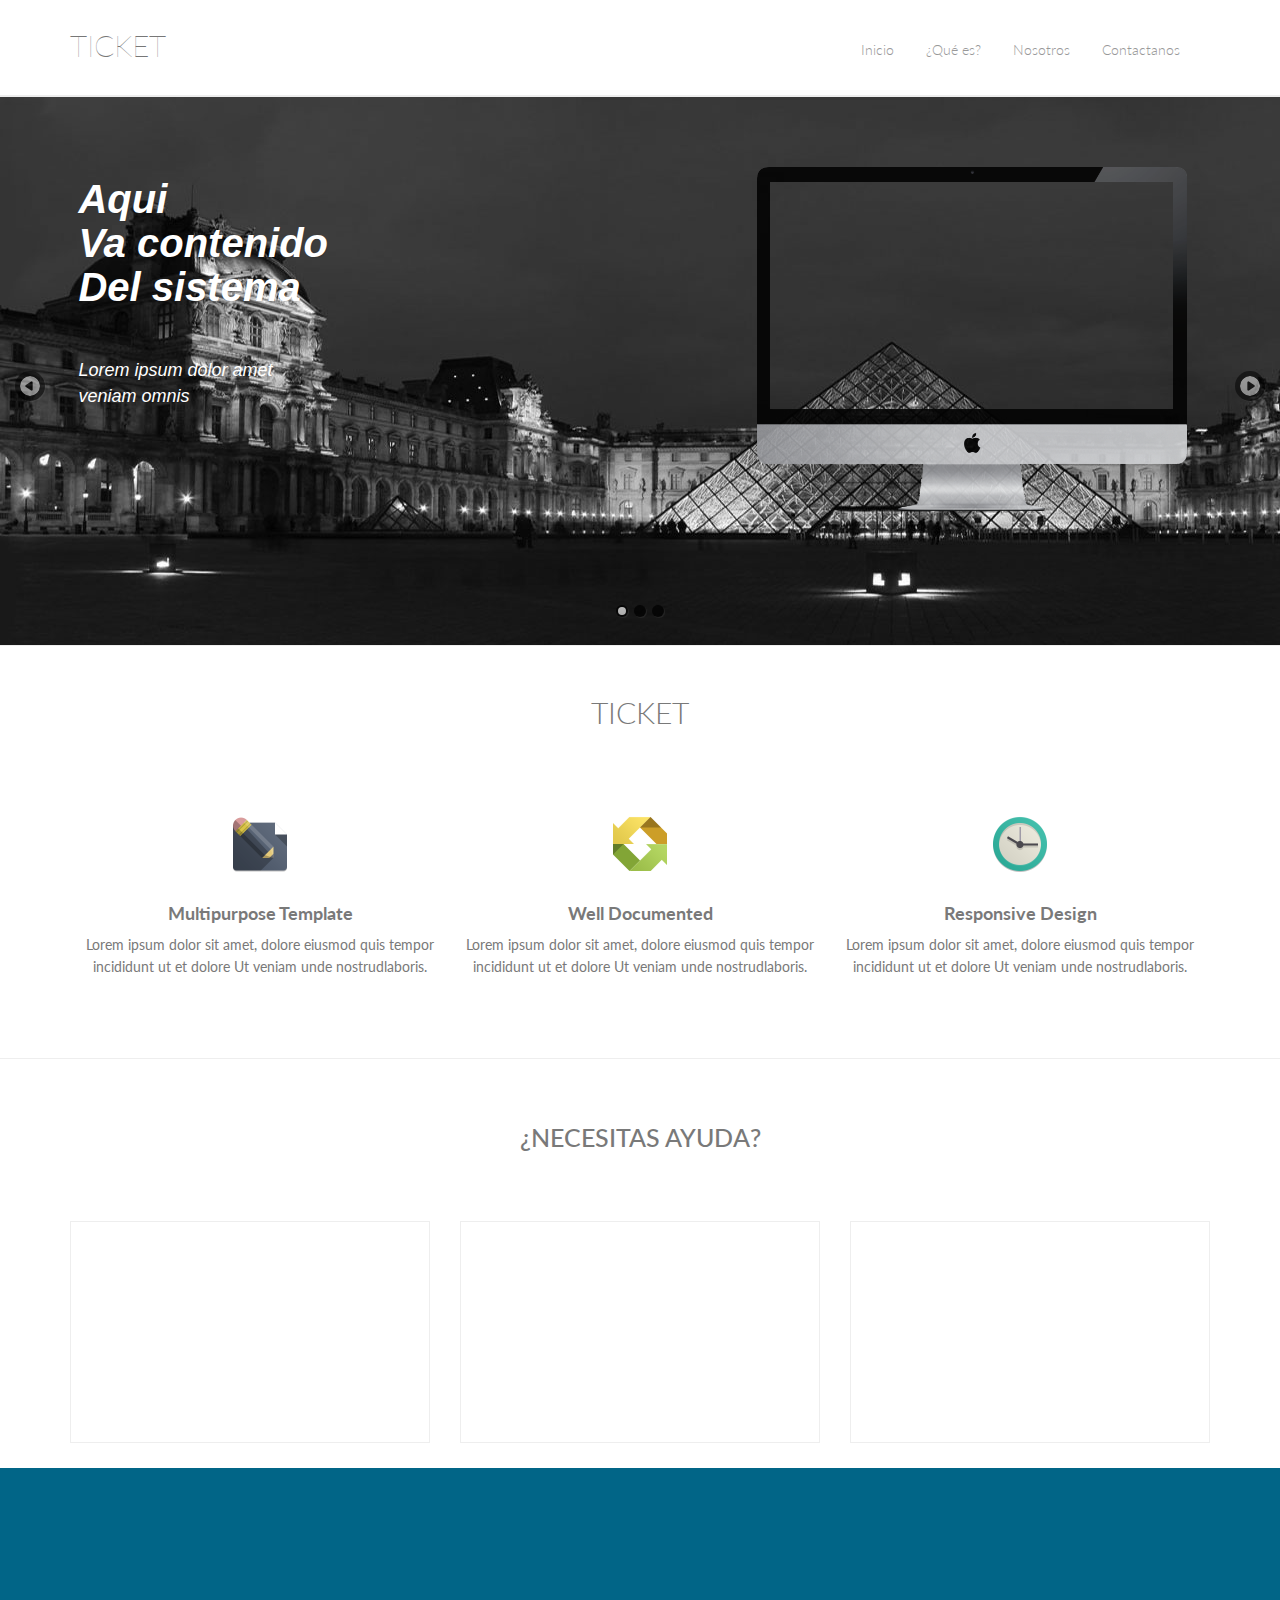
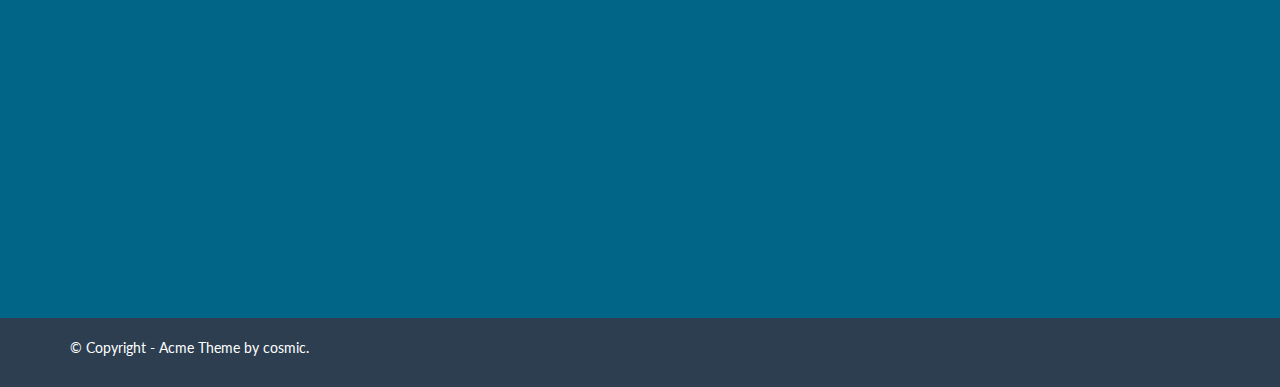
<file: Ticket/index.html>
<!DOCTYPE html>
<html lang="en">
  <head>
    <meta charset="utf-8">
    <meta name="viewport" content="width=device-width, initial-scale=1.0">
    <meta name="description" content="Developed By M Abdur Rokib Promy">
    <meta name="author" content="cosmic">
    <meta name="keywords" content="Bootstrap 3, Template, Theme, Responsive, Corporate, Business">
    <link rel="shortcut icon" href="img/favicon.png">

    <title>Ticket | Inicio</title>

    <!-- Bootstrap core CSS -->
    <link href="css/bootstrap.min.css" rel="stylesheet">
    <link href="css/theme.css" rel="stylesheet">
    <link href="css/bootstrap-reset.css" rel="stylesheet">
    <!-- <link href="css/bootstrap.min.css" rel="stylesheet">-->

    <!--external css-->
    <link href="assets/font-awesome/css/font-awesome.css" rel="stylesheet" />
    <link rel="stylesheet" href="css/flexslider.css"/>
    <link href="assets/bxslider/jquery.bxslider.css" rel="stylesheet" />
    <link rel="stylesheet" href="css/animate.css">
    <link rel="stylesheet" href="assets/owlcarousel/owl.carousel.css">
    <link rel="stylesheet" href="assets/owlcarousel/owl.theme.css">

    <link href="css/superfish.css" rel="stylesheet" media="screen">
    <link href='http://fonts.googleapis.com/css?family=Lato' rel='stylesheet' type='text/css'>
    <!-- <link href='http://fonts.googleapis.com/css?family=Open+Sans' rel='stylesheet' type='text/css'> -->


    <!-- Custom styles for this template -->
    <link rel="stylesheet" type="text/css" href="css/component.css">
    <link href="css/style.css" rel="stylesheet">
    <link href="css/style-responsive.css" rel="stylesheet" />

    <link rel="stylesheet" type="text/css" href="css/parallax-slider/parallax-slider.css" />
    <script type="text/javascript" src="js/parallax-slider/modernizr.custom.28468.js">
    </script>

    <!-- HTML5 shim and Respond.js IE8 support of HTML5 tooltipss and media queries -->
    <!--[if lt IE 9]>
    <script src="js/html5shiv.js">
    </script>
    <script src="js/respond.min.js">
    </script>
    <![endif]-->
  </head>

  <body>
    <!--header start-->
    <header class="head-section">
      <div class="navbar navbar-default navbar-static-top container">
          <div class="navbar-header">
              <button class="navbar-toggle" data-target=".navbar-collapse" data-toggle="collapse" type="button">
                <span class="icon-bar"></span>
                <span class="icon-bar"></span>
                <span class="icon-bar"></span>
              </button>
              <a class="navbar-brand" href="index.html">TICKET</a>
          </div>
          <div class="navbar-collapse collapse">
              <ul class="nav navbar-nav">
                  <li class="dropdown">
                      <a href="index.html">Inicio</a>
                  </li>
                  <li class="dropdown">
                      <a href="acerca.html">¿Qué es?</a>
                  </li>
                  <li class="dropdown">
                      <a href="about.html">Nosotros</a>
                  </li>
                  <li>
                      <a href="contact.html">Contactanos</a>
                  </li>
              </ul>
          </div>
      </div>
    </header>
    <!--header end-->

    <!-- Sequence Modern Slider -->
    <div id="da-slider" class="da-slider">

            <div class="da-slide">
            <div class="container">
              <div class="row">
                <div class="col-md-12">
              <h2>
                <i>Aqui</i>
                <br>
                <i>Va contenido</i>
                <br>
                <i>Del sistema</i>
              </h2>
              <p>
                <i>Lorem ipsum dolor amet</i>
                <br>
                <i>veniam omnis</i>
              </p>
              <div class="da-img">
                <img src="img/parallax-slider/images/2.png" alt="image01" />
              </div>
            </div>
          </div>
        </div>
      </div>
            <div class="da-slide">
            <div class="container">
        <div class="row">
          <div class="col-md-12">
        <h2>
          <i>RESPONSIVE VIDEO</i>
            <br />
          <i>SUPPORT AND</i>
            <br />
          <i>MANY MORE</i>
        </h2>
        <p>
          <i>Lorem ipsum dolor amet</i>
            <br />
          <i>tempor incididunt ut</i>
        </p>
        <div class="da-img">
          <img src="img/parallax-slider/images/3.png" alt="image01" />
        </div>
      </div>
          </div>
        </div>
      </div>

      <div class="da-slide">
      <div class="container">
        <div class="row">
          <div class="col-md-12">
        <h2>
          <i>USING BEST WEB</i>
            </br>
          <i>SOLUTIONS WITH</i>
            </br>
          <i>HTML5/CSS3</i>
        </h2>
        <p>
          <i>Lorem ipsum dolor amet</i>
          <br />
          <i>tempor incididunt ut</i>
          <br />
          <i>veniam omnis </i>
        </p>
        <div class="da-img">
          <img src="img/parallax-slider/images/1.png" alt="image01" />
        </div>
      </div>
      </div>
      </div>
      </div>

      <nav class="da-arrows">
        <span class="da-arrows-prev">
        </span>
        <span class="da-arrows-next">
        </span>
      </nav>
    </div>

    <!-- Inicia la parte de donde dice TICKET -->
    <div class="container">
      <div class="row mar-b-50">
        <div class="col-md-12">
          <div class="text-center feature-head wow fadeInDown">
            <h1 class="">Ticket<h1>
          </div>

          <div class="feature-box">
            <div class="col-md-4 col-sm-4 text-center wow fadeInUp">
              <div class="feature-box-heading">
                <em>
                <img src="img/1.png" alt="" width="100" height="100">

                </em>
                <h4>
                  <b>Multipurpose Template</b>
                </h4>
              </div>
              <p class="text-center">
                Lorem ipsum dolor sit amet, dolore eiusmod quis tempor incididunt ut et dolore Ut veniam unde nostrudlaboris.
              </p>
            </div>
            <div class="col-md-4 col-sm-4 text-center wow fadeInUp">
              <div class="feature-box-heading">
                <em>
                  <img src="img/2.png" alt="" width="100" height="100">
                </em>
                <h4>
                  <b>Well Documented</b>
                </h4>
              </div>
              <p class="text-center">
                Lorem ipsum dolor sit amet, dolore eiusmod quis tempor incididunt ut et dolore Ut veniam unde nostrudlaboris.
              </p>
            </div>
            <div class="col-md-4 col-sm-4 text-center wow fadeInUp">
              <div class="feature-box-heading">
                <em>
                  <img src="img/3.png" alt="" width="100" height="100">
                </em>
                <h4>
                  <b>Responsive Design</b>
                </h4>
              </div>
              <p class="text-center">
                Lorem ipsum dolor sit amet, dolore eiusmod quis tempor incididunt ut et dolore Ut veniam unde nostrudlaboris.
              </p>
            </div>
          </div>
        </div>
      </div>
    </div>
    <!-- Termina la parte de TICKET -->
    <hr>
    <!-- Inicia la parte de Necesitas ayuda -->
    <div id="home-services">
      <div class="container">
        <div class="row">
          <div class="col-md-12">
            <h2>¿Necesitas ayuda?</h2>
          </div>

          <div class="col-md-4">
            <div class="h-service">
              <div class="icon-wrap ico-bg round-fifty wow fadeInDown">
                <i class="fa fa-question">
                </i>
              </div>
              <div class="h-service-content wow fadeInUp">
                <h3>
                  PRESALE QUESTION
                </h3>
                <p>
                  Lorem ipsum dolor sit amet, consectetur adipisicing elit, sed do eiusmod
                  tempor incididunt ut labore et dolore magna aliqua. Ut enim  laborum.
                  <br>
                  <a href="#">
                    Learn more
                  </a>
                </p>
              </div>
            </div>
          </div>
          <div class="col-md-4">
            <div class="h-service">
              <div class="icon-wrap ico-bg round-fifty wow fadeInDown">
                <i class="fa fa-h-square">
                </i>
              </div>
              <div class="h-service-content wow fadeInUp">
                <h3>
                  NEED SUPPORT?
                </h3>
                <p>
                  Lorem ipsum dolor sit amet, consectetur adipisicing elit, sed do eiusmod
                  tempor incididunt ut labore et dolore magna aliqua. Ut enim  laborum.
                  <br>
                  <a href="#">
                    Learn more
                  </a>
                </p>
              </div>
            </div>
          </div>
          <div class="col-md-4">
            <div class="h-service">
              <div class="icon-wrap ico-bg round-fifty wow fadeInDown">
                <i class="fa fa-users">
                </i>
              </div>
              <div class="h-service-content wow fadeInUp">
                <h3>
                  CHECK FORUM
                </h3>
                <p>
                  Lorem ipsum dolor sit amet, consectetur adipisicing elit, sed do eiusmod
                  tempor incididunt ut labore et dolore magna aliqua. Ut enim  laborum.
                  <br>
                  <a href="#">
                    Learn more
                  </a>
                </p>
              </div>
            </div>
          </div>
        </div><!-- /row -->
      </div><!-- /container -->
    </div>
    <!-- Termina la parte de Necesitas ayuda -->

    <!--footer start-->
    <footer class="footer">
      <div class="container">
        <div class="row">
          <div class="col-lg-3 col-sm-3 address wow fadeInUp" data-wow-duration="2s" data-wow-delay=".1s">
            <h1>
              contact info
            </h1>
            <address>
              <p><i class="fa fa-home pr-10"></i>Address: No.XXXXXX street</p>
              <p><i class="fa fa-globe pr-10"></i>Mars city, Country </p>
              <p><i class="fa fa-mobile pr-10"></i>Mobile : (123) 456-7890 </p>
              <p><i class="fa fa-phone pr-10"></i>Phone : (123) 456-7890 </p>
              <p><i class="fa fa-envelope pr-10"></i>Email :   <a href="javascript:;">support@example.com</a></p>
            </address>
          </div>      
          <div class="col-lg-3 col-sm-3 wow fadeInUp" data-wow-duration="2s" data-wow-delay=".3s">
            <h1>latest tweet</h1>
              <div class="tweet-box">
                <i class="fa fa-twitter"></i>
                <em>
                  Please follow
                  <a href="javascript:;">@example</a>
                  for all future updates of us!
                  <a href="javascript:;">twitter.com/acme</a>
                </em>
              </div>
              <div class="tweet-box">
                <i class="fa fa-twitter"></i>
                <em>
                  Please follow
                  <a href="javascript:;">@example</a>
                  for all future updates of us!
                  <a href="javascript:;">twitter.com/acme</a>
                </em>
              </div>
              <div class="tweet-box">
                <i class="fa fa-twitter"></i>
                <em>
                  Please follow
                  <a href="javascript:;">@example</a>
                  for all future updates of us!
                  <a href="javascript:;">twitter.com/acme</a>
                </em>
              </div>
              <div class="tweet-box">
                <i class="fa fa-twitter"></i>
                <em>
                  Please follow
                  <a href="javascript:;">@example</a>
                  for all future updates of us!
                  <a href="javascript:;">twitter.com/acme</a>
                </em>
              </div>
          </div>
          <div class="col-lg-3 col-sm-3">
            <div class="page-footer wow fadeInUp" data-wow-duration="2s" data-wow-delay=".5s">
              <h1>
                Our Company
              </h1>
              <ul class="page-footer-list">
                <li>
                  <i class="fa fa-angle-right"></i>
                  <a href="about.html">About Us</a>
                </li>
                <li>
                  <i class="fa fa-angle-right"></i>
                  <a href="faq.html">Support</a>
                </li>
                <li>
                  <i class="fa fa-angle-right"></i>
                  <a href="service.html">Service</a>
                </li>
                <li>
                  <i class="fa fa-angle-right"></i>
                  <a href="privacy-policy.html">Privacy Policy</a>
                </li>
                <li>
                  <i class="fa fa-angle-right"></i>
                  <a href="career.html">We are Hiring</a>
                </li>
                <li>
                  <i class="fa fa-angle-right"></i>
                  <a href="terms.html">Term & condition</a>
                </li>
              </ul>
            </div>
          </div>
          <div class="col-lg-3 col-sm-3">
            <div class="text-footer wow fadeInUp" data-wow-duration="2s" data-wow-delay=".7s">
              <h1>
                Text Widget
              </h1>
              <p>
                This is a text widget.Lorem ipsum dolor sit amet.
                This is a text widget.Lorem ipsum dolor sit amet.
              </p>
            </div>
          </div>
        </div>
      </div>
    </footer>
    <!-- footer end -->

    <!--small footer start -->
    <footer class="footer-small">
        <div class="container">
            <div class="row">
                <div class="col-lg-6 col-sm-6 pull-right">
                    <ul class="social-link-footer list-unstyled">
                        <li class="wow flipInX" data-wow-duration="2s" data-wow-delay=".1s"><a href="#"><i class="fa fa-facebook"></i></a></li>                        
                        <li class="wow flipInX" data-wow-duration="2s" data-wow-delay=".4s"><a href="#"><i class="fa fa-linkedin"></i></a></li>
                        <li class="wow flipInX" data-wow-duration="2s" data-wow-delay=".5s"><a href="#"><i class="fa fa-twitter"></i></a></li>                        
                    </ul>
                </div>
                <div class="col-md-4">
                  <div class="copyright">
                    <p>&copy; Copyright - Acme Theme by cosmic.</p>
                  </div>
                </div>
            </div>
        </div>
    </footer>
    <!--small footer end-->

    <!-- js placed at the end of the document so the pages load faster
<script src="js/jquery.js">
</script>
-->
    <script src="js/jquery-1.8.3.min.js">
    </script>
    <script src="js/bootstrap.min.js">
    </script>
    <script type="text/javascript" src="js/hover-dropdown.js">
    </script>
    <script defer src="js/jquery.flexslider.js">
    </script>
    <script type="text/javascript" src="assets/bxslider/jquery.bxslider.js">
    </script>

    <script type="text/javascript" src="js/jquery.parallax-1.1.3.js">
    </script>
    <script src="js/wow.min.js">
    </script>
    <script src="assets/owlcarousel/owl.carousel.js">
    </script>

    <script src="js/jquery.easing.min.js">
    </script>
    <script src="js/link-hover.js">
    </script>
    <script src="js/superfish.js">
    </script>
    <script type="text/javascript" src="js/parallax-slider/jquery.cslider.js">
    </script>
    <script type="text/javascript">
      $(function() {

        $('#da-slider').cslider({
          autoplay    : true,
          bgincrement : 100
        });

      });
    </script>



    <!--common script for all pages-->
    <script src="js/common-scripts.js">
    </script>

    <script type="text/javascript">
      jQuery(document).ready(function() {


        $('.bxslider1').bxSlider({
          minSlides: 5,
          maxSlides: 6,
          slideWidth: 360,
          slideMargin: 2,
          moveSlides: 1,
          responsive: true,
          nextSelector: '#slider-next',
          prevSelector: '#slider-prev',
          nextText: 'Onward →',
          prevText: '← Go back'
        });

      });


    </script>


    <script>
      $('a.info').tooltip();

      $(window).load(function() {
        $('.flexslider').flexslider({
          animation: "slide",
          start: function(slider) {
            $('body').removeClass('loading');
          }
        });
      });

      $(document).ready(function() {

        $("#owl-demo").owlCarousel({

          items : 4

        });

      });

      jQuery(document).ready(function(){
        jQuery('ul.superfish').superfish();
      });

      new WOW().init();


    </script>
  </body>
</html>
</file>
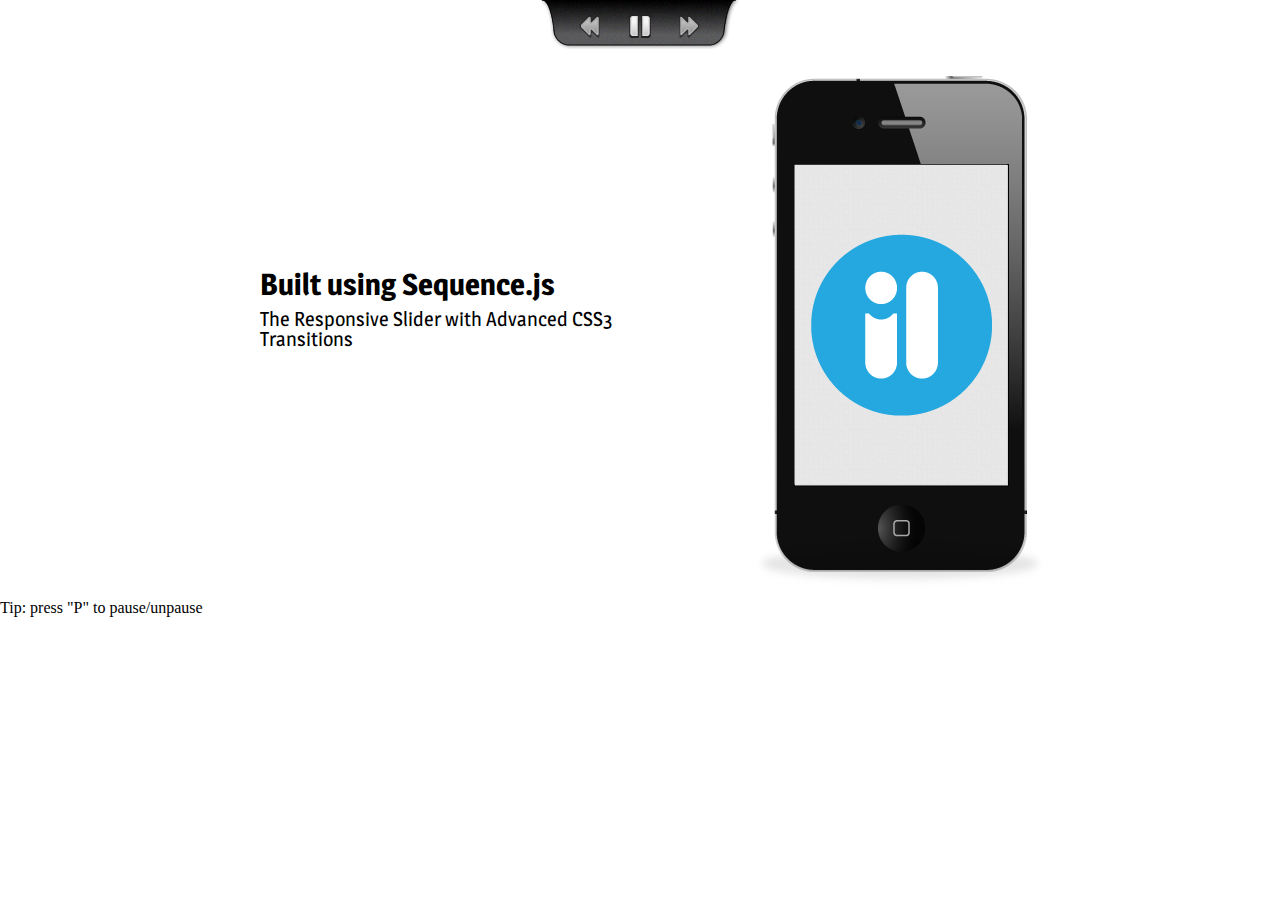
<file: Ticket/css/seq-slider/apple-style/apple-style/index.html>
<!DOCTYPE html>
<html>
	<head>
		<meta charset="utf-8" />
		<meta http-equiv="X-UA-Compatible" content="IE=edge, chrome=1" />
		<title>Sequence Theme Demo - Apple Style</title>
		<link rel="stylesheet" media="screen" href="css/sequencejs-theme.apple-style.css" />
		<link rel="stylesheet" href="http://fonts.googleapis.com/css?family=Magra:400,700" />
		
		<script src="//ajax.googleapis.com/ajax/libs/jquery/1.9.1/jquery.min.js"></script>
		<script>
		 if (typeof jQuery == 'undefined'){
		    document.write(unescape('%3Cscript src="scripts/jquery-min.js" %3E%3C/script%3E'));
		 }
		</script>
		<script src="scripts/jquery.sequence-min.js"></script>
		<script src="sequencejs-options.apple-style.js"></script>
	</head>
	<body>
		<div id="sequence-theme">
			<div id="sequence">

				<ul class="controls">
					<li class="status"></li>
					<li class="sequence-prev"></li>
					<li class="sequence-pause"></li>
					<li class="sequence-next"></li>
				</ul>

				<ul class="sequence-canvas">
					<li class="animate-in">
						<div class="intro">
							<h2>Built using Sequence.js</h2>
							<h3>The Responsive Slider with Advanced CSS3 Transitions</h3>
						</div>
						<img class="iphone" src="images/iphone.png" alt="iPhone4" />
						<img class="iphone-shadow" src="images/iphone-shadow.png" />
					</li>
					<li>
						<img class="ipad" src="images/ipad.png" alt="iPad" />
						<div class="slide2">
							<h2>Creative Control</h2>
							<p>Create Acme sliders using CSS3 transitions</p>
						</div>
						<img class="ipad-shadow" src="images/ipad-shadow.png" />
					</li>
					<li>
						<div class="slide3">
							<h2>Cutting Edge</h2>
							<p>Supports modern browsers, old browsers (IE7+), touch devices and responsive designs</p>
						</div>
						<img class="iphone2" src="images/iphone.png" alt="iPhone4" />
						<img class="iphone2-shadow" src="images/iphone-shadow.png" />
						<img class="iphone3" src="images/iphone.png" alt="iPhone4" />
						<img class="iphone3-shadow" src="images/iphone-shadow.png" />
						<img class="iphone4" src="images/iphone.png" alt="iPhone4" />
						<img class="iphone4-shadow" src="images/iphone-shadow.png" />
					</li>
				</ul>

			</div>
		</div>
		<p>Tip: press "P" to pause/unpause</p>
	</body>
</html>
</file>
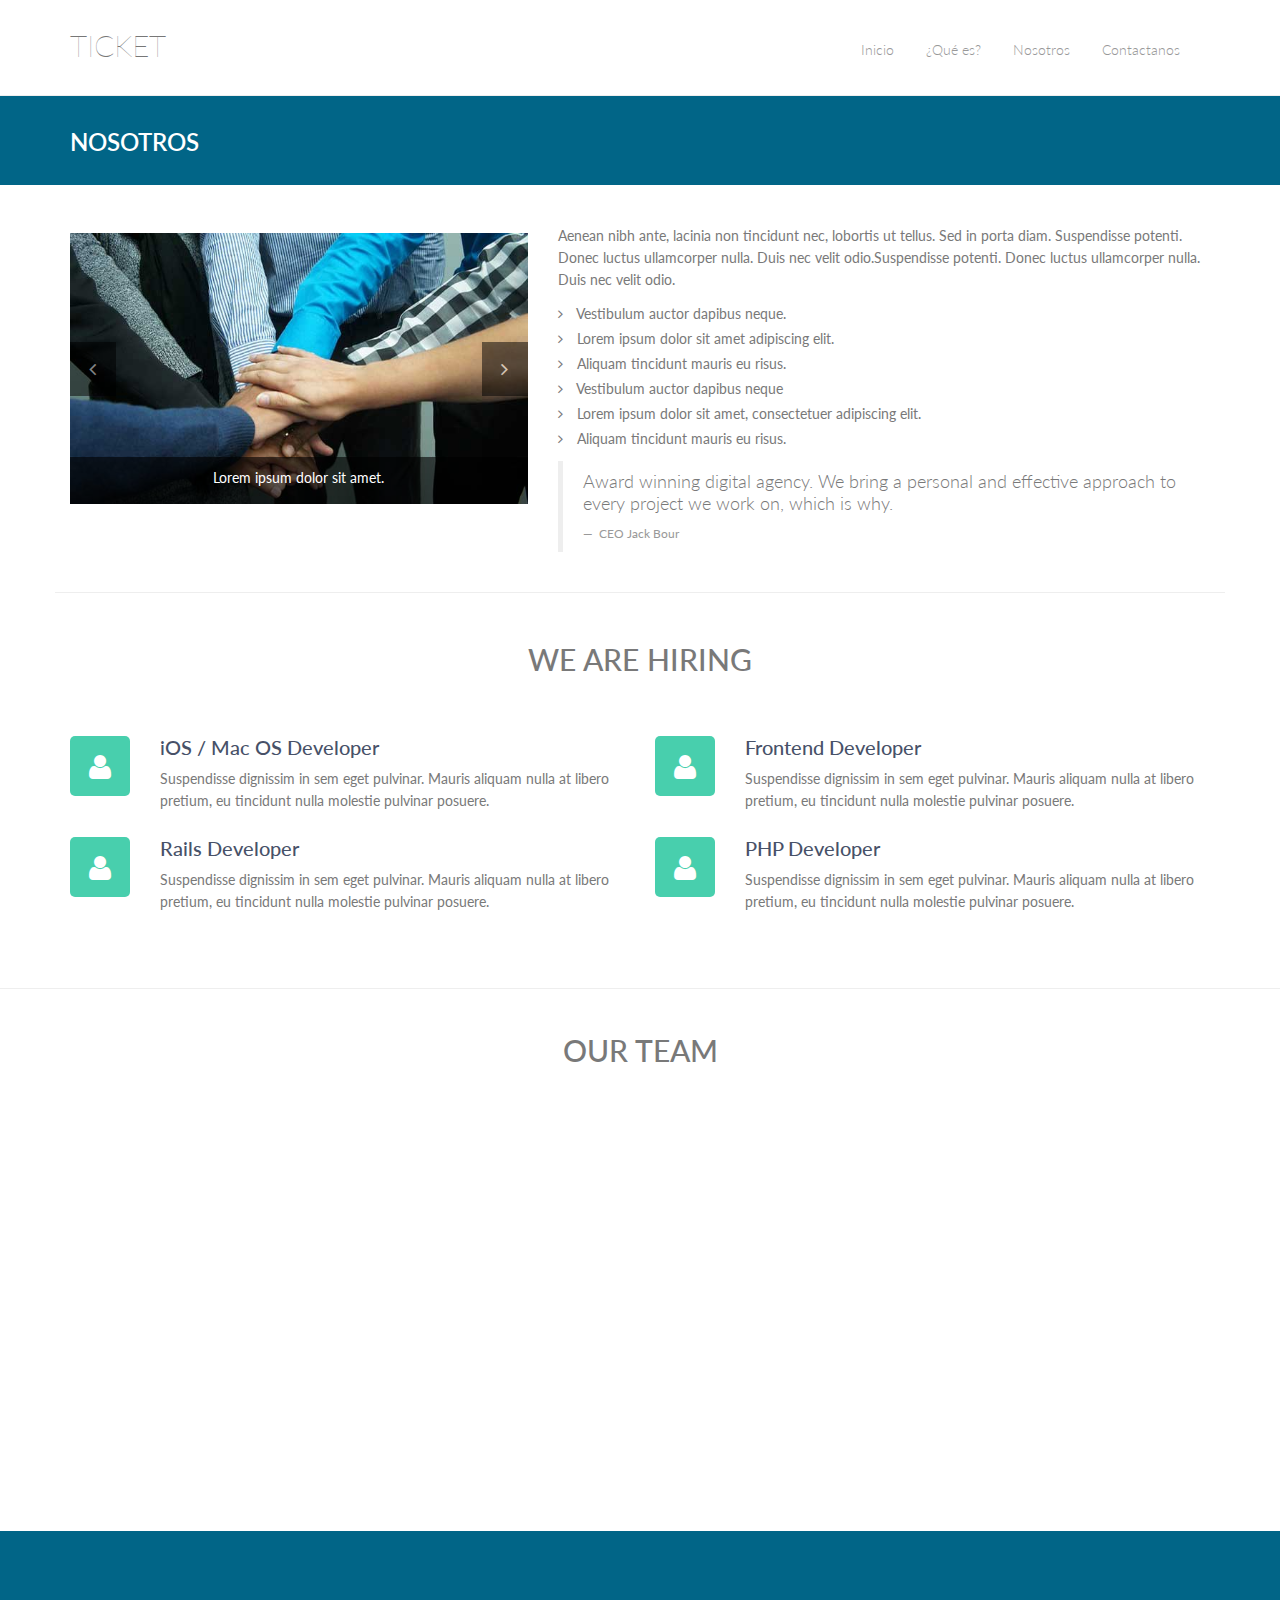
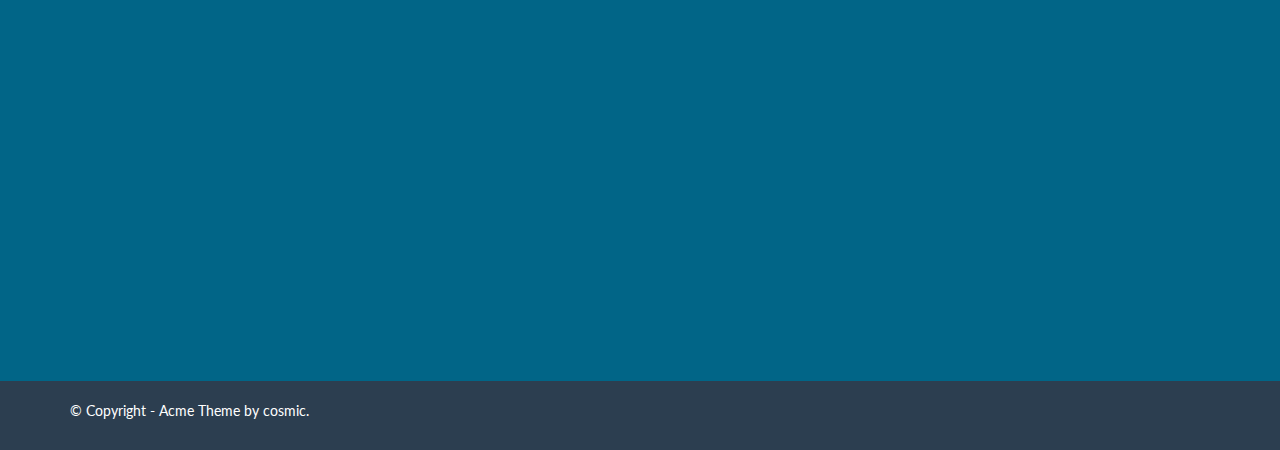
<file: Ticket/about.html>
<!DOCTYPE html>
<html lang="en">
  <head>
    <meta charset="utf-8">
    <meta name="viewport" content="width=device-width, initial-scale=1.0">
    <meta name="description" content="Developed By M Abdur Rokib Promy">
    <meta name="author" content="cosmic">
    <meta name="keywords" content="Bootstrap 3, Template, Theme, Responsive, Corporate, Business">
    <link rel="shortcut icon" href="img/favicon.png">

    <title>Ticket | Inicio</title>

    <!-- Bootstrap core CSS -->
    <link href="css/bootstrap.min.css" rel="stylesheet">
    <link href="css/theme.css" rel="stylesheet">
    <link href="css/bootstrap-reset.css" rel="stylesheet">
    <!--external css-->
    <link href="assets/font-awesome/css/font-awesome.css" rel="stylesheet" />
    <link rel="stylesheet" href="css/flexslider.css"/>
    <link href="assets/bxslider/jquery.bxslider.css" rel="stylesheet" />
    <link rel="stylesheet" href="css/animate.css">
    <link href='http://fonts.googleapis.com/css?family=Lato' rel='stylesheet' type='text/css'>



    <!-- Custom styles for this template -->
    <link href="css/style.css" rel="stylesheet">
    <link href="css/style-responsive.css" rel="stylesheet" />

    <!-- HTML5 shim and Respond.js IE8 support of HTML5 tooltipss and media queries -->
    <!--[if lt IE 9]>
<script src="js/html5shiv.js">
</script>
<script src="js/respond.min.js">
</script>
<![endif]-->
  </head>

  <body>
    <!-- Inicia el nav-->
    <header class="head-section">
      <div class="navbar navbar-default navbar-static-top container">
          <div class="navbar-header">
              <button class="navbar-toggle" data-target=".navbar-collapse" data-toggle="collapse"
              type="button"><span class="icon-bar"></span> <span class="icon-bar"></span>
              <span class="icon-bar"></span></button> <a class="navbar-brand" href="index.html">TICKET</a>
          </div>

          <div class="navbar-collapse collapse">
              <ul class="nav navbar-nav">
                  <li class="dropdown">
                      <a href="index.html">Inicio</a>
                  </li>
                  <li class="dropdown">
                      <a href="acerca.html">¿Qué es?</a>
                  </li>
                  <li class="dropdown">
                      <a href="about.html">Nosotros</a>
                  </li>                  
                  <li>
                      <a href="contact.html">Contactanos</a>
                  </li>                  
              </ul>
          </div>
      </div>
    </header>
    <!-- Termina el nav -->

    <!-- Inicia la barra azul de Nosotros -->
    <div class="breadcrumbs">
      <div class="container">
        <div class="row">
          <div class="col-lg-4 col-sm-4">
            <h1>Nosotros</h1>
          </div>
        </div>
      </div>
    </div>
    <!-- Termina la barra azul de Nosotros -->

    <!--container start-->
    <div class="container">
      <div class="row">
        <div class="col-lg-5">
          <div class="about-carousel wow fadeInLeft">
            <div id="myCarousel" class="carousel slide">
              <!-- Carousel items -->
              <div class="carousel-inner">
                <div class="active item">
                  <img src="img/service3.jpg" alt="">
                  <div class="carousel-caption">
                    <p>
                      Lorem ipsum dolor sit amet.
                    </p>
                  </div>
                </div>
                <div class="item">
                  <img src="img/service2.jpg" alt="">
                  <div class="carousel-caption">
                    <p>
                      Blanditiis praesentium voluptatum
                    </p>
                  </div>
                </div>
                <div class="item">
                  <img src="img/service5.jpg" alt="">
                  <div class="carousel-caption">
                    <p>
                      Blanditiis praesentium voluptatum
                    </p>
                  </div>
                </div>
              </div>
              <!-- Carousel nav -->
              <a class="carousel-control left" href="#myCarousel" data-slide="prev">
                <i class="fa fa-angle-left">
                </i>
              </a>
              <a class="carousel-control right" href="#myCarousel" data-slide="next">
                <i class="fa fa-angle-right">
                </i>
              </a>
            </div>
          </div>
        </div>
        <!-- Inicia la parte derecha de las imagenes -->
        <div class="col-lg-7 about wow fadeInRight">
          <p>
            Aenean nibh ante, lacinia non tincidunt nec, lobortis ut tellus. Sed in porta diam. Suspendisse potenti. Donec luctus ullamcorper nulla. Duis nec velit odio.Suspendisse potenti. Donec luctus ullamcorper nulla. Duis nec velit odio.
          </p>
          <ul class="list-unstyled">
            <li>
              <i class="fa fa-angle-right pr-10">
              </i>
              Vestibulum auctor dapibus neque.
            </li>

            <li>
              <i class="fa fa-angle-right pr-10">
              </i>
              Lorem ipsum dolor sit amet adipiscing elit.
            </li>

            <li>
              <i class="fa fa-angle-right pr-10">
              </i>
              Aliquam tincidunt mauris eu risus.
            </li>

            <li>
              <i class="fa fa-angle-right pr-10">
              </i>
              Vestibulum auctor dapibus neque
            </li>

            <li>
              <i class="fa fa-angle-right pr-10">
              </i>
              Lorem ipsum dolor sit amet, consectetuer adipiscing elit.
            </li>

            <li>
              <i class="fa fa-angle-right pr-10">
              </i>
              Aliquam tincidunt mauris eu risus.
            </li>

          </ul>
          <blockquote>
            <p>
              Award winning digital agency. We bring a personal and effective approach to every project we work on, which is why.
            </p>
            <small>
              CEO Jack Bour
            </small>
          </blockquote>
        </div>
      </div>
      <!-- Termina la parte derecha de las imagenes -->

      <!-- Inicia la parte de we are hiring-->
      <div class="row">
        <div class="hiring">
          <h2 class="wow flipInX">we are hiring</h2>
          <div class="col-lg-6 col-sm-6 about-hiring">
            <div class="icon-wrap ico-bg round-five wow zoomIn" data-wow-duration="1s" data-wow-delay=".1s">
              <i class="fa fa-user">
              </i>
            </div>
            <div class="content">
              <h3 class="title wow flipInX">
                iOS / Mac OS Developer
              </h3>
              <p>
                Suspendisse dignissim in sem eget pulvinar. Mauris aliquam nulla at libero pretium, eu tincidunt nulla molestie pulvinar posuere.
              </p>
            </div>
          </div>
          <div class="col-lg-6 col-sm-6 about-hiring">
            <div class="icon-wrap ico-bg round-five wow zoomIn" data-wow-duration="1s" data-wow-delay=".3s">
              <i class="fa fa-user">
              </i>
            </div>
            <div class="content">
              <h3 class="title wow flipInX">
                Frontend Developer
              </h3>
              <p>
                Suspendisse dignissim in sem eget pulvinar. Mauris aliquam nulla at libero pretium, eu tincidunt nulla molestie pulvinar posuere.
              </p>
            </div>
          </div>

          <div class="col-lg-6 col-sm-6 about-hiring">
            <div class="icon-wrap ico-bg round-five wow zoomIn" data-wow-duration="1s" data-wow-delay=".5s">
              <i class="fa fa-user">
              </i>
            </div>
            <div class="content">
              <h3 class="title wow flipInX">
                Rails Developer
              </h3>
              <p>
                Suspendisse dignissim in sem eget pulvinar. Mauris aliquam nulla at libero pretium, eu tincidunt nulla molestie pulvinar posuere.
              </p>
            </div>
          </div>
          <div class="col-lg-6 col-sm-6 about-hiring">
            <div class="icon-wrap ico-bg round-five wow zoomIn" data-wow-duration="1s" data-wow-delay=".7s">
              <i class="fa fa-user">
              </i>
            </div>
            <div class="content">
              <h3 class="title wow flipInX">
                PHP Developer
              </h3>
              <p>
                Suspendisse dignissim in sem eget pulvinar. Mauris aliquam nulla at libero pretium, eu tincidunt nulla molestie pulvinar posuere.
              </p>
            </div>
          </div>

        </div>
      </div>
    </div>
    <!-- Termina la parte de we are hiring -->
    <hr>
    <div class="container" id="tourpackages-carousel">
      <div class="row">
        <div class="profile">
          <h2>OUR TEAM</h2>
          <div class="col-xs-12 col-sm-6 col-md-3">
            <div class="thumbnail wow fadeInUp" data-wow-delay=".1s">
              <img src="img/team/member1.jpg" alt="">
              <div class="caption">
                <h4>
                  Thumbnail label
                </h4>
                <p>
                  Lorem ipsum dolor sit amet, consectetur adipisicing elit. Facere, soluta, eligendi doloribus sunt minus amet sit debitis repellat. Consectetur, culpa itaque odio similique suscipit
                </p>
                <div class="team-social-link">
                  <a href="#">
                    <i class="fa fa-facebook">
                    </i>
                  </a>
                  <a href="#">
                    <i class="fa fa-twitter">
                    </i>
                  </a>
                  <a href="#">
                    <i class="fa fa-pinterest">
                    </i>
                  </a>
                  <a href="#">
                    <i class="fa fa-linkedin">
                    </i>
                  </a>
                  <a href="#">
                    <i class="fa fa-google-plus">
                    </i>
                  </a>
                  <a href="#">
                    <i class="fa fa-github">
                    </i>
                  </a>
                </div>
              </div>
            </div>
          </div>

          <div class="col-xs-12 col-sm-6 col-md-3">
            <div class="thumbnail wow fadeInUp" data-wow-delay=".3s">
              <img src="img/team/member2.jpg" alt="">
              <div class="caption">
                <h4>
                  Thumbnail label
                </h4>
                <p>
                  Lorem ipsum dolor sit amet, consectetur adipisicing elit. Facere, soluta, eligendi doloribus sunt minus amet sit debitis repellat. Consectetur, culpa itaque odio similique suscipit
                </p>
                <div class="team-social-link">
                  <a href="#">
                    <i class="fa fa-facebook">
                    </i>
                  </a>
                  <a href="#">
                    <i class="fa fa-twitter">
                    </i>
                  </a>
                  <a href="#">
                    <i class="fa fa-pinterest">
                    </i>
                  </a>
                  <a href="#">
                    <i class="fa fa-linkedin">
                    </i>
                  </a>
                  <a href="#">
                    <i class="fa fa-google-plus">
                    </i>
                  </a>
                  <a href="#">
                    <i class="fa fa-github">
                    </i>
                  </a>
                </div>
              </div>
            </div>
          </div>

          <div class="col-xs-12 col-sm-6 col-md-3">
            <div class="thumbnail wow fadeInUp" data-wow-delay=".5s">
              <img src="img/team/member3.jpg" alt="">
              <div class="caption">
                <h4>
                  Thumbnail label
                </h4>
                <p>
                  Lorem ipsum dolor sit amet, consectetur adipisicing elit. Facere, soluta, eligendi doloribus sunt minus amet sit debitis repellat. Consectetur, culpa itaque odio similique suscipit
                </p>
                <div class="team-social-link">
                  <a href="#">
                    <i class="fa fa-facebook">
                    </i>
                  </a>
                  <a href="#">
                    <i class="fa fa-twitter">
                    </i>
                  </a>
                  <a href="#">
                    <i class="fa fa-pinterest">
                    </i>
                  </a>
                  <a href="#">
                    <i class="fa fa-linkedin">
                    </i>
                  </a>
                  <a href="#">
                    <i class="fa fa-google-plus">
                    </i>
                  </a>
                  <a href="#">
                    <i class="fa fa-github">
                    </i>
                  </a>
                </div>
              </div>
            </div>
          </div>

          <div class="col-xs-12 col-sm-6 col-md-3">
            <div class="thumbnail wow fadeInUp" data-wow-delay=".7s">
              <img src="img/team/member4.jpg" alt="">
              <div class="caption">
                <h4>
                  Thumbnail label
                </h4>
                <p>
                  Lorem ipsum dolor sit amet, consectetur adipisicing elit. Facere, soluta, eligendi doloribus sunt minus amet sit debitis repellat. Consectetur, culpa itaque odio similique suscipit
                </p>
                <div class="team-social-link">
                  <a href="#">
                    <i class="fa fa-facebook">
                    </i>
                  </a>
                  <a href="#">
                    <i class="fa fa-twitter">
                    </i>
                  </a>
                  <a href="#">
                    <i class="fa fa-pinterest">
                    </i>
                  </a>
                  <a href="#">
                    <i class="fa fa-linkedin">
                    </i>
                  </a>
                  <a href="#">
                    <i class="fa fa-google-plus">
                    </i>
                  </a>
                  <a href="#">
                    <i class="fa fa-github">
                    </i>
                  </a>
                </div>
              </div>
            </div>
          </div>

        </div>
        <!-- End row -->

      </div>
      <!-- End container -->
    </div>


    <!--container end-->

    <!--footer start-->
    <footer class="footer">
      <div class="container">
        <div class="row">
          <div class="col-lg-3 col-sm-3 address wow fadeInUp" data-wow-duration="2s" data-wow-delay=".1s">
            <h1>
              contact info
            </h1>
            <address>
              <p>
                <i class="fa fa-home pr-10">
                </i>
                Address: No.XXXXXX street
              </p>
              <p>
                <i class="fa fa-globe pr-10">
                </i>
                Mars city, Country
              </p>
              <p>
                <i class="fa fa-mobile pr-10">
                </i>
                Mobile : (123) 456-7890
              </p>
              <p>
                <i class="fa fa-phone pr-10">
                </i>
                Phone : (123) 456-7890
              </p>
              <p>
                <i class="fa fa-envelope pr-10">
                </i>
                Email :
                <a href="javascript:;">
                  support@example.com
                </a>
              </p>
            </address>
          </div>
          <div class="col-lg-3 col-sm-3 wow fadeInUp" data-wow-duration="2s" data-wow-delay=".3s">
            <h1>
              latest tweet
            </h1>
            <div id="owl-slide">
              <div class="tweet-box">
                <i class="fa fa-twitter">
                </i>
                <em>
                  Please follow
                  <a href="javascript:;">
                    @example
                  </a>
                  for all future updates of us!
                  <a href="javascript:;">
                    twitter.com/acme
                  </a>
                </em>
              </div>
              <div class="tweet-box">
                <i class="fa fa-twitter">
                </i>
                <em>
                  Please follow
                  <a href="javascript:;">
                    @example
                  </a>
                  for all future updates of us!
                  <a href="javascript:;">
                    twitter.com/acme
                  </a>
                </em>
              </div>
              <div class="tweet-box">
                <i class="fa fa-twitter">
                </i>
                <em>
                  Please follow
                  <a href="javascript:;">
                    @example
                  </a>
                  for all future updates of us!
                  <a href="javascript:;">
                    twitter.com/acme
                  </a>
                </em>
              </div>
              <div class="tweet-box">
                <i class="fa fa-twitter">
                </i>
                <em>
                  Please follow
                  <a href="javascript:;">
                    @example
                  </a>
                  for all future updates of us!
                  <a href="javascript:;">
                    twitter.com/acme
                  </a>
                </em>
              </div>
            </div>            
          </div>
          <div class="col-lg-3 col-sm-3">
            <div class="page-footer wow fadeInUp" data-wow-duration="2s" data-wow-delay=".5s">
              <h1>
                Our Company
              </h1>
              <ul class="page-footer-list">

                <li>
                  <i class="fa fa-angle-right">
                  </i>
                  <a href="about.html">
                    About Us
                  </a>
                </li>
                <li>
                  <i class="fa fa-angle-right">
                  </i>
                  <a href="faq.html">
                    Support
                  </a>
                </li>
                <li>
                  <i class="fa fa-angle-right">
                  </i>
                  <a href="service.html">
                    Service
                  </a>
                </li>
                <li>
                  <i class="fa fa-angle-right">
                  </i>
                  <a href="privacy-policy.html">
                    Privacy Policy
                  </a>
                </li>
                <li>
                  <i class="fa fa-angle-right">
                  </i>
                  <a href="career.html">
                    We are Hiring
                  </a>
                </li>
                <li>
                  <i class="fa fa-angle-right">
                  </i>
                  <a href="terms.html">
                    Term & condition
                  </a>
                </li>

              </ul>
            </div>
          </div>
          <div class="col-lg-3 col-sm-3">

            <div class="text-footer wow fadeInUp" data-wow-duration="2s" data-wow-delay=".7s">
              <h1>
                Text Widget
              </h1>
              <p>
                This is a text widget.Lorem ipsum dolor sit amet.
                This is a text widget.Lorem ipsum dolor sit amet
              </p>
            </div>
          </div>

        </div>

      </div>
    </footer>
    <!-- footer end -->

    <!--small footer start -->
    <footer class="footer-small">
        <div class="container">
            <div class="row">
                <div class="col-lg-6 col-sm-6 pull-right">
                    <ul class="social-link-footer list-unstyled">
                        <li class="wow flipInX" data-wow-duration="2s" data-wow-delay=".1s"><a href="#"><i class="fa fa-facebook"></i></a></li>
                        <li class="wow flipInX" data-wow-duration="2s" data-wow-delay=".4s"><a href="#"><i class="fa fa-linkedin"></i></a></li>
                        <li class="wow flipInX" data-wow-duration="2s" data-wow-delay=".5s"><a href="#"><i class="fa fa-twitter"></i></a></li>                        
                    </ul>
                </div>
                <div class="col-md-4">
                  <div class="copyright">
                    <p>&copy; Copyright - Acme Theme by cosmic.</p>
                  </div>
                </div>
            </div>
        </div>
    </footer>
    <!--small footer end-->

    <!-- js placed at the end of the document so the pages load faster -->
    <script src="js/jquery.js">
    </script>
    <script src="js/bootstrap.min.js">
    </script>
    <script type="text/javascript" src="js/hover-dropdown.js">
    </script>
    <script type="text/javascript" src="assets/bxslider/jquery.bxslider.js">
    </script>
    <script defer src="js/jquery.flexslider.js">
    </script>

    <script src="js/jquery.easing.min.js">
    </script>
    <script src="js/link-hover.js">
    </script>
    <script src="js/wow.min.js">
    </script>


    <!--common script for all pages-->
    <script src="js/common-scripts.js">
    </script>


    <script>

      wow = new WOW(
        {
          boxClass:     'wow',      // default
          animateClass: 'animated', // default
          offset:       0          // default
        }
      )
        wow.init();


      $(window).load(function() {
        $('.flexslider').flexslider({
          animation: "slide",
          start: function(slider) {
            $('body').removeClass('loading');
          }
        }
                                   );
      }
                    );




      $(window).scroll(function() {
        $('#skillz').each(function(){
          var imagePos = $(this).offset().top;
          var viewportheight = window.innerHeight;

          var topOfWindow = $(window).scrollTop();
          if (imagePos < topOfWindow+viewportheight) {
            $('.skill_bar').fadeIn('slow');
            $('.skill_one').animate({
              width:'60%'}
                                    , 2000);
            $('.skill_two').animate({
              width:'90%'}
                                    , 2000);
            $('.skill_three').animate({
              width:'70%'}
                                      , 1000);
            $('.skill_four').animate({
              width:'55%'}
                                     , 1000);
            $('.skill_bar_progress p').fadeIn('slow',function(){

            }
                                             );
          }
        }
                         );
      }
                      );




    </script>

  </body>
</html>
</file>
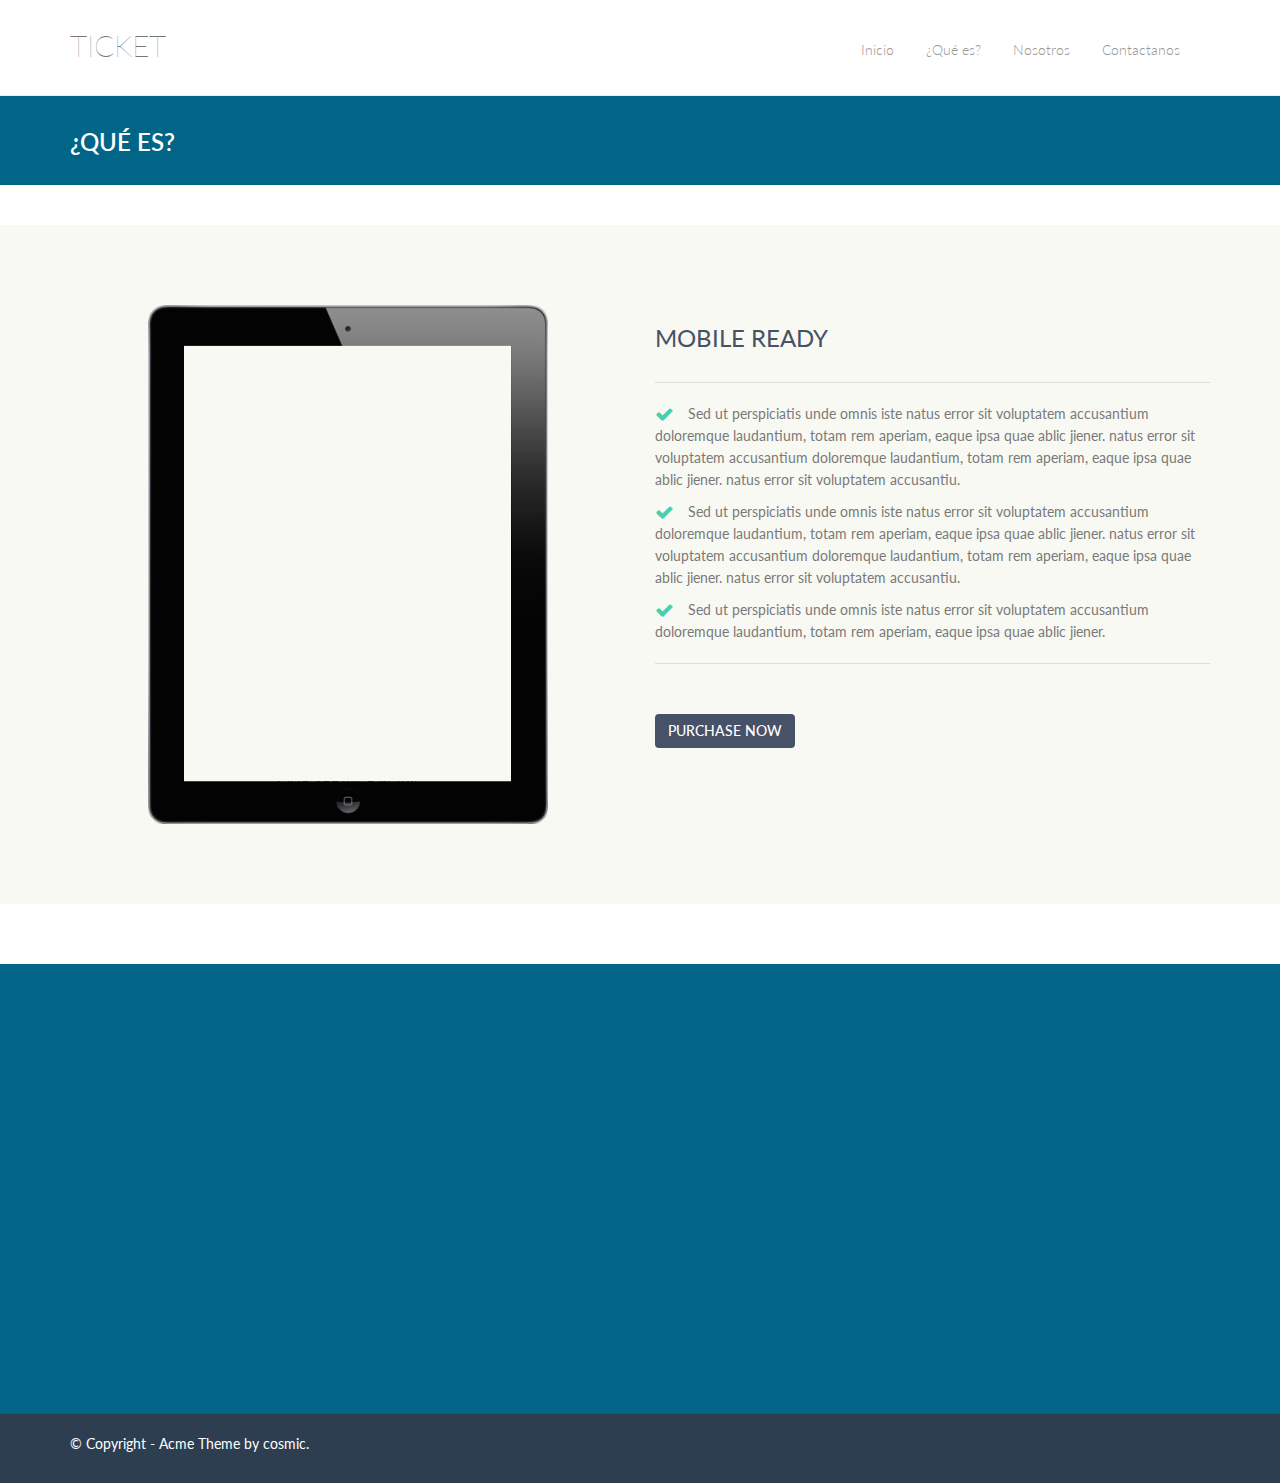
<file: Ticket/acerca.html>
<!DOCTYPE html>
<html lang="en">
  <head>
    <meta charset="utf-8">
    <meta name="viewport" content="width=device-width, initial-scale=1.0">
    <meta name="description" content="Developed By M Abdur Rokib Promy">
    <meta name="author" content="cosmic">
    <meta name="keywords" content="Bootstrap 3, Template, Theme, Responsive, Corporate, Business">
    <link rel="shortcut icon" href="img/favicon.png">

    <title>
      Acme | Home
    </title>

    <!-- Bootstrap core CSS -->
    <link href="css/bootstrap.min.css" rel="stylesheet">
    <link href="css/theme.css" rel="stylesheet">
    <link href="css/bootstrap-reset.css" rel="stylesheet">
    <!-- <link href="css/bootstrap.min.css" rel="stylesheet">-->

    <!--external css-->
    <link href="assets/font-awesome/css/font-awesome.css" rel="stylesheet" />
    <link rel="stylesheet" href="css/flexslider.css"/>
    <link href="assets/bxslider/jquery.bxslider.css" rel="stylesheet" />
    <link rel="stylesheet" href="css/animate.css">
    <link rel="stylesheet" href="assets/owlcarousel/owl.carousel.css">
    <link rel="stylesheet" href="assets/owlcarousel/owl.theme.css">

    <link href="css/superfish.css" rel="stylesheet" media="screen">
    <link href='http://fonts.googleapis.com/css?family=Lato' rel='stylesheet' type='text/css'>
    <!-- <link href='http://fonts.googleapis.com/css?family=Open+Sans' rel='stylesheet' type='text/css'> -->


    <!-- Custom styles for this template -->
    <link rel="stylesheet" type="text/css" href="css/component.css">
    <link href="css/style.css" rel="stylesheet">
    <link href="css/style-responsive.css" rel="stylesheet" />

    <link rel="stylesheet" type="text/css" href="css/parallax-slider/parallax-slider.css" />
    <script type="text/javascript" src="js/parallax-slider/modernizr.custom.28468.js">
    </script>

    <!-- HTML5 shim and Respond.js IE8 support of HTML5 tooltipss and media queries -->
    <!--[if lt IE 9]>
    <script src="js/html5shiv.js">
    </script>
    <script src="js/respond.min.js">
    </script>
    <![endif]-->
  </head>

  <body>
    <!--header start-->
    <header class="head-section">
      <div class="navbar navbar-default navbar-static-top container">
          <div class="navbar-header">
              <button class="navbar-toggle" data-target=".navbar-collapse" data-toggle="collapse" type="button">
                <span class="icon-bar"></span>
                <span class="icon-bar"></span>
                <span class="icon-bar"></span>
              </button>
              <a class="navbar-brand" href="index.html">TICKET</a>
          </div>
          <div class="navbar-collapse collapse">
              <ul class="nav navbar-nav">
                  <li class="dropdown">
                      <a href="index.html">Inicio</a>
                  </li>
                  <li class="dropdown">
                      <a href="acerca.html">¿Qué es?</a>
                  </li>
                  <li class="dropdown">
                      <a href="about.html">Nosotros</a>
                  </li>                  
                  <li>
                      <a href="contact.html">Contactanos</a>
                  </li>                  
              </ul>
          </div>
      </div>
    </header>
    <!--header end-->

    <!-- Inicia la barra azul -->
    <div class="breadcrumbs">
      <div class="container">
        <div class="row">
          <div class="col-lg-4 col-sm-4">
            <h1>¿Qué es?</h1>
          </div>
        </div>
      </div>
    </div>
    <!-- Termina la barra azul -->

    <!-- Inicia la parte del ipad -->
    <div class="property gray-bg">
      <div class="container">
        <div class="row">
          <div class="col-lg-6 col-sm-6 text-center wow fadeInLeft">
            <img src="img/tab1.png" alt="">
          </div>
          <div class="col-lg-6 col-sm-6 wow fadeInRight">
            <h1>
              Mobile ready
            </h1>
            <hr>
            <p>
              <i class="fa fa-check fa-lg pr-10">
              </i>
              Sed ut perspiciatis unde omnis iste natus error sit voluptatem accusantium doloremque laudantium, totam rem aperiam, eaque ipsa quae ablic jiener. natus error sit voluptatem accusantium doloremque laudantium, totam rem aperiam, eaque ipsa quae ablic jiener. natus error sit voluptatem accusantiu.
            </p>
            <p>
              <i class="fa fa-check fa-lg pr-10">
              </i>
              Sed ut perspiciatis unde omnis iste natus error sit voluptatem accusantium doloremque laudantium, totam rem aperiam, eaque ipsa quae ablic jiener. natus error sit voluptatem accusantium doloremque laudantium, totam rem aperiam, eaque ipsa quae ablic jiener. natus error sit voluptatem accusantiu.
            </p>
            <p>
              <i class="fa fa-check fa-lg pr-10">
              </i>
              Sed ut perspiciatis unde omnis iste natus error sit voluptatem accusantium doloremque laudantium, totam rem aperiam, eaque ipsa quae ablic jiener.
            </p>
            <hr>
            <a href="javascript:;" class="btn btn-purchase">
              Purchase now
            </a>
          </div>
        </div>
      </div>
    </div>
    <!-- Termina la parte del ipad -->

    <!-- Inicia el footer -->
    <footer class="footer">
      <div class="container">
        <div class="row">
          <div class="col-lg-3 col-sm-3 address wow fadeInUp" data-wow-duration="2s" data-wow-delay=".1s">
            <h1>
              contact info
            </h1>
            <address>
              <p><i class="fa fa-home pr-10"></i>Address: No.XXXXXX street</p>
              <p><i class="fa fa-globe pr-10"></i>Mars city, Country </p>
              <p><i class="fa fa-mobile pr-10"></i>Mobile : (123) 456-7890 </p>
              <p><i class="fa fa-phone pr-10"></i>Phone : (123) 456-7890 </p>
              <p><i class="fa fa-envelope pr-10"></i>Email :   <a href="javascript:;">support@example.com</a></p>
            </address>
          </div>
          <div class="col-lg-3 col-sm-3 wow fadeInUp" data-wow-duration="2s" data-wow-delay=".3s">
            <h1>latest tweet</h1>
              <div class="tweet-box">
                <i class="fa fa-twitter"></i>
                <em>
                  Please follow
                  <a href="javascript:;">@example</a>
                  for all future updates of us!
                  <a href="javascript:;">twitter.com/acme</a>
                </em>
              </div>
              <div class="tweet-box">
                <i class="fa fa-twitter"></i>
                <em>
                  Please follow
                  <a href="javascript:;">@example</a>
                  for all future updates of us!
                  <a href="javascript:;">twitter.com/acme</a>
                </em>
              </div>
              <div class="tweet-box">
                <i class="fa fa-twitter"></i>
                <em>
                  Please follow
                  <a href="javascript:;">@example</a>
                  for all future updates of us!
                  <a href="javascript:;">twitter.com/acme</a>
                </em>
              </div>
              <div class="tweet-box">
                <i class="fa fa-twitter"></i>
                <em>
                  Please follow
                  <a href="javascript:;">@example</a>
                  for all future updates of us!
                  <a href="javascript:;">twitter.com/acme</a>
                </em>
              </div>
          </div>
          <div class="col-lg-3 col-sm-3">
            <div class="page-footer wow fadeInUp" data-wow-duration="2s" data-wow-delay=".5s">
              <h1>
                Our Company
              </h1>
              <ul class="page-footer-list">
                <li>
                  <i class="fa fa-angle-right"></i>
                  <a href="about.html">About Us</a>
                </li>
                <li>
                  <i class="fa fa-angle-right"></i>
                  <a href="faq.html">Support</a>
                </li>
                <li>
                  <i class="fa fa-angle-right"></i>
                  <a href="service.html">Service</a>
                </li>
                <li>
                  <i class="fa fa-angle-right"></i>
                  <a href="privacy-policy.html">Privacy Policy</a>
                </li>
                <li>
                  <i class="fa fa-angle-right"></i>
                  <a href="career.html">We are Hiring</a>
                </li>
                <li>
                  <i class="fa fa-angle-right"></i>
                  <a href="terms.html">Term & condition</a>
                </li>
              </ul>
            </div>
          </div>
          <div class="col-lg-3 col-sm-3">
            <div class="text-footer wow fadeInUp" data-wow-duration="2s" data-wow-delay=".7s">
              <h1>
                Text Widget
              </h1>
              <p>
                This is a text widget.Lorem ipsum dolor sit amet.
                This is a text widget.Lorem ipsum dolor sit amet.
              </p>
            </div>
          </div>
        </div>
      </div>
    </footer>
    <!-- Termina el footer -->

    <!--small footer start -->
    <footer class="footer-small">
        <div class="container">
            <div class="row">
                <div class="col-lg-6 col-sm-6 pull-right">
                    <ul class="social-link-footer list-unstyled">
                        <li class="wow flipInX" data-wow-duration="2s" data-wow-delay=".1s"><a href="#"><i class="fa fa-facebook"></i></a></li>
                        <li class="wow flipInX" data-wow-duration="2s" data-wow-delay=".4s"><a href="#"><i class="fa fa-linkedin"></i></a></li>
                        <li class="wow flipInX" data-wow-duration="2s" data-wow-delay=".5s"><a href="#"><i class="fa fa-twitter"></i></a></li>
                    </ul>
                </div>
                <div class="col-md-4">
                  <div class="copyright">
                    <p>&copy; Copyright - Acme Theme by cosmic.</p>
                  </div>
                </div>
            </div>
        </div>
    </footer>
    <!--small footer end-->

    <!-- js placed at the end of the document so the pages load faster
<script src="js/jquery.js">
</script>
-->
    <script src="js/jquery-1.8.3.min.js">
    </script>
    <script src="js/bootstrap.min.js">
    </script>
    <script type="text/javascript" src="js/hover-dropdown.js">
    </script>
    <script defer src="js/jquery.flexslider.js">
    </script>
    <script type="text/javascript" src="assets/bxslider/jquery.bxslider.js">
    </script>

    <script type="text/javascript" src="js/jquery.parallax-1.1.3.js">
    </script>
    <script src="js/wow.min.js">
    </script>
    <script src="assets/owlcarousel/owl.carousel.js">
    </script>

    <script src="js/jquery.easing.min.js">
    </script>
    <script src="js/link-hover.js">
    </script>
    <script src="js/superfish.js">
    </script>
    <script type="text/javascript" src="js/parallax-slider/jquery.cslider.js">
    </script>
    <script type="text/javascript">
      $(function() {

        $('#da-slider').cslider({
          autoplay    : true,
          bgincrement : 100
        });

      });
    </script>



    <!--common script for all pages-->
    <script src="js/common-scripts.js">
    </script>

    <script type="text/javascript">
      jQuery(document).ready(function() {


        $('.bxslider1').bxSlider({
          minSlides: 5,
          maxSlides: 6,
          slideWidth: 360,
          slideMargin: 2,
          moveSlides: 1,
          responsive: true,
          nextSelector: '#slider-next',
          prevSelector: '#slider-prev',
          nextText: 'Onward →',
          prevText: '← Go back'
        });

      });


    </script>


    <script>
      $('a.info').tooltip();

      $(window).load(function() {
        $('.flexslider').flexslider({
          animation: "slide",
          start: function(slider) {
            $('body').removeClass('loading');
          }
        });
      });

      $(document).ready(function() {

        $("#owl-demo").owlCarousel({

          items : 4

        });

      });

      jQuery(document).ready(function(){
        jQuery('ul.superfish').superfish();
      });

      new WOW().init();


    </script>
  </body>
</html>
</file>
<file: Ticket/css/theme.css>
body {
  padding-top: 70px;
  padding-bottom: 30px;
}

.theme-dropdown .dropdown-menu {
  display: block;
  position: static;
  margin-bottom: 20px;
}

.theme-showcase > p > .btn {
  margin: 5px 0;
}
</file>
<file: Ticket/css/superfish.css>
/*** ESSENTIAL STYLES ***/
.sf-menu, .sf-menu * {
	margin: 0;
	padding: 0;
	list-style: none;
}
.sf-menu li {
	position: relative;
}
.sf-menu ul {
	position: absolute;
	display: none;
	top: 100%;
	left: 0;
	z-index: 99;
}
.sf-menu > li {
	float: left;
}
.sf-menu li:hover > ul,
.sf-menu li.sfHover > ul {
	display: block;
}

.sf-menu a {
	display: block;
	position: relative;
}
.sf-menu ul ul {
	top: 0;
	left: 100%;
}





.sf-menu li:hover,
.sf-menu li.sfHover {
	/* only transition out, not in */
	-webkit-transition: none;
	transition: none;
}


/* styling for both css and generated arrows */
.sf-arrows .sf-with-ul:after {
	content: '';
	position: absolute;
	top: 50%;
	right: 1em;
	margin-top: -3px;
	height: 0;
	width: 0;
	/* order of following 3 rules important for fallbacks to work */
	border: 5px solid transparent;
	border-top-color: #dFeEFF; /* edit this to suit design (no rgba in IE8) */
	border-top-color: rgba(255,255,255,.5);
}
.sf-arrows > li > .sf-with-ul:focus:after,
.sf-arrows > li:hover > .sf-with-ul:after,
.sf-arrows > .sfHover > .sf-with-ul:after {
	border-top-color: white; /* IE8 fallback colour */
}
/* styling for right-facing arrows */
.sf-arrows ul .sf-with-ul:after {
	margin-top: -5px;
	margin-right: -3px;
	border-color: transparent;
	border-left-color: #dFeEFF; /* edit this to suit design (no rgba in IE8) */
	border-left-color: rgba(255,255,255,.5);
}
.sf-arrows ul li > .sf-with-ul:focus:after,
.sf-arrows ul li:hover > .sf-with-ul:after,
.sf-arrows ul .sfHover > .sf-with-ul:after {
	border-left-color: white;
}
</file>
<file: Ticket/css/component.css>
body {
    position: relative;
}

.table code {
    font-size: 13px;
    font-weight: 400;
}

.btn-outline {
    color: #563d7c;
    background-color: transparent;
    border-color: #563d7c;
}

.btn-outline:hover,.btn-outline:focus,.btn-outline:active {
    color: #fff;
    background-color: #563d7c;
    border-color: #563d7c;
}

.btn-outline-inverse {
    color: #fff;
    background-color: transparent;
    border-color: #cdbfe3;
}

.btn-outline-inverse:hover,.btn-outline-inverse:focus,.btn-outline-inverse:active {
    color: #563d7c;
    text-shadow: none;
    background-color: #fff;
    border-color: #fff;
}

.bs-un-booticon {
    display: block;
    font-weight: 500;
    color: #fff;
    background-color: #563d7c;
    border-radius: 15%;
    cursor: default;
    text-align: center;
}

.bs-un-booticon-sm {
    width: 30px;
    height: 30px;
    font-size: 20px;
    line-height: 28px;
}

.bs-un-booticon-lg {
    width: 144px;
    height: 144px;
    font-size: 108px;
    line-height: 140px;
}

.bs-un-booticon-inverse {
    color: #563d7c;
    background-color: #fff;
}

.bs-un-booticon-outline {
    background-color: transparent;
    border: 1px solid #cdbfe3;
}

.bs-un-nav {
    margin-bottom: 0;
    background-color: #fff;
    border-bottom: 0;
}

.bs-home-nav .bs-nav-b {
    display: none;
}

.bs-un-nav .navbar-brand,.bs-un-nav .navbar-nav>li>a {
    color: #563d7c;
    font-weight: 500;
}

.bs-un-nav .navbar-nav>li>a:hover,.bs-un-nav .navbar-nav>.active>a,.bs-un-nav .navbar-nav>.active>a:hover {
    color: #463265;
    background-color: #f9f9f9;
}

.bs-un-nav .navbar-toggle .icon-bar {
    background-color: #563d7c;
}

.bs-un-nav .navbar-header .navbar-toggle {
    border-color: #fff;
}

.bs-un-nav .navbar-header .navbar-toggle:hover,.bs-un-nav .navbar-header .navbar-toggle:focus {
    background-color: #f9f9f9;
    border-color: #f9f9f9;
}

.bs-un-footer {
    padding-top: 40px;
    padding-bottom: 40px;
    margin-top: 100px;
    color: #777;
    text-align: center;
    border-top: 1px solid #e5e5e5;
}

.bs-un-footer-links {
    margin-top: 20px;
    padding-left: 0;
    color: #999;
}

.bs-un-footer-links li {
    display: inline;
    padding: 0 2px;
}

.bs-un-footer-links li:first-child {
    padding-left: 0;
}

@media min-width768px {
    .bs-un-footer p {
        margin-bottom: 0;
    }

}

.bs-un-social {
    margin-bottom: 20px;
    text-align: center;
}

.bs-un-social-buttons {
    display: inline-block;
    margin-bottom: 0;
    padding-left: 0;
    list-style: none;
}

.bs-un-social-buttons li {
    display: inline-block;
    line-height: 1;
    padding: 5px 8px;
}

.bs-un-social-buttons .twitter-follow-button {
    width: 225px !important;
}

.bs-un-social-buttons .twitter-share-button {
    width: 98px !important;
}

.github-btn {
    border: 0;
    overflow: hidden;
}

.bs-un-masthead,.bs-un-header {
    position: relative;
    padding: 30px 15px;
    color: #cdbfe3;
    text-align: center;
    text-shadow: 0 1px 0 rgba(0,0,0,.1);
    background-color: #6f5499;
    background-image: 0;
    background-image: linear-gradient(tobottom,#563d7c0,#6f5499100%);
    background-repeat: repeat-x;
    filter: progid:DXImageTransform.Microsoft.gradient(startColorstr='#563d7c',endColorstr='#6F5499',GradientType=0);
}

.bs-un-masthead .bs-un-booticon {
    margin: 0 auto 30px;
}

.bs-un-masthead h1 {
    font-weight: 300;
    line-height: 1;
    color: #fff;
}

.bs-un-masthead .lead {
    margin: 0 auto 30px;
    font-size: 20px;
    color: #fff;
}

.bs-un-masthead .version {
    margin-top: -15px;
    margin-bottom: 30px;
    color: #9783b9;
}

.bs-un-masthead .btn {
    width: 100%;
    padding: 15px 30px;
    font-size: 20px;
}

@media min-width480px {
    .bs-un-masthead .btn {
        width: auto;
    }

}

@media min-width768px {
    .bs-un-masthead {
        padding-top: 80px;
        padding-bottom: 80px;
    }
    
    .bs-un-masthead h1 {
        font-size: 60px;
    }
    
    .bs-un-masthead .lead {
        font-size: 24px;
    }

}

@media min-width992px {
    .bs-un-masthead .lead {
        width: 80%;
        font-size: 30px;
    }

}

.bs-un-header {
    margin-bottom: 40px;
    font-size: 20px;
}

.bs-un-header h1 {
    margin-top: 0;
    color: #fff;
}

.bs-un-header p {
    margin-bottom: 0;
    font-weight: 300;
    line-height: 1.4;
}

.bs-un-header .container {
    position: relative;
}

@media min-width768px {
    .bs-un-header {
        padding-top: 60px;
        padding-bottom: 60px;
        font-size: 24px;
        text-align: left;
    }
    
    .bs-un-header h1 {
        font-size: 60px;
        line-height: 1;
    }

}

@media min-width992px {
    .bs-un-header h1,.bs-un-header p {
        margin-right: 380px;
    }

}

.carbonad {
    width: auto !important;
    margin: 30px -30px -31px !important;
    padding: 20px !important;
    overflow: hidden;
    height: auto !important;
    font-size: 13px !important;
    line-height: 16px !important;
    text-align: left;
    background: transparent !important;
    border: solid #866ab3 !important;
    border-width: 1px 0 !important;
}

.carbonad-img {
    margin: 0 !important;
}

.carbonad-text,.carbonad-tag {
    float: none !important;
    display: block !important;
    width: auto !important;
    height: auto !important;
    margin-left: 145px !important;
    font-family: "Helvetica Neue",Helvetica,Arial,sans-serif !important;
}

.carbonad-text {
    padding-top: 0 !important;
}

.carbonad-tag {
    color: inherit !important;
    text-align: left !important;
}

.carbonad-text a,.carbonad-tag a {
    color: #fff !important;
}

.carbonad #azcarbon>img {
    display: none;
}

@media min-width480px {
    .carbonad {
        width: 330px !important;
        margin: 20px auto !important;
        border-radius: 4px;
        border-width: 1px !important;
    }
    
    .bs-un-masthead .carbonad {
        margin: 50px auto 0 !important;
    }

}

@media min-width768px {
    .carbonad {
        margin-left: 0 !important;
        margin-right: 0 !important;
    }

}

@media min-width992px {
    .carbonad {
        position: absolute;
        top: 0;
        right: 15px;
        margin: 0 !important;
        padding: 15px !important;
        width: 330px !important;
    }
    
    .bs-un-masthead .carbonad {
        position: static;
    }

}

.bs-un-featurette {
    padding-top: 40px;
    padding-bottom: 40px;
    font-size: 16px;
    line-height: 1.5;
    color: #555;
    text-align: center;
    background-color: #fff;
    border-bottom: 1px solid #e5e5e5;
}

.bs-un-featurette+.bs-un-footer {
    margin-top: 0;
    border-top: 0;
}

.bs-un-featurette-title {
    font-size: 30px;
    font-weight: 400;
    color: #333;
    margin-bottom: 5px;
}

.half-rule {
    width: 100px;
    margin: 40px auto;
}

.bs-un-featurette h3 {
    font-weight: 400;
    color: #333;
    margin-bottom: 5px;
}

.bs-un-featurette-img {
    display: block;
    margin-bottom: 20px;
    color: #333;
}

.bs-un-featurette-img:hover {
    text-decoration: none;
    color: #428bca;
}

.bs-un-featurette-img img {
    display: block;
    margin-bottom: 15px;
}

.bs-un-featured-sites {
    margin-left: -1px;
    margin-right: -1px;
}

.bs-un-featured-sites .col-sm-3 {
    padding-left: 1px;
    padding-right: 1px;
}

@media min-width480px {
    .bs-un-featurette .img-responsive {
        margin-top: 30px;
    }

}

@media min-width768px {
    .bs-un-featurette {
        padding-top: 100px;
        padding-bottom: 100px;
    }
    
    .bs-un-featurette-title {
        font-size: 40px;
    }
    
    .bs-un-featurette .lead {
        margin-left: auto;
        margin-right: auto;
        max-width: 80%;
    }
    
    .bs-un-featured-sites .col-sm-3:first-child img {
        border-top-left-radius: 4px;
        border-bottom-left-radius: 4px;
    }
    
    .bs-un-featured-sites .col-sm-3:last-child img {
        border-top-right-radius: 4px;
        border-bottom-right-radius: 4px;
    }
    
    .bs-un-featurette .img-responsive {
        margin-top: 0;
    }

}

.bs-un-sidebar.affix {
    position: static;
}

@media min-width768px {
    .bs-un-sidebar {
        padding-left: 20px;
    }

}

.bs-un-sidenav {
    margin-top: 20px;
    margin-bottom: 20px;
}

.bs-un-sidebar .nav>li>a {
    display: block;
    font-size: 13px;
    font-weight: 500;
    color: #999;
    padding: 4px 20px;
}

.bs-un-sidebar .nav>li>a:hover,.bs-un-sidebar .nav>li>a:focus {
    padding-left: 19px;
    color: #563d7c;
    text-decoration: none;
    background-color: transparent;
    border-left: 1px solid #563d7c;
}

.bs-un-sidebar .nav>.active>a,.bs-un-sidebar .nav>.active:hover>a,.bs-un-sidebar .nav>.active:focus>a {
    padding-left: 18px;
    font-weight: 700;
    color: #563d7c;
    background-color: transparent;
    border-left: 2px solid #563d7c;
}

.bs-un-sidebar .nav .nav {
    display: none;
    padding-bottom: 10px;
}

.bs-un-sidebar .nav .nav>li>a {
    padding-top: 1px;
    padding-bottom: 1px;
    padding-left: 30px;
    font-size: 12px;
    font-weight: 400;
}

.bs-un-sidebar .nav .nav>li>a:hover,.bs-un-sidebar .nav .nav>li>a:focus {
    padding-left: 29px;
}

.bs-un-sidebar .nav .nav>.active>a,.bs-un-sidebar .nav .nav>.active:hover>a,.bs-un-sidebar .nav .nav>.active:focus>a {
    font-weight: 500;
    padding-left: 28px;
}

.back-to-top {
    display: none;
    margin-top: 10px;
    margin-left: 10px;
    padding: 4px 10px;
    font-size: 12px;
    font-weight: 500;
    color: #999;
}

.back-to-top:hover {
    text-decoration: none;
    color: #563d7c;
}

@media min-width768px {
    .back-to-top {
        display: block;
    }

}

@media min-width992px {
    .bs-un-sidebar .nav>.active>ul {
        display: block;
    }
    
    .bs-un-sidebar.affix,.bs-un-sidebar.affix-bottom {
        width: 213px;
    }
    
    .bs-un-sidebar.affix {
        position: fixed;
        top: 20px;
    }
    
    .bs-un-sidebar.affix-bottom {
        position: absolute;
    }
    
    .bs-un-sidebar.affix-bottom .bs-un-sidenav,.bs-un-sidebar.affix .bs-un-sidenav {
        margin-top: 0;
        margin-bottom: 0;
    }

}

@media min-width1200px {
    .bs-un-sidebar.affix-bottom,.bs-un-sidebar.affix {
        width: 263px;
    }

}

.bs-un-section {
    margin-bottom: 60px;
}

.bs-un-section:last-child {
    margin-bottom: 0;
}

h1[id] {
    margin-top: 0;
    padding-top: 20px;
}

.bs-callout {
    margin: 20px 0;
    padding: 20px;
    border-left: 3px solid #eee;
}

.bs-callout h4 {
    margin-top: 0;
    margin-bottom: 5px;
}

.bs-callout p:last-child {
    margin-bottom: 0;
}

.bs-callout code {
    background-color: #fff;
    border-radius: 3px;
}

.bs-callout-danger {
    background-color: #fdf7f7;
    border-color: #d9534f;
}

.bs-callout-danger h4 {
    color: #d9534f;
}

.bs-callout-warning {
    background-color: #fcf8f2;
    border-color: #f0ad4e;
}

.bs-callout-warning h4 {
    color: #f0ad4e;
}

.bs-callout-info {
    background-color: #f4f8fa;
    border-color: #5bc0de;
}

.bs-callout-info h4 {
    color: #5bc0de;
}

.color-swatches {
    margin: 0 -5px;
    overflow: hidden;
}

.color-swatch {
    float: left;
    width: 60px;
    height: 60px;
    margin: 0 5px;
    border-radius: 3px;
}

@media min-width768px {
    .color-swatch {
        width: 100px;
        height: 100px;
    }

}

.color-swatches .gray-darker {
    background-color: #222;
}

.color-swatches .gray-dark {
    background-color: #333;
}

.color-swatches .gray {
    background-color: #555;
}

.color-swatches .gray-light {
    background-color: #999;
}

.color-swatches .gray-lighter {
    background-color: #eee;
}

.color-swatches .brand-primary {
    background-color: #428bca;
}

.color-swatches .brand-success {
    background-color: #5cb85c;
}

.color-swatches .brand-warning {
    background-color: #f0ad4e;
}

.color-swatches .brand-danger {
    background-color: #d9534f;
}

.color-swatches .brand-info {
    background-color: #5bc0de;
}

.color-swatches .bs-purple {
    background-color: #563d7c;
}

.color-swatches .bs-purple-light {
    background-color: #c7bfd3;
}

.color-swatches .bs-purple-lighter {
    background-color: #e5e1ea;
}

.color-swatches .bs-gray {
    background-color: #f9f9f9;
}

.bs-team .team-member {
    color: #555;
    line-height: 32px;
}

.bs-team .team-member:hover {
    color: #333;
    text-decoration: none;
}

.bs-team .github-btn {
    float: right;
    margin-top: 6px;
    width: 180px;
    height: 20px;
}

.bs-team img {
    float: left;
    width: 32px;
    margin-right: 10px;
    border-radius: 4px;
}

.show-grid {
    margin-bottom: 15px;
}

.show-grid [class^=col-] {
    padding-top: 10px;
    padding-bottom: 10px;
    background-color: #eee;
    background-color: rgba(86,61,124,.15);
    border: 1px solid #ddd;
    border: 1px solid rgba(86,61,124,.2);
}

.bs-example {
    position: relative;
    padding: 45px 15px 15px;
    /* margin: 0 -15px 15px; */
    background-color: #F8f8f8;
    /* box-shadow: inset 0 3px 6px rgba(0,0,0,.05); */
    border-color: #e5e5e5 #eee #eee;
    border-style: solid;
    border-width: 1px 1px;
}

.bs-example:after {
    content: "Example";
    position: absolute;
    top: 15px;
    left: 15px;
    font-size: 12px;
    font-weight: 700;
    color: #bbb;
    text-transform: uppercase;
    letter-spacing: 1px;
}

.bs-example+.highlight {
    margin: -15px -15px 15px;
    border-radius: 0;
    border-width: 0 0 1px;
}

@media min-width768px {
    .bs-example {
        margin-left: 0;
        margin-right: 0;
        background-color: #fff;
        border-width: 1px;
        border-color: #ddd;
        border-radius: 4px 4px 0 0;
        box-shadow: none;
    }
    
    .bs-example+.highlight {
        margin-top: -16px;
        margin-left: 0;
        margin-right: 0;
        border-width: 1px;
        border-bottom-left-radius: 4px;
        border-bottom-right-radius: 4px;
    }

}

.bs-example .container {
    width: auto;
}

.bs-example>p:last-child,.bs-example>ul:last-child,.bs-example>ol:last-child,.bs-example>blockquote:last-child,.bs-example>.form-control:last-child,.bs-example>.table:last-child,.bs-example>.navbar:last-child,.bs-example>.jumbotron:last-child,.bs-example>.alert:last-child,.bs-example>.panel:last-child,.bs-example>.list-group:last-child,.bs-example>.well:last-child,.bs-example>.progress:last-child,.bs-example>.table-responsive:last-child>.table {
    margin-bottom: 0;
}

.bs-example>p>.close {
    float: none;
}

.bs-example-type .table .type-info {
    color: #999;
    vertical-align: middle;
}

.bs-example-type .table td {
    padding: 15px 0;
    border-color: #eee;
}

.bs-example-type .table tr:first-child td {
    border-top: 0;
}

.bs-example-type h1,.bs-example-type h2,.bs-example-type h3,.bs-example-type h4,.bs-example-type h5,.bs-example-type h6 {
    margin: 0;
}

.bs-example-bg-classes p {
    padding: 15px;
}

.bs-example>.img-circle,.bs-example>.img-rounded,.bs-example>.img-thumbnail {
    margin: 5px;
}

.bs-example>.table-responsive>.table {
    background-color: #fff;
}

.bs-example>.btn,.bs-example>.btn-group {
    margin-top: 5px;
    margin-bottom: 5px;
}

.bs-example>.btn-toolbar+.btn-toolbar {
    margin-top: 10px;
}

.bs-example-control-sizing select,.bs-example-control-sizing input[type=text]+input[type=text] {
    margin-top: 10px;
}

.bs-example-form .input-group {
    margin-bottom: 10px;
}

.bs-example>textarea.form-control {
    resize: vertical;
}

.bs-example>.list-group {
    max-width: 400px;
}

.bs-example .navbar:last-child {
    margin-bottom: 0;
}

.bs-navbar-top-example,.bs-navbar-bottom-example {
    z-index: 1;
    padding: 0;
    overflow: hidden;
}

.bs-navbar-top-example .navbar-header,.bs-navbar-bottom-example .navbar-header {
    margin-left: 0;
}

.bs-navbar-top-example .navbar-fixed-top,.bs-navbar-bottom-example .navbar-fixed-bottom {
    position: relative;
    margin-left: 0;
    margin-right: 0;
}

.bs-navbar-top-example {
    padding-bottom: 45px;
}

.bs-navbar-top-example:after {
    top: auto;
    bottom: 15px;
}

.bs-navbar-top-example .navbar-fixed-top {
    top: -1px;
}

.bs-navbar-bottom-example {
    padding-top: 45px;
}

.bs-navbar-bottom-example .navbar-fixed-bottom {
    bottom: -1px;
}

.bs-navbar-bottom-example .navbar {
    margin-bottom: 0;
}

@media min-width768px {
    .bs-navbar-top-example .navbar-fixed-top,.bs-navbar-bottom-example .navbar-fixed-bottom {
        position: absolute;
    }
    
    .bs-navbar-top-example {
        border-radius: 0 0 4px 4px;
    }
    
    .bs-navbar-bottom-example {
        border-radius: 4px 4px 0 0;
    }

}

.bs-example .pagination {
    margin-top: 10px;
    margin-bottom: 10px;
}

.bs-example>.pager {
    margin-top: 0;
}

.bs-example-modal {
    background-color: #f5f5f5;
}

.bs-example-modal .modal {
    position: relative;
    top: auto;
    right: auto;
    left: auto;
    bottom: auto;
    z-index: 1;
    display: block;
}

.bs-example-modal .modal-dialog {
    left: auto;
    margin-left: auto;
    margin-right: auto;
}

.bs-example>.dropdown>.dropdown-menu {
    position: static;
    display: block;
    margin-bottom: 5px;
}

.bs-example-tabs .nav-tabs {
    margin-bottom: 15px;
}

.bs-example-tooltips {
    text-align: center;
}

.bs-example-tooltips>.btn {
    margin-top: 5px;
    margin-bottom: 5px;
}

.bs-example-popover {
    padding-bottom: 24px;
    background-color: #f9f9f9;
}

.bs-example-popover .popover {
    position: relative;
    display: block;
    float: left;
    width: 260px;
    margin: 20px;
}

.scrollspy-example {
    position: relative;
    height: 200px;
    margin-top: 10px;
    overflow: auto;
}

.highlight {
    padding: 9px 14px;
    margin-bottom: 14px;
    background-color: #f7f7f9;
    border: 1px solid #e1e1e8;
    border-radius: 4px;
}

.highlight pre {
    padding: 0;
    margin-top: 0;
    margin-bottom: 0;
    background-color: transparent;
    border: 0;
    white-space: nowrap;
}

.highlight pre code {
    font-size: inherit;
    color: #333;
}

.highlight pre .lineno {
    display: inline-block;
    width: 22px;
    padding-right: 5px;
    margin-right: 10px;
    text-align: right;
    color: #bebec5;
}

.table-responsive .highlight pre {
    white-space: normal;
}

.bs-table th small,.responsive-utilities th small {
    display: block;
    font-weight: 400;
    color: #999;
}

.responsive-utilities tbody th {
    font-weight: 400;
}

.responsive-utilities td {
    text-align: center;
}

.responsive-utilities td.is-visible {
    color: #468847;
    background-color: #dff0d8 !important;
}

.responsive-utilities td.is-hidden {
    color: #ccc;
    background-color: #f9f9f9 !important;
}

.responsive-utilities-test {
    margin-top: 5px;
}

.responsive-utilities-test .col-xs-6 {
    margin-bottom: 10px;
}

.responsive-utilities-test span {
    display: block;
    padding: 15px 10px;
    font-size: 14px;
    font-weight: 700;
    line-height: 1.1;
    text-align: center;
    border-radius: 4px;
}

.visible-on .col-xs-6 .hidden-xs,.visible-on .col-xs-6 .hidden-sm,.visible-on .col-xs-6 .hidden-md,.visible-on .col-xs-6 .hidden-lg,.hidden-on .col-xs-6 .hidden-xs,.hidden-on .col-xs-6 .hidden-sm,.hidden-on .col-xs-6 .hidden-md,.hidden-on .col-xs-6 .hidden-lg {
    color: #999;
    border: 1px solid #ddd;
}

.visible-on .col-xs-6 .visible-xs,.visible-on .col-xs-6 .visible-sm,.visible-on .col-xs-6 .visible-md,.visible-on .col-xs-6 .visible-lg,.hidden-on .col-xs-6 .visible-xs,.hidden-on .col-xs-6 .visible-sm,.hidden-on .col-xs-6 .visible-md,.hidden-on .col-xs-6 .visible-lg {
    color: #468847;
    background-color: #dff0d8;
    border: 1px solid #d6e9c6;
}

.bs-glyphicons {
    margin: 0 -19px 20px -16px;
    overflow: hidden;
}

.bs-glyphicons-list {
    padding-left: 0;
    list-style: none;
}

.bs-glyphicons li {
    float: left;
    width: 25%;
    height: 115px;
    padding: 10px;
    font-size: 10px;
    line-height: 1.4;
    text-align: center;
    border: 1px solid #fff;
    background-color: #f9f9f9;
}

.bs-glyphicons .glyphicon {
    margin-top: 5px;
    margin-bottom: 10px;
    font-size: 24px;
}

.bs-glyphicons .glyphicon-class {
    display: block;
    text-align: center;
    word-wrap: break-word;
}

.bs-glyphicons li:hover {
    color: #fff;
    background-color: #563d7c;
}

@media min-width768px {
    .bs-glyphicons {
        margin-left: 0;
        margin-right: 0;
    }
    
    .bs-glyphicons li {
        width: 12.5%;
        font-size: 12px;
    }

}

.bs-customizer .toggle {
    float: right;
    margin-top: 25px;
}

.bs-customizer label {
    margin-top: 10px;
    font-weight: 500;
    color: #555;
}

.bs-customizer h2 {
    margin-top: 0;
    margin-bottom: 5px;
    padding-top: 30px;
}

.bs-customizer h3 {
    margin-bottom: 0;
}

.bs-customizer h4 {
    margin-top: 15px;
    margin-bottom: 0;
}

.bs-customizer .bs-callout h4 {
    margin-top: 0;
    margin-bottom: 5px;
}

.bs-customizer input[type=text] {
    font-family: Menlo,Monaco,Consolas,"Courier New",monospace;
    background-color: #fafafa;
}

.bs-customizer .help-block {
    font-size: 12px;
    margin-bottom: 5px;
}

#less-section label {
    font-weight: 400;
}

.bs-customizer-input {
    float: left;
    width: 33.333333%;
    padding-left: 15px;
    padding-right: 15px;
}

.bs-customize-download .btn-outline {
    padding: 20px;
}

.bs-customizer-alert {
    position: fixed;
    top: 0;
    left: 0;
    right: 0;
    z-index: 1030;
    padding: 15px 0;
    color: #fff;
    background-color: #d9534f;
    box-shadow: inset 0 1px 0 rgba(255,255,255,.25);
    border-bottom: 1px solid #b94441;
}

.bs-customizer-alert .close {
    margin-top: -4px;
    font-size: 24px;
}

.bs-customizer-alert p {
    margin-bottom: 0;
}

.bs-customizer-alert .glyphicon {
    margin-right: 5px;
}

.bs-customizer-alert pre {
    margin: 10px 0 0;
    color: #fff;
    background-color: #a83c3a;
    border-color: #973634;
    box-shadow: inset 0 2px 4px rgba(0,0,0,.05),0 1px 0 rgba(255,255,255,.1);
}

.bs-brand-logos {
    display: table;
    width: 100%;
    margin-bottom: 15px;
    overflow: hidden;
    color: #563d7c;
    background-color: #f9f9f9;
    border-radius: 4px;
}

.bs-brand-item {
    padding: 60px 0;
    text-align: center;
}

.bs-brand-item+.bs-brand-item {
    border-top: 1px solid #fff;
}

.bs-brand-logos .inverse {
    color: #fff;
    background-color: #563d7c;
}

.bs-brand-item h1,.bs-brand-item h3 {
    margin-top: 0;
    margin-bottom: 0;
}

.bs-brand-item .bs-un-booticon {
    margin-left: auto;
    margin-right: auto;
}

.bs-brand-item .glyphicon {
    width: 30px;
    height: 30px;
    margin: 10px auto -10px;
    line-height: 30px;
    color: #fff;
    border-radius: 50%;
}

.bs-brand-item .glyphicon-ok {
    background-color: #5cb85c;
}

.bs-brand-item .glyphicon-remove {
    background-color: #d9534f;
}

@media min-width768px {
    .bs-brand-item {
        display: table-cell;
        width: 1%;
    }
    
    .bs-brand-item+.bs-brand-item {
        border-top: 0;
        border-left: 1px solid #fff;
    }
    
    .bs-brand-item h1 {
        font-size: 60px;
    }

}

.bs-examples .thumbnail {
    margin-bottom: 10px;
}

.bs-examples h4 {
    margin-bottom: 5px;
}

.bs-examples p {
    margin-bottom: 20px;
}

#focusedInput {
    border-color: #ccc;
    border-color: rgba(82,168,236,.8);
    outline: 0;
    outline: thin dotted \9;
    -moz-box-shadow: 0 0 8px rgba(82,168,236,.6);
    box-shadow: 0 0 8px rgba(82,168,236,.6);
}

.has-feedback {
    position: relative;
}

.has-feedback .form-control-feedback {
    position: absolute;
    top: 22px;
    right: 0;
    display: block;
    width: 34px;
    height: 34px;
    line-height: 34px;
    text-align: center;
}

.glyphicon-remove {
    color: #b94a48;
}

.glyphicon-ok {
    color: #468847;
}

.glyphicon-warning-sign {
    color: #c09853;
}

.border-radius {
    border-radius: 1px;
}

.hll {
    background-color: #ffc;
}

.c {
    color: #999;
}

.err {
    color: #A00;
    background-color: #FAA;
}

.k {
    color: #069;
}

.o {
    color: #555;
}

.cm {
    color: #999;
}

.cp {
    color: #099;
}

.c1 {
    color: #999;
}

.cs {
    color: #999;
}

.gd {
    background-color: #FCC;
    border: 1px solid #C00;
}

.ge {
    font-style: italic;
}

.gr {
    color: red;
}

.gh {
    color: #030;
}

.gi {
    background-color: #CFC;
    border: 1px solid #0C0;
}

.go {
    color: #AAA;
}

.gp {
    color: #009;
}

.gu {
    color: #030;
}

.gt {
    color: #9C6;
}

.kc {
    color: #069;
}

.kd {
    color: #069;
}

.kn {
    color: #069;
}

.kp {
    color: #069;
}

.kr {
    color: #069;
}

.kt {
    color: #078;
}

.m {
    color: #F60;
}

.s {
    color: #d44950;
}

.na {
    color: #4f9fcf;
}

.nb {
    color: #366;
}

.nc {
    color: #0A8;
}

.no {
    color: #360;
}

.nd {
    color: #99F;
}

.ni {
    color: #999;
}

.ne {
    color: #C00;
}

.nf {
    color: #C0F;
}

.nl {
    color: #99F;
}

.nn {
    color: #0CF;
}

.nt {
    color: #2f6f9f;
}

.nv {
    color: #033;
}

.ow {
    color: #000;
}

.w {
    color: #bbb;
}

.mf {
    color: #F60;
}

.mh {
    color: #F60;
}

.mi {
    color: #F60;
}

.mo {
    color: #F60;
}

.sb {
    color: #C30;
}

.sc {
    color: #C30;
}

.sd {
    color: #C30;
    font-style: italic;
}

.s2 {
    color: #C30;
}

.se {
    color: #C30;
}

.sh {
    color: #C30;
}

.si {
    color: #A00;
}

.sx {
    color: #C30;
}

.sr {
    color: #3AA;
}

.s1 {
    color: #C30;
}

.ss {
    color: #FC3;
}

.bp {
    color: #366;
}

.vc {
    color: #033;
}

.vg {
    color: #033;
}

.vi {
    color: #033;
}

.il {
    color: #F60;
}

.css .o,.css .o+.nt,.css .nt+.nt {
    color: #999;
}
</file>
<file: Ticket/css/style-responsive.css>
@media (min-width: 768px) and (max-width: 980px) {
    .col-4 .item {
        width: 47%;
        margin-right: 2%;
        margin-bottom: 2%;
    }
}

@media (max-width: 768px) {


    .navbar-toggle {
        margin-top: 12px;
    }

    .head-section .navbar-collapse  ul.navbar-nav {
        float: none;
        margin-left: 0;
    }

    .head-section .nav li a:hover,
    .head-section .nav li a:focus,
    .head-section .nav li a.dropdown-toggle:focus,
    .head-section .nav li a.dropdown-toggle .dropdown-menu li a:hover,
    .head-section .nav li.active a,
    .head-section .dropdown-menu li a:hover {
        color: #fff !important;
    }

    .head-section .navbar-nav > li {
        padding: 0;
        margin-bottom: 2px;
    }

    .head-section .nav li ul.dropdown-menu li a {
        margin-left: 0px;
        color: #999!important; ;
    }

    .head-section .nav li .dropdown-menu li a:hover, .head-section .nav li .dropdown-menu li.active a {
        color: #fff !important;
    }

    .purchase-btn, .about-testimonial {
        margin-top: 10px;
    }

    .breadcrumb.pull-right{
        padding: 0;
    }

    .search, .bx-controls-direction {
        display: none;
    }

    .tweet-box {
        margin-bottom: 20px;
    }

    .property img {
        width: 80%;
    }

    .bx-wrapper {
        margin-bottom: 60px;
    }

    .purchase-btn, .about-testimonial {
        margin-top: 0;
    }

    .purchase-btn {
        line-height: 98px;
    }

    .social-link-footer li a {
        font-size: 16px;
        height: 40px;
        width: 40px;
    }

    .navbar-header {
        float: none;
        text-align: center;
        width: 100%;
        margin: 10px 0;
    }

    .navbar-brand {
        float: none;

    }

    .carousel-control {
        font-size: 45px;
        line-height: 70px;
    }

    .btn, .form-control {
        margin-bottom: 10px;
    }



}


@media (max-width: 480px) {

    .head-section .navbar {
        min-height: 60px;
    }

    .navbar-toggle {
        margin-right: -10px;
    }

    .head-section .nav li .dropdown-menu li a:hover {
        color: #48C9B0 !important;
    }

    .navbar-brand {
        margin-top: 10px !important;
        float: left !important;
    }

    .col-4 .item {
        width: 100%;
        margin-right: 0%;
        margin-bottom: 2%;
    }

    .breadcrumb.pull-right{
        float: left !important;
        margin-top: 10px;
        padding: 0;
    }

    .carousel-control {
        font-size: 23px;
        line-height: 38px;
    }
}

@media (max-width:320px) {


}



@media (max-width: 900px) {
    /*Slider Sequence*/
    #sequence-theme .info {
        top:80px !important;
        width:60% !important;
        margin-right:50px;
    }

    /*Slider Parallax*/
    .da-slide .da-img {
        display:none;
    }
}

@media (max-width: 450px) {
    /*Slider Sequence*/
    #sequence-theme .info {
        top:70px !important;
        width:70% !important;
        margin-right:25px;
    }
    #sequence-theme h2 {
        font-size:30px !important;
    }
    #sequence-theme .info p {
        font-size:18px !important;
    }

    /*Slider Parallax*/
    .da-slide p {
        display:none;
    }
}
</file>
<file: Ticket/css/parallax-slider/parallax-slider.css>
.da-slider{
	width: 100%;
	height: 550px;
	min-width: 520px;
	position: relative;
	margin: 0 auto;
	overflow: hidden;
	background: transparent url(../../img/parallax-slider/images/main-bg.jpg) repeat 0% 0%;
	border-top: 1px solid #eee;
	border-bottom: 1px solid #eee;
	/*box-shadow: 0px 1px 1px rgba(0,0,0,0.2), 0px -2px 1px #fff;*/
	-webkit-transition: background-position 1s ease-out 0.3s;
	-moz-transition: background-position 1s ease-out 0.3s;
	-o-transition: background-position 1s ease-out 0.3s;
	-ms-transition: background-position 1s ease-out 0.3s;
	transition: background-position 1s ease-out 0.3s;
	z-index: 1;
}
.da-slide{
	position: absolute;
	width: 100%;
	height: 100%;
	top: 0px;
	left: 0px;
	font-family: 'BebasNeueRegular', 'Arial Narrow', Arial, sans-serif;
	text-align: left;
}
.da-slide-current{
	z-index: 1000;
}
.da-slider-fb .da-slide{
	left: 100%;
}
.da-slider-fb  .da-slide.da-slide-current{
	left: 0px;
}
.da-slide h2,
.da-slide p,
.da-slide .da-link,
.da-slide .da-img{
	position: absolute;
	opacity: 0;
	left: 110%;
}
.da-slider-fb .da-slide h2,
.da-slider-fb .da-slide p,
.da-slider-fb .da-slide .da-link{
	left: 10%;
	opacity: 1;
}
.da-slider-fb .da-slide .da-img{
	left: 60%;
	opacity: 1;
}
.da-slide h2{
	color: #fff;
	font-size: 40px;
	/*width: 32%;*/
	top: 60px;
	white-space: nowrap;
	z-index: 10;
	text-shadow: 1px 1px 1px rgba(0,0,0,0.1);
	font-family: 'Economica', Arial, sans-serif;
	font-weight: 700;
	margin-left: -8%;
}
.da-slide p{
	width: 45%;
	top: 260px;
	color: #ffffff;
	font-size: 18px;
	line-height: 26px;
	height: 80px;
	overflow: hidden;
	font-style: italic;
	font-family: 'Economica', Arial, sans-serif;
	font-weight: 400;
	font-style: italic;
	margin-left: -8%;
}
.da-slide .da-img{
	text-align: center;
	width: 30%;
	top: 70px;
	height: 256px;
	line-height: 320px;
	left: 110%; /*60%*/
}
.da-slide .da-link{
	top: 390px; /*depends on p height*/
	border-radius: 3px;
	box-shadow: 0px 1px 1px rgba(0,0,0,0.1);
	color: #fff;
	/*text-shadow: 1px 1px 1px rgba(0,0,0,0.2);*/
	/*border: 8px solid rgba(255,255,255,0.8);*/
	padding: 10px 5px;
	font-size: 18px;
	line-height: 30px;
	width: 120px;
	text-align: center;
	background: #48cfad;
	margin-left: -8%;
}
.da-slide .da-link:hover{
	background: rgba(72, 207, 173, 0.80);
}
.da-dots{
	width: 100%;
	position: absolute;
	text-align: center;
	left: 0px;
	bottom: 20px;
	z-index: 2000;
	-moz-user-select: none;
	-webkit-user-select: none;
}
.da-dots span{
	display: inline-block;
	position: relative;
	width: 12px;
	height: 12px;
	border-radius: 50%;
	background: #000000;
	margin: 3px;
	cursor: pointer;
	box-shadow:
		1px 1px 1px rgba(0,0,0,0.1) inset,
		1px 1px 1px rgba(255,255,255,0.1);
	opacity: .7;
}
.da-dots span.da-dots-current:after{
	content: '';
	width: 8px;
	height: 8px;
	position: absolute;
	top: 2px;
	left: 2px;
	border-radius: 50%;
	background: rgb(255,255,255);
	background: -moz-linear-gradient(top, rgba(255,255,255,1) 0%, rgba(246,246,246,1) 47%, rgba(237,237,237,1) 100%);
	background: -webkit-gradient(linear, left top, left bottom, color-stop(0%,rgba(255,255,255,1)), color-stop(47%,rgba(246,246,246,1)), color-stop(100%,rgba(237,237,237,1)));
	background: -webkit-linear-gradient(top, rgba(255,255,255,1) 0%,rgba(246,246,246,1) 47%,rgba(237,237,237,1) 100%);
	background: -o-linear-gradient(top, rgba(255,255,255,1) 0%,rgba(246,246,246,1) 47%,rgba(237,237,237,1) 100%);
	background: -ms-linear-gradient(top, rgba(255,255,255,1) 0%,rgba(246,246,246,1) 47%,rgba(237,237,237,1) 100%);
	background: linear-gradient(top, rgba(255,255,255,1) 0%,rgba(246,246,246,1) 47%,rgba(237,237,237,1) 100%);
	filter: progid:DXImageTransform.Microsoft.gradient( startColorstr='#ffffff', endColorstr='#ededed',GradientType=0 );
}
.da-arrows{
	-moz-user-select: none;
	-webkit-user-select: none;
}
.da-arrows span{
	position: absolute;
	top: 50%;
	height: 30px;
	width: 30px;
	border-radius: 50%;
	background: #000;
	cursor: pointer;
	z-index: 2000;
	opacity: 0.5;
	box-shadow:
		1px 1px 1px rgba(0,0,0,0.1) inset,
		1px 1px 1px rgba(255,255,255,0.1);
	-webkit-transition: opacity 0.4s ease-in-out-out 0.2s;
	-moz-transition: opacity 0.4s ease-in-out-out 0.2s;
	-o-transition: opacity 0.4s ease-in-out-out 0.2s;
	-ms-transition: opacity 0.4s ease-in-out-out 0.2s;
	transition: opacity 0.4s ease-in-out-out 0.2s;
}
.da-slider:hover .da-arrows span{
	opacity: 1;
}
.da-arrows span:after{
	content: '';
	position: absolute;
	width: 20px;
	height: 20px;
	top: 5px;
	left: 5px;
	background: transparent url(../../img/parallax-slider/images/arrows.png) no-repeat top left;
	border-radius: 50%;
	box-shadow: 1px 1px 2px rgba(0,0,0,0.1);
}
.da-arrows span:hover:after{
	box-shadow: 1px 1px 4px rgba(0,0,0,0.3);
}
.da-arrows span:active:after{
	box-shadow: 1px 1px 1px rgba(255,255,255,0.1);
}
.da-arrows span.da-arrows-next:after{
	background-position: top right;
}
.da-arrows span.da-arrows-prev{
	left: 15px;
}
.da-arrows span.da-arrows-next{
	right: 15px;
}

.da-slide-current h2,
.da-slide-current p,
.da-slide-current .da-link{
	left: 10%;
	opacity: 1;
}
.da-slide-current .da-img{
	left: 60%;
	opacity: .9;
}
/* Animation classes and animations */

/* Slide in from the right*/
.da-slide-fromright h2{
	-webkit-animation: fromRightAnim1 0.6s ease-in-out 0.8s both;
	-moz-animation: fromRightAnim1 0.6s ease-in-out 0.8s both;
	-o-animation: fromRightAnim1 0.6s ease-in-out 0.8s both;
	-ms-animation: fromRightAnim1 0.6s ease-in-out 0.8s both;
	animation: fromRightAnim1 0.6s ease-in-out 0.8s both;
}
.da-slide-fromright p{
	-webkit-animation: fromRightAnim2 0.6s ease-in-out 0.8s both;
	-moz-animation: fromRightAnim2 0.6s ease-in-out 0.8s both;
	-o-animation: fromRightAnim2 0.6s ease-in-out 0.8s both;
	-ms-animation: fromRightAnim2 0.6s ease-in-out 0.8s both;
	animation: fromRightAnim2 0.6s ease-in-out 0.8s both;
}
.da-slide-fromright .da-link{
	-webkit-animation: fromRightAnim3 0.4s ease-in-out 1.2s both;
	-moz-animation: fromRightAnim3 0.4s ease-in-out 1.2s both;
	-o-animation: fromRightAnim3 0.4s ease-in-out 1.2s both;
	-ms-animation: fromRightAnim3 0.4s ease-in-out 1.2s both;
	animation: fromRightAnim3 0.4s ease-in-out 1.2s both;
}
.da-slide-fromright .da-img{
	-webkit-animation: fromRightAnim4 0.6s ease-in-out 0.8s both;
	-moz-animation: fromRightAnim4 0.6s ease-in-out 0.8s both;
	-o-animation: fromRightAnim4 0.6s ease-in-out 0.8s both;
	-ms-animation: fromRightAnim4 0.6s ease-in-out 0.8s both;
	animation: fromRightAnim4 0.6s ease-in-out 0.8s both;
}
@-webkit-keyframes fromRightAnim1{
	0%{ left: 110%; opacity: 0; }
	100%{ left: 10%; opacity: 1; }
}
@-webkit-keyframes fromRightAnim2{
	0%{ left: 110%; opacity: 0; }
	100%{ left: 10%; opacity: 1; }
}
@-webkit-keyframes fromRightAnim3{
	0%{ left: 110%; opacity: 0; }
	1%{ left: 10%; opacity: 0; }
	100%{ left: 10%; opacity: 1; }
}
@-webkit-keyframes fromRightAnim4{
	0%{ left: 110%; opacity: 0; }
	100%{ left: 60%; opacity: 1; }
}

@-moz-keyframes fromRightAnim1{
	0%{ left: 110%; opacity: 0; }
	100%{ left: 10%; opacity: 1; }
}
@-moz-keyframes fromRightAnim2{
	0%{ left: 110%; opacity: 0; }
	100%{ left: 10%; opacity: 1; }
}
@-moz-keyframes fromRightAnim3{
	0%{ left: 110%; opacity: 0; }
	1%{ left: 10%; opacity: 0; }
	100%{ left: 10%; opacity: 1; }
}
@-moz-keyframes fromRightAnim4{
	0%{ left: 110%; opacity: 0; }
	100%{ left: 60%; opacity: 1; }
}

@-o-keyframes fromRightAnim1{
	0%{ left: 110%; opacity: 0; }
	100%{ left: 10%; opacity: 1; }
}
@-o-keyframes fromRightAnim2{
	0%{ left: 110%; opacity: 0; }
	100%{ left: 10%; opacity: 1; }
}
@-o-keyframes fromRightAnim3{
	0%{ left: 110%; opacity: 0; }
	1%{ left: 10%; opacity: 0; }
	100%{ left: 10%; opacity: 1; }
}
@-o-keyframes fromRightAnim4{
	0%{ left: 110%; opacity: 0; }
	100%{ left: 60%; opacity: 1; }
}

@-ms-keyframes fromRightAnim1{
	0%{ left: 110%; opacity: 0; }
	100%{ left: 10%; opacity: 1; }
}
@-ms-keyframes fromRightAnim2{
	0%{ left: 110%; opacity: 0; }
	100%{ left: 10%; opacity: 1; }
}
@-ms-keyframes fromRightAnim3{
	0%{ left: 110%; opacity: 0; }
	1%{ left: 10%; opacity: 0; }
	100%{ left: 10%; opacity: 1; }
}
@-ms-keyframes fromRightAnim4{
	0%{ left: 110%; opacity: 0; }
	100%{ left: 60%; opacity: 1; }
}

@keyframes fromRightAnim1{
	0%{ left: 110%; opacity: 0; }
	100%{ left: 10%; opacity: 1; }
}
@keyframes fromRightAnim2{
	0%{ left: 110%; opacity: 0; }
	100%{ left: 10%; opacity: 1; }
}
@keyframes fromRightAnim3{
	0%{ left: 110%; opacity: 0; }
	1%{ left: 10%; opacity: 0; }
	100%{ left: 10%; opacity: 1; }
}
@keyframes fromRightAnim4{
	0%{ left: 110%; opacity: 0; }
	100%{ left: 60%; opacity: 1; }
}
/* Slide in from the left*/
.da-slide-fromleft h2{
	-webkit-animation: fromLeftAnim1 0.6s ease-in-out 0.6s both;
	-moz-animation: fromLeftAnim1 0.6s ease-in-out 0.6s both;
	-o-animation: fromLeftAnim1 0.6s ease-in-out 0.6s both;
	-ms-animation: fromLeftAnim1 0.6s ease-in-out 0.6s both;
	animation: fromLeftAnim1 0.6s ease-in-out 0.6s both;
}
.da-slide-fromleft p{
	-webkit-animation: fromLeftAnim2 0.6s ease-in-out 0.6s both;
	-moz-animation: fromLeftAnim2 0.6s ease-in-out 0.6s both;
	-o-animation: fromLeftAnim2 0.6s ease-in-out 0.6s both;
	-ms-animation: fromLeftAnim2 0.6s ease-in-out 0.6s both;
	animation: fromLeftAnim2 0.6s ease-in-out 0.6s both;
}
.da-slide-fromleft .da-link{
	-webkit-animation: fromLeftAnim3 0.4s ease-in-out 1.2s both;
	-moz-animation: fromLeftAnim3 0.4s ease-in-out 1.2s both;
	-o-animation: fromLeftAnim3 0.4s ease-in-out 1.2s both;
	-ms-animation: fromLeftAnim3 0.4s ease-in-out 1.2s both;
	animation: fromLeftAnim3 0.4s ease-in-out 1.2s both;
}
.da-slide-fromleft .da-img{
	-webkit-animation: fromLeftAnim4 0.6s ease-in-out 0.6s both;
	-moz-animation: fromLeftAnim4 0.6s ease-in-out 0.6s both;
	-o-animation: fromLeftAnim4 0.6s ease-in-out 0.6s both;
	-ms-animation: fromLeftAnim4 0.6s ease-in-out 0.6s both;
	animation: fromLeftAnim4 0.6s ease-in-out 0.6s both;
}
@-webkit-keyframes fromLeftAnim1{
	0%{ left: -110%; opacity: 0; }
	100%{ left: 10%; opacity: 1; }
}
@-webkit-keyframes fromLeftAnim2{
	0%{ left: -110%; opacity: 0; }
	100%{ left: 10%; opacity: 1; }
}
@-webkit-keyframes fromLeftAnim3{
	0%{ left: -110%; opacity: 0; }
	1%{ left: 10%; opacity: 0; }
	100%{ left: 10%; opacity: 1; }
}
@-webkit-keyframes fromLeftAnim4{
	0%{ left: -110%; opacity: 0; }
	100%{ left: 60%; opacity: 1; }
}

@-moz-keyframes fromLeftAnim1{
	0%{ left: -110%; opacity: 0; }
	100%{ left: 10%; opacity: 1; }
}
@-moz-keyframes fromLeftAnim2{
	0%{ left: -110%; opacity: 0; }
	100%{ left: 10%; opacity: 1; }
}
@-moz-keyframes fromLeftAnim3{
	0%{ left: -110%; opacity: 0; }
	1%{ left: 10%; opacity: 0; }
	100%{ left: 10%; opacity: 1; }
}
@-moz-keyframes fromLeftAnim4{
	0%{ left: -110%; opacity: 0; }
	100%{ left: 60%; opacity: 1; }
}

@-o-keyframes fromLeftAnim1{
	0%{ left: -110%; opacity: 0; }
	100%{ left: 10%; opacity: 1; }
}
@-o-keyframes fromLeftAnim2{
	0%{ left: -110%; opacity: 0; }
	100%{ left: 10%; opacity: 1; }
}
@-o-keyframes fromLeftAnim3{
	0%{ left: -110%; opacity: 0; }
	1%{ left: 10%; opacity: 0; }
	100%{ left: 10%; opacity: 1; }
}
@-o-keyframes fromLeftAnim4{
	0%{ left: -110%; opacity: 0; }
	100%{ left: 60%; opacity: 1; }
}

@-ms-keyframes fromLeftAnim1{
	0%{ left: -110%; opacity: 0; }
	100%{ left: 10%; opacity: 1; }
}
@-ms-keyframes fromLeftAnim2{
	0%{ left: -110%; opacity: 0; }
	100%{ left: 10%; opacity: 1; }
}
@-ms-keyframes fromLeftAnim3{
	0%{ left: -110%; opacity: 0; }
	1%{ left: 10%; opacity: 0; }
	100%{ left: 10%; opacity: 1; }
}
@-ms-keyframes fromLeftAnim4{
	0%{ left: -110%; opacity: 0; }
	100%{ left: 60%; opacity: 1; }
}

@keyframes fromLeftAnim1{
	0%{ left: -110%; opacity: 0; }
	100%{ left: 10%; opacity: 1; }
}
@keyframes fromLeftAnim2{
	0%{ left: -110%; opacity: 0; }
	100%{ left: 10%; opacity: 1; }
}
@keyframes fromLeftAnim3{
	0%{ left: -110%; opacity: 0; }
	1%{ left: 10%; opacity: 0; }
	100%{ left: 10%; opacity: 1; }
}
@keyframes fromLeftAnim4{
	0%{ left: -110%; opacity: 0; }
	100%{ left: 60%; opacity: 1; }
}
/* Slide out to the right */
.da-slide-toright h2{
	-webkit-animation: toRightAnim1 0.6s ease-in-out 0.6s both;
	-moz-animation: toRightAnim1 0.6s ease-in-out 0.6s both;
	-o-animation: toRightAnim1 0.6s ease-in-out 0.6s both;
	-ms-animation: toRightAnim1 0.6s ease-in-out 0.6s both;
	animation: toRightAnim1 0.6s ease-in-out 0.6s both;
}
.da-slide-toright p{
	-webkit-animation: toRightAnim2 0.6s ease-in-out 0.3s both;
	-moz-animation: toRightAnim2 0.6s ease-in-out 0.3s both;
	-o-animation: toRightAnim2 0.6s ease-in-out 0.3s both;
	-ms-animation: toRightAnim2 0.6s ease-in-out 0.3s both;
	animation: toRightAnim2 0.6s ease-in-out 0.3s both;
}
.da-slide-toright .da-link{
	-webkit-animation: toRightAnim3 0.4s ease-in-out both;
	-moz-animation: toRightAnim3 0.4s ease-in-out both;
	-o-animation: toRightAnim3 0.4s ease-in-out both;
	-ms-animation: toRightAnim3 0.4s ease-in-out both;
	animation: toRightAnim3 0.4s ease-in-out both;
}
.da-slide-toright .da-img{
	-webkit-animation: toRightAnim4 0.6s ease-in-out both;
	-moz-animation: toRightAnim4 0.6s ease-in-out both;
	-o-animation: toRightAnim4 0.6s ease-in-out both;
	-ms-animation: toRightAnim4 0.6s ease-in-out both;
	animation: toRightAnim4 0.6s ease-in-out both;
}
@-webkit-keyframes toRightAnim1{
	0%{ left: 10%;  opacity: 1; }
	100%{ left: 100%; opacity: 0; }
}
@-webkit-keyframes toRightAnim2{
	0%{ left: 10%;  opacity: 1; }
	100%{ left: 100%; opacity: 0; }
}
@-webkit-keyframes toRightAnim3{
	0%{ left: 10%;  opacity: 1; }
	99%{ left: 10%; opacity: 0; }
	100%{ left: 100%; opacity: 0; }
}
@-webkit-keyframes toRightAnim4{
	0%{ left: 60%;  opacity: 1; }
	30%{ left: 55%;  opacity: 1; }
	100%{ left: 100%; opacity: 0; }
}

@-moz-keyframes toRightAnim1{
	0%{ left: 10%;  opacity: 1; }
	100%{ left: 100%; opacity: 0; }
}
@-moz-keyframes toRightAnim2{
	0%{ left: 10%;  opacity: 1; }
	100%{ left: 100%; opacity: 0; }
}
@-moz-keyframes toRightAnim3{
	0%{ left: 10%;  opacity: 1; }
	99%{ left: 10%; opacity: 0; }
	100%{ left: 100%; opacity: 0; }
}
@-moz-keyframes toRightAnim4{
	0%{ left: 60%;  opacity: 1; }
	30%{ left: 55%;  opacity: 1; }
	100%{ left: 100%; opacity: 0; }
}

@-o-keyframes toRightAnim1{
	0%{ left: 10%;  opacity: 1; }
	100%{ left: 100%; opacity: 0; }
}
@-o-keyframes toRightAnim2{
	0%{ left: 10%;  opacity: 1; }
	100%{ left: 100%; opacity: 0; }
}
@-o-keyframes toRightAnim3{
	0%{ left: 10%;  opacity: 1; }
	99%{ left: 10%; opacity: 0; }
	100%{ left: 100%; opacity: 0; }
}
@-o-keyframes toRightAnim4{
	0%{ left: 60%;  opacity: 1; }
	30%{ left: 55%;  opacity: 1; }
	100%{ left: 100%; opacity: 0; }
}

@-ms-keyframes toRightAnim1{
	0%{ left: 10%;  opacity: 1; }
	100%{ left: 100%; opacity: 0; }
}
@-ms-keyframes toRightAnim2{
	0%{ left: 10%;  opacity: 1; }
	100%{ left: 100%; opacity: 0; }
}
@-ms-keyframes toRightAnim3{
	0%{ left: 10%;  opacity: 1; }
	99%{ left: 10%; opacity: 0; }
	100%{ left: 100%; opacity: 0; }
}
@-ms-keyframes toRightAnim4{
	0%{ left: 60%;  opacity: 1; }
	30%{ left: 55%;  opacity: 1; }
	100%{ left: 100%; opacity: 0; }
}

@keyframes toRightAnim1{
	0%{ left: 10%;  opacity: 1; }
	100%{ left: 100%; opacity: 0; }
}
@keyframes toRightAnim2{
	0%{ left: 10%;  opacity: 1; }
	100%{ left: 100%; opacity: 0; }
}
@keyframes toRightAnim3{
	0%{ left: 10%;  opacity: 1; }
	99%{ left: 10%; opacity: 0; }
	100%{ left: 100%; opacity: 0; }
}
@keyframes toRightAnim4{
	0%{ left: 60%;  opacity: 1; }
	30%{ left: 55%;  opacity: 1; }
	100%{ left: 100%; opacity: 0; }
}
/* Slide out to the left*/
.da-slide-toleft h2{
	-webkit-animation: toLeftAnim1 0.6s ease-in-out both;
	-moz-animation: toLeftAnim1 0.6s ease-in-out both;
	-o-animation: toLeftAnim1 0.6s ease-in-out both;
	-ms-animation: toLeftAnim1 0.6s ease-in-out both;
	animation: toLeftAnim1 0.6s ease-in-out both;
}
.da-slide-toleft p{
	-webkit-animation: toLeftAnim2 0.6s ease-in-out 0.3s both;
	-moz-animation: toLeftAnim2 0.6s ease-in-out 0.3s both;
	-o-animation: toLeftAnim2 0.6s ease-in-out 0.3s both;
	-ms-animation: toLeftAnim2 0.6s ease-in-out 0.3s both;
	animation: toLeftAnim2 0.6s ease-in-out 0.3s both;
}
.da-slide-toleft .da-link{
	-webkit-animation: toLeftAnim3 0.6s ease-in-out 0.6s both;
	-moz-animation: toLeftAnim3 0.6s ease-in-out 0.6s both;
	-o-animation: toLeftAnim3 0.6s ease-in-out 0.6s both;
	-ms-animation: toLeftAnim3 0.6s ease-in-out 0.6s both;
	animation: toLeftAnim3 0.6s ease-in-out 0.6s both;
}
.da-slide-toleft .da-img{
	-webkit-animation: toLeftAnim4 0.6s ease-in-out 0.5s both;
	-moz-animation: toLeftAnim4 0.6s ease-in-out 0.5s both;
	-o-animation: toLeftAnim4 0.6s ease-in-out 0.5s both;
	-ms-animation: toLeftAnim4 0.6s ease-in-out 0.5s both;
	animation: toLeftAnim4 0.6s ease-in-out 0.5s both;
}
@-webkit-keyframes toLeftAnim1{
	0%{ left: 10%;  opacity: 1; }
	30%{ left: 15%;  opacity: 1; }
	100%{ left: -50%; opacity: 0; }
}
@-webkit-keyframes toLeftAnim2{
	0%{ left: 10%;  opacity: 1; }
	30%{ left: 15%;  opacity: 1; }
	100%{ left: -50%; opacity: 0; }
}
@-webkit-keyframes toLeftAnim3{
	0%{ left: 10%;  opacity: 1; }
	100%{ left: -50%; opacity: 0; }
}
@-webkit-keyframes toLeftAnim4{
	0%{ left: 60%;  opacity: 1; }
	70%{ left: 30%;  opacity: 0; }
	100%{ left: -50%; opacity: 0; }
}

@-moz-keyframes toLeftAnim1{
	0%{ left: 10%;  opacity: 1; }
	30%{ left: 15%;  opacity: 1; }
	100%{ left: -50%; opacity: 0; }
}
@-moz-keyframes toLeftAnim2{
	0%{ left: 10%;  opacity: 1; }
	30%{ left: 15%;  opacity: 1; }
	100%{ left: -50%; opacity: 0; }
}
@-moz-keyframes toLeftAnim3{
	0%{ left: 10%;  opacity: 1; }
	100%{ left: -50%; opacity: 0; }
}
@-moz-keyframes toLeftAnim4{
	0%{ left: 60%;  opacity: 1; }
	70%{ left: 30%;  opacity: 0; }
	100%{ left: -50%; opacity: 0; }
}

@-o-keyframes toLeftAnim1{
	0%{ left: 10%;  opacity: 1; }
	30%{ left: 15%;  opacity: 1; }
	100%{ left: -50%; opacity: 0; }
}
@-o-keyframes toLeftAnim2{
	0%{ left: 10%;  opacity: 1; }
	30%{ left: 15%;  opacity: 1; }
	100%{ left: -50%; opacity: 0; }
}
@-o-keyframes toLeftAnim3{
	0%{ left: 10%;  opacity: 1; }
	100%{ left: -50%; opacity: 0; }
}
@-o-keyframes toLeftAnim4{
	0%{ left: 60%;  opacity: 1; }
	70%{ left: 30%;  opacity: 0; }
	100%{ left: -50%; opacity: 0; }
}

@-ms-keyframes toLeftAnim1{
	0%{ left: 10%;  opacity: 1; }
	30%{ left: 15%;  opacity: 1; }
	100%{ left: -50%; opacity: 0; }
}
@-ms-keyframes toLeftAnim2{
	0%{ left: 10%;  opacity: 1; }
	30%{ left: 15%;  opacity: 1; }
	100%{ left: -50%; opacity: 0; }
}
@-ms-keyframes toLeftAnim3{
	0%{ left: 10%;  opacity: 1; }
	100%{ left: -50%; opacity: 0; }
}
@-ms-keyframes toLeftAnim4{
	0%{ left: 60%;  opacity: 1; }
	70%{ left: 30%;  opacity: 0; }
	100%{ left: -50%; opacity: 0; }
}

@keyframes toLeftAnim1{
	0%{ left: 10%;  opacity: 1; }
	30%{ left: 15%;  opacity: 1; }
	100%{ left: -50%; opacity: 0; }
}
@keyframes toLeftAnim2{
	0%{ left: 10%;  opacity: 1; }
	30%{ left: 15%;  opacity: 1; }
	100%{ left: -50%; opacity: 0; }
}
@keyframes toLeftAnim3{
	0%{ left: 10%;  opacity: 1; }
	100%{ left: -50%; opacity: 0; }
}
@keyframes toLeftAnim4{
	0%{ left: 60%;  opacity: 1; }
	70%{ left: 30%;  opacity: 0; }
	100%{ left: -50%; opacity: 0; }
}
</file>
<file: Ticket/css/seq-slider/apple-style/apple-style/css/sequencejs-theme.apple-style.css>
/*
Theme created for use with Sequence.js (http://www.sequencejs.com/)

Theme: Apple Style
Version: 1.3
Theme Author: Ian Lunn @IanLunn
Author URL: http://www.ianlunn.co.uk/
Theme URL: http://www.sequencejs.com/themes/apple-style/

This is a FREE theme and is available under a MIT License:
http://www.opensource.org/licenses/mit-license.php

Sequence.js and its dependencies are (c) Ian Lunn Design 2012 - 2014 unless otherwise stated.
*/
/* CSS RESET - http://meyerweb.com/eric/tools/css/reset/ v2.0 | 20110126 */
html, body, div, span, applet, object, iframe,
h1, h2, h3, h4, h5, h6, p, blockquote, pre,
a, abbr, acronym, address, big, cite, code,
del, dfn, em, img, ins, kbd, q, s, samp,
small, strike, strong, sub, sup, tt, var,
b, u, i, center,
dl, dt, dd, ol, ul, li,
fieldset, form, label, legend,
table, caption, tbody, tfoot, thead, tr, th, td,
article, aside, canvas, details, embed,
figure, figcaption, footer, header, hgroup,
menu, nav, output, ruby, section, summary,
time, mark, audio, video {
  margin: 0;
  padding: 0;
  border: 0;
  font-size: 100%;
  font: inherit;
  vertical-align: baseline;
}

/* HTML5 display-role reset for older browsers */
article, aside, details, figcaption, figure,
footer, header, hgroup, menu, nav, section {
  display: block;
}

body {
  line-height: 1;
}

ol, ul {
  list-style: none;
}

blockquote, q {
  quotes: none;
}

blockquote:before, blockquote:after,
q:before, q:after {
  content: '';
  content: none;
}

table {
  border-collapse: collapse;
  border-spacing: 0;
}

/* !CSS RESET */
/* prefix declarations */
/* Keyframes */
@-webkit-keyframes paused {
  /* animate the pause button when Sequence is paused */
  0% {
    background-position: 0 0;
    opacity: 0;
  }

  100% {
    background-position: 0 0;
    opacity: .7;
  }
}

@-moz-keyframes paused {
  /* animate the pause button when Sequence is paused */
  0% {
    background-position: 0 0;
    opacity: 0;
  }

  100% {
    background-position: 0 0;
    opacity: .7;
  }
}

@-ms-keyframes paused {
  /* animate the pause button when Sequence is paused */
  0% {
    background-position: 0 0;
    opacity: 0;
  }

  100% {
    background-position: 0 0;
    opacity: .7;
  }
}

@-o-keyframes paused {
  /* animate the pause button when Sequence is paused */
  0% {
    background-position: 0 0;
    opacity: 0;
  }

  100% {
    background-position: 0 0;
    opacity: .7;
  }
}

@keyframes paused {
  /* animate the pause button when Sequence is paused */
  0% {
    background-position: 0 0;
    opacity: 0;
  }

  100% {
    background-position: 0 0;
    opacity: .7;
  }
}

@-webkit-keyframes status-bar {
  /* cause the status bar to move */
  0% {
    background-position: -119px 0;
  }

  100% {
    background-position: 0 0;
  }
}

@-moz-keyframes status-bar {
  /* cause the status bar to move */
  0% {
    background-position: -119px 0;
  }

  100% {
    background-position: 0 0;
  }
}

@-ms-keyframes status-bar {
  /* cause the status bar to move */
  0% {
    background-position: -119px 0;
  }

  100% {
    background-position: 0 0;
  }
}

@-o-keyframes status-bar {
  /* cause the status bar to move */
  0% {
    background-position: -119px 0;
  }

  100% {
    background-position: 0 0;
  }
}

@keyframes status-bar {
  /* cause the status bar to move */
  0% {
    background-position: -119px 0;
  }

  100% {
    background-position: 0 0;
  }
}

@-webkit-keyframes preload {
  /* preloader icons */
  0% {
    opacity: 0;
  }

  50% {
    opacity: 1;
  }

  100% {
    opacity: 0;
  }
}

@-moz-keyframes preload {
  /* preloader icons */
  0% {
    opacity: 0;
  }

  50% {
    opacity: 1;
  }

  100% {
    opacity: 0;
  }
}

@-ms-keyframes preload {
  /* preloader icons */
  0% {
    opacity: 0;
  }

  50% {
    opacity: 1;
  }

  100% {
    opacity: 0;
  }
}

@-o-keyframes preload {
  /* preloader icons */
  0% {
    opacity: 0;
  }

  50% {
    opacity: 1;
  }

  100% {
    opacity: 0;
  }
}

@keyframes preload {
  /* preloader icons */
  0% {
    opacity: 0;
  }

  50% {
    opacity: 1;
  }

  100% {
    opacity: 0;
  }
}

/* !Keyframes */
#sequence-theme {
  width: 100%;
  height: 600px;
  overflow: hidden;
}

/* when in fallback mode (for browsers that don't support transitions) hide anything outside of the Sequence container */
#sequence.sequence-fallback {
  overflow: hidden;
}

#sequence {
  position: relative;
  height: 600px;
  width: 100%;
  max-width: 960px;
  margin: 0 auto;
  background: white;
  /* Preloader */
  /* !Preloader */
  /* Frame Animations */
  /* !Frame Animations */
}
#sequence > .sequence-canvas {
  height: 100%;
  width: 100%;
}
#sequence > .sequence-canvas > li {
  position: absolute;
  width: 100%;
  height: 100%;
  z-index: 1;
}
#sequence > .sequence-canvas li > * {
  position: absolute;
}
#sequence h2 {
  font-family: "Magra", sans-serif;
  font-size: 30px;
  font-weight: bold;
  margin: 0 0 10px 0;
}
#sequence h3 {
  font-family: "Magra", sans-serif;
  font-size: 20px;
}
#sequence .controls {
  background: url("../images/bg-controls.png") no-repeat;
  height: 49px;
  margin: 0 auto;
  position: relative;
  top: 0;
  width: 198px;
  z-index: 9999;
}
#sequence .sequence-prev,
#sequence .sequence-next {
  opacity: 0.7;
}
#sequence .sequence-next,
#sequence .sequence-prev,
#sequence .sequence-pause {
  position: absolute;
  z-index: 10000;
  top: 10px;
}
#sequence .sequence-next {
  background: url("../images/bt-next.png") 50% 4px no-repeat;
  height: 34px;
  left: 128px;
  width: 41px;
}
#sequence .sequence-next:hover,
#sequence .sequence-prev:hover,
#sequence .sequence-pause:hover {
  background-position: 50% -26px;
}
#sequence .sequence-prev {
  left: 28px;
  background: url("../images/bt-prev.png") 50% 4px no-repeat;
  height: 34px;
  width: 41px;
}
#sequence .sequence-pause {
  background: url("../images/bt-pause.png") 50% 4px no-repeat;
  cursor: pointer;
  height: 33px;
  left: 78px;
  width: 42px;
}
#sequence .sequence-pause.paused {
  background: url("../images/bt-play.png") 50% 4px no-repeat;
  height: 33px;
  left: 78px;
  width: 42px;
}
#sequence .sequence-pause.paused:hover {
  background-position: 50% -25px;
}
#sequence .status {
  background: url("../images/status-bar.png") -119px 0 repeat-y;
  -webkit-border-radius: 3px;
  -moz-border-radius: 3px;
  -ms-border-radius: 3px;
  -o-border-radius: 3px;
  border-radius: 3px;
  height: 6px;
  margin: 0 auto;
  position: relative;
  top: 4px;
  width: 118px;
}
#sequence .status.paused {
  -webkit-animation: paused 1s linear alternate infinite;
  -moz-animation: paused 1s linear alternate infinite;
  -ms-animation: paused 1s linear alternate infinite;
  -o-animation: paused 1s linear alternate infinite;
  animation: paused 1s linear alternate infinite;
}
#sequence .status.active {
  -webkit-animation: status-bar 4s linear;
  -moz-animation: status-bar 4s linear;
  -ms-animation: status-bar 4s linear;
  -o-animation: status-bar 4s linear;
  animation: status-bar 4s linear;
}
#sequence .pause-icon {
  right: 20px;
  position: absolute;
  bottom: 20px;
}
#sequence .sequence-preloader {
  height: 100%;
  position: absolute;
  width: 100%;
  z-index: 999999;
}
#sequence .sequence-preloader img {
  background: #ff9933;
  -webkit-border-radius: 6px;
  -moz-border-radius: 6px;
  -ms-border-radius: 6px;
  -o-border-radius: 6px;
  border-radius: 6px;
  display: inline-block;
  height: 12px;
  opacity: 0;
  position: relative;
  top: -50%;
  width: 12px;
  -webkit-animation: preload 1s infinite;
  -moz-animation: preload 1s infinite;
  -ms-animation: preload 1s infinite;
  -o-animation: preload 1s infinite;
  animation: preload 1s infinite;
}
#sequence .sequence-preloader .preloading {
  height: 12px;
  margin: 0 auto;
  top: 50%;
  position: relative;
  width: 48px;
}
#sequence .sequence-preloader img:nth-child(2) {
  -webkit-animation-delay: 0.15s;
  -moz-animation-delay: 0.15s;
  -ms-animation-delay: 0.15s;
  -o-animation-delay: 0.15s;
  animation-delay: 0.15s;
}
#sequence .sequence-preloader img:nth-child(3) {
  -webkit-animation-delay: 0.3s;
  -moz-animation-delay: 0.3s;
  -ms-animation-delay: 0.3s;
  -o-animation-delay: 0.3s;
  animation-delay: 0.3s;
}
#sequence .sequence-preloader .preloading-complete {
  opacity: 0;
  visibility: hidden;
  -webkit-transition-duration: 1s;
  -moz-transition-duration: 1s;
  -ms-transition-duration: 1s;
  -o-transition-duration: 1s;
  transition-duration: 1s;
}
#sequence .iphone {
  left: -450px;
  opacity: 1;
  position: absolute;
  top: -520px;
  -webkit-transform: rotate(-40deg);
  -moz-transform: rotate(-40deg);
  -ms-transform: rotate(-40deg);
  -o-transform: rotate(-40deg);
  transform: rotate(-40deg);
  -webkit-transition-duration: 1.5s;
  -moz-transition-duration: 1.5s;
  -ms-transition-duration: 1.5s;
  -o-transition-duration: 1.5s;
  transition-duration: 1.5s;
}
#sequence .animate-in .iphone {
  left: 600px;
  opacity: 1;
  top: 20px;
  -webkit-transform: rotate(0deg);
  -moz-transform: rotate(0deg);
  -ms-transform: rotate(0deg);
  -o-transform: rotate(0deg);
  transform: rotate(0deg);
  -webkit-transition-duration: 1.5s;
  -moz-transition-duration: 1.5s;
  -ms-transition-duration: 1.5s;
  -o-transition-duration: 1.5s;
  transition-duration: 1.5s;
}
#sequence .animate-out .iphone {
  left: 1100px;
  opacity: 0;
  top: -370px;
  -webkit-transform: rotate(20deg);
  -moz-transform: rotate(20deg);
  -ms-transform: rotate(20deg);
  -o-transform: rotate(20deg);
  transform: rotate(20deg);
  -webkit-transition-duration: 1s;
  -moz-transition-duration: 1s;
  -ms-transition-duration: 1s;
  -o-transition-duration: 1s;
  transition-duration: 1s;
}
#sequence .iphone-shadow {
  left: 598px;
  opacity: 0;
  top: 490px;
  position: absolute;
  -webkit-transition-duration: 1.5s;
  -moz-transition-duration: 1.5s;
  -ms-transition-duration: 1.5s;
  -o-transition-duration: 1.5s;
  transition-duration: 1.5s;
}
#sequence .animate-in .iphone-shadow {
  left: 598px;
  opacity: 1;
  -webkit-transition-duration: 1.5s;
  -moz-transition-duration: 1.5s;
  -ms-transition-duration: 1.5s;
  -o-transition-duration: 1.5s;
  transition-duration: 1.5s;
}
#sequence .animate-out .iphone-shadow {
  left: 598px;
  opacity: 0;
  -webkit-transition-duration: 2s;
  -moz-transition-duration: 2s;
  -ms-transition-duration: 2s;
  -o-transition-duration: 2s;
  transition-duration: 2s;
}
#sequence .intro {
  position: absolute;
  left: -450px;
  top: -370px;
  width: 400px;
  -webkit-transform: rotate(-40deg);
  -moz-transform: rotate(-40deg);
  -ms-transform: rotate(-40deg);
  -o-transform: rotate(-40deg);
  transform: rotate(-40deg);
  -webkit-transition-duration: 1.5s;
  -moz-transition-duration: 1.5s;
  -ms-transition-duration: 1.5s;
  -o-transition-duration: 1.5s;
  transition-duration: 1.5s;
}
#sequence .animate-in .intro {
  left: 100px;
  top: 220px;
  -webkit-transform: rotate(0deg);
  -moz-transform: rotate(0deg);
  -ms-transform: rotate(0deg);
  -o-transform: rotate(0deg);
  transform: rotate(0deg);
  -webkit-transition-duration: 1.5s;
  -moz-transition-duration: 1.5s;
  -ms-transition-duration: 1.5s;
  -o-transition-duration: 1.5s;
  transition-duration: 1.5s;
}
#sequence .animate-out .intro {
  left: 100px;
  opacity: 0;
  top: 220px;
  -webkit-transform: rotate(0deg);
  -moz-transform: rotate(0deg);
  -ms-transform: rotate(0deg);
  -o-transform: rotate(0deg);
  transform: rotate(0deg);
  -webkit-transition-duration: 1s;
  -moz-transition-duration: 1s;
  -ms-transition-duration: 1s;
  -o-transition-duration: 1s;
  transition-duration: 1s;
}
#sequence .ipad {
  left: -450px;
  position: absolute;
  top: 770px;
  -webkit-transform: rotate(-20deg);
  -moz-transform: rotate(-20deg);
  -ms-transform: rotate(-20deg);
  -o-transform: rotate(-20deg);
  transform: rotate(-20deg);
  z-index: 5;
}
#sequence .animate-in .ipad {
  left: 50px;
  top: 20px;
  -webkit-transform: rotate(0deg);
  -moz-transform: rotate(0deg);
  -ms-transform: rotate(0deg);
  -o-transform: rotate(0deg);
  transform: rotate(0deg);
  -webkit-transition-duration: 1s;
  -moz-transition-duration: 1s;
  -ms-transition-duration: 1s;
  -o-transition-duration: 1s;
  transition-duration: 1s;
}
#sequence .animate-out .ipad {
  left: -800px;
  opacity: 0;
  top: 20px;
  -webkit-transform: rotate(0deg);
  -moz-transform: rotate(0deg);
  -ms-transform: rotate(0deg);
  -o-transform: rotate(0deg);
  transform: rotate(0deg);
  -webkit-transition-duration: 1s;
  -moz-transition-duration: 1s;
  -ms-transition-duration: 1s;
  -o-transition-duration: 1s;
  transition-duration: 1s;
}
#sequence .ipad-shadow {
  left: 30px;
  top: 478px;
  opacity: 0;
  position: absolute;
  -webkit-transition-duration: 0.5s;
  -moz-transition-duration: 0.5s;
  -ms-transition-duration: 0.5s;
  -o-transition-duration: 0.5s;
  transition-duration: 0.5s;
}
#sequence .animate-in .ipad-shadow {
  left: 30px;
  opacity: 1;
  -webkit-transition-duration: 1s;
  -moz-transition-duration: 1s;
  -ms-transition-duration: 1s;
  -o-transition-duration: 1s;
  transition-duration: 1s;
}
#sequence .animate-out .ipad-shadow {
  left: -800px;
  opacity: 0;
  -webkit-transition-duration: 1s;
  -moz-transition-duration: 1s;
  -ms-transition-duration: 1s;
  -o-transition-duration: 1s;
  transition-duration: 1s;
}
#sequence .slide2 {
  left: 950px;
  position: absolute;
  top: 670px;
  width: 400px;
  -webkit-transform: rotate(20deg);
  -moz-transform: rotate(20deg);
  -ms-transform: rotate(20deg);
  -o-transform: rotate(20deg);
  transform: rotate(20deg);
}
#sequence .animate-in .slide2 {
  left: 450px;
  top: 220px;
  -webkit-transform: rotate(0deg);
  -moz-transform: rotate(0deg);
  -ms-transform: rotate(0deg);
  -o-transform: rotate(0deg);
  transform: rotate(0deg);
  -webkit-transition-duration: 1s;
  -moz-transition-duration: 1s;
  -ms-transition-duration: 1s;
  -o-transition-duration: 1s;
  transition-duration: 1s;
}
#sequence .animate-out .slide2 {
  left: 800px;
  opacity: 0;
  top: 220px;
  -webkit-transform: rotate(0deg);
  -moz-transform: rotate(0deg);
  -ms-transform: rotate(0deg);
  -o-transform: rotate(0deg);
  transform: rotate(0deg);
  -webkit-transition-duration: 1s;
  -moz-transition-duration: 1s;
  -ms-transition-duration: 1s;
  -o-transition-duration: 1s;
  transition-duration: 1s;
}
#sequence .iphone2 {
  left: 400px;
  position: absolute;
  top: -570px;
  z-index: 3;
}
#sequence .animate-in .iphone2 {
  left: 400px;
  top: 30px;
  -webkit-transition-duration: 2.5s;
  -moz-transition-duration: 2.5s;
  -ms-transition-duration: 2.5s;
  -o-transition-duration: 2.5s;
  transition-duration: 2.5s;
  -webkit-transition-timing-function: ease-in;
  -moz-transition-timing-function: ease-in;
  -ms-transition-timing-function: ease-in;
  -o-transition-timing-function: ease-in;
  transition-timing-function: ease-in;
}
#sequence .animate-out .iphone2 {
  left: 600px;
  top: 770px;
  -webkit-transform: rotate(100deg);
  -moz-transform: rotate(100deg);
  -ms-transform: rotate(100deg);
  -o-transform: rotate(100deg);
  transform: rotate(100deg);
  -webkit-transition-duration: 2.5s;
  -moz-transition-duration: 2.5s;
  -ms-transition-duration: 2.5s;
  -o-transition-duration: 2.5s;
  transition-duration: 2.5s;
}
#sequence .iphone2-shadow {
  position: absolute;
  left: 398px;
  opacity: 0;
  top: 500px;
  -webkit-transition-duration: 1s;
  -moz-transition-duration: 1s;
  -ms-transition-duration: 1s;
  -o-transition-duration: 1s;
  transition-duration: 1s;
}
#sequence .animate-in .iphone2-shadow {
  left: 398px;
  opacity: 1;
  -webkit-transition-duration: 1s;
  -moz-transition-duration: 1s;
  -ms-transition-duration: 1s;
  -o-transition-duration: 1s;
  transition-duration: 1s;
  -webkit-transition-delay: 1s;
  -moz-transition-delay: 1s;
  -ms-transition-delay: 1s;
  -o-transition-delay: 1s;
  transition-delay: 1s;
}
#sequence .animate-out .iphone2-shadow {
  left: 398px;
  opacity: 0;
  -webkit-transition-duration: 1s;
  -moz-transition-duration: 1s;
  -ms-transition-duration: 1s;
  -o-transition-duration: 1s;
  transition-duration: 1s;
}
#sequence .iphone3-shadow {
  position: absolute;
  left: 500px;
  opacity: 0;
  top: 477px;
  -webkit-transform: scale(0.9);
  -moz-transform: scale(0.9);
  -ms-transform: scale(0.9);
  -o-transform: scale(0.9);
  transform: scale(0.9);
  -webkit-transition-duration: 1s;
  -moz-transition-duration: 1s;
  -ms-transition-duration: 1s;
  -o-transition-duration: 1s;
  transition-duration: 1s;
}
#sequence .animate-in .iphone3-shadow {
  left: 500px;
  opacity: 1;
  -webkit-transition-duration: 1s;
  -moz-transition-duration: 1s;
  -ms-transition-duration: 1s;
  -o-transition-duration: 1s;
  transition-duration: 1s;
  -webkit-transition-delay: 0.5s;
  -moz-transition-delay: 0.5s;
  -ms-transition-delay: 0.5s;
  -o-transition-delay: 0.5s;
  transition-delay: 0.5s;
}
#sequence .animate-out .iphone3-shadow {
  left: 500px;
  opacity: 0;
  -webkit-transform: scale(0.9);
  -moz-transform: scale(0.9);
  -ms-transform: scale(0.9);
  -o-transform: scale(0.9);
  transform: scale(0.9);
  -webkit-transition-duration: 1s;
  -moz-transition-duration: 1s;
  -ms-transition-duration: 1s;
  -o-transition-duration: 1s;
  transition-duration: 1s;
}
#sequence .iphone4-shadow {
  position: absolute;
  left: 575px;
  opacity: 0;
  top: 455px;
  -webkit-transform: scale(0.8);
  -moz-transform: scale(0.8);
  -ms-transform: scale(0.8);
  -o-transform: scale(0.8);
  transform: scale(0.8);
  -webkit-transition-duration: 1s;
  -moz-transition-duration: 1s;
  -ms-transition-duration: 1s;
  -o-transition-duration: 1s;
  transition-duration: 1s;
}
#sequence .animate-in .iphone4-shadow {
  opacity: 1;
  -webkit-transition-duration: 1s;
  -moz-transition-duration: 1s;
  -ms-transition-duration: 1s;
  -o-transition-duration: 1s;
  transition-duration: 1s;
}
#sequence .animate-out .iphone4-shadow {
  opacity: 0;
  -webkit-transform: scale(0.8);
  -moz-transform: scale(0.8);
  -ms-transform: scale(0.8);
  -o-transform: scale(0.8);
  transform: scale(0.8);
  -webkit-transition-duration: 1s;
  -moz-transition-duration: 1s;
  -ms-transition-duration: 1s;
  -o-transition-duration: 1s;
  transition-duration: 1s;
}
#sequence .iphone3 {
  left: 500px;
  top: -570px;
  position: absolute;
  z-index: 2;
  -webkit-transform: scale(0.9);
  -moz-transform: scale(0.9);
  -ms-transform: scale(0.9);
  -o-transform: scale(0.9);
  transform: scale(0.9);
}
#sequence .animate-in .iphone3 {
  left: 500px;
  top: 30px;
  -webkit-transition-duration: 2s;
  -moz-transition-duration: 2s;
  -ms-transition-duration: 2s;
  -o-transition-duration: 2s;
  transition-duration: 2s;
  -webkit-transition-timing-function: ease-in;
  -moz-transition-timing-function: ease-in;
  -ms-transition-timing-function: ease-in;
  -o-transition-timing-function: ease-in;
  transition-timing-function: ease-in;
}
#sequence .animate-out .iphone3 {
  left: 700px;
  top: 770px;
  -webkit-transform: rotate(100deg);
  -moz-transform: rotate(100deg);
  -ms-transform: rotate(100deg);
  -o-transform: rotate(100deg);
  transform: rotate(100deg);
  -webkit-transition-duration: 2s;
  -moz-transition-duration: 2s;
  -ms-transition-duration: 2s;
  -o-transition-duration: 2s;
  transition-duration: 2s;
}
#sequence .iphone4 {
  left: 575px;
  top: -570px;
  position: absolute;
  z-index: 1;
  -webkit-transform: scale(0.8);
  -moz-transform: scale(0.8);
  -ms-transform: scale(0.8);
  -o-transform: scale(0.8);
  transform: scale(0.8);
}
#sequence .animate-in .iphone4 {
  left: 575px;
  top: 30px;
  -webkit-transition-duration: 1.5s;
  -moz-transition-duration: 1.5s;
  -ms-transition-duration: 1.5s;
  -o-transition-duration: 1.5s;
  transition-duration: 1.5s;
  -webkit-transition-timing-function: ease-in;
  -moz-transition-timing-function: ease-in;
  -ms-transition-timing-function: ease-in;
  -o-transition-timing-function: ease-in;
  transition-timing-function: ease-in;
}
#sequence .animate-out .iphone4 {
  left: 800px;
  top: 770px;
  -webkit-transform: rotate(100deg);
  -moz-transform: rotate(100deg);
  -ms-transform: rotate(100deg);
  -o-transform: rotate(100deg);
  transform: rotate(100deg);
  -webkit-transition-duration: 1.5s;
  -moz-transition-duration: 1.5s;
  -ms-transition-duration: 1.5s;
  -o-transition-duration: 1.5s;
  transition-duration: 1.5s;
}
#sequence .slide3 {
  position: absolute;
  left: -800px;
  opacity: 0;
  top: 220px;
  width: 250px;
}
#sequence .animate-in .slide3 {
  left: 100px;
  opacity: 1;
  -webkit-transition-delay: 1s;
  -moz-transition-delay: 1s;
  -ms-transition-delay: 1s;
  -o-transition-delay: 1s;
  transition-delay: 1s;
  -webkit-transition-duration: 1s;
  -moz-transition-duration: 1s;
  -ms-transition-duration: 1s;
  -o-transition-duration: 1s;
  transition-duration: 1s;
}
#sequence .animate-out .slide3 {
  left: 900px;
  opacity: 0;
  -webkit-transition-duration: 1s;
  -moz-transition-duration: 1s;
  -ms-transition-duration: 1s;
  -o-transition-duration: 1s;
  transition-duration: 1s;
}
</file>
<file: Ticket/css/style.css>
/*
Template Name: Acme Business Template with Bootstrap 3
Template Version: 1.0
Author: cosmic
Website:
*/
body {
    color: #797979;
    font-family: 'Lato', sans-serif;
    /*font-family: 'Open Sans', sans-serif;*/
    padding: 0px !important;
    margin: 0px !important;
    font-size: 14px;
}
a,
a:hover,
a:focus {
    text-decoration: none;
    outline: none;
}
::selection {
    background: #48cfad;
    color: #fff;
}
::-moz-selection {
    background: #48cfad;
    color: #fff;
}
h1,
h2,
h3,
h4,
h5,
h6 {
    font-family: 'Lato', sans-serif;
    /*font-family: 'Open Sans', sans-serif;*/
}
a { color: #444e67 }
a:hover { color: #48cfad }
p { line-height: 22px }
/*header*/
.head-section { border-bottom: 1px solid #eee }
.head-section .navbar {
    margin-bottom: 0;
}
.navbar-default { border: none }
.navbar-brand {
    color: #bcc0cd;
    font-size: 30px;
    font-weight: 100;
    line-height: 30px;
    margin-top: 30px;
    padding: 0;
}
.navbar-brand span { color: #48cfad }
.head-section .navbar-collapse  ul.navbar-nav {
    float: right;
    margin-right: 0;
    z-index: 199;
}
.head-section .navbar-default { background-color: #fff }
.head-section .nav li a,
.head-section .nav li.active ul.dropdown-menu li a {
    color: #999;
    font-size: 14px;
    font-weight: 300;
    background: none;
}
ul.dropdown-menu { border: none }
.head-section .nav li a:hover,
.head-section .nav li a:focus,
.head-section .nav li.active a,
.head-section .nav li.active a:hover,
.head-section .nav li a.dropdown-toggle:hover,
.head-section .nav li a.dropdown-toggle:focus,
.head-section .nav li.active ul.dropdown-menu li a:hover,
.head-section .nav li.active ul.dropdown-menu li.active a {
    color: #fff;
    background-color: #016587;
    -webkit-transition: all .3s ease;
    -moz-transition: all .3s ease;
    -ms-transition: all .3s ease;
    -o-transition: all .3s ease;
    transition: all .3s ease;
}
.head-section .navbar-default .navbar-nav > .open > a,
.head-section .navbar-default .navbar-nav > .open > a:hover,
.head-section .navbar-default .navbar-nav > .open > a:focus {
    color: #fff;
    background-color: #016587;
    -webkit-transition: all .3s ease;
    -moz-transition: all .3s ease;
    -ms-transition: all .3s ease;
    -o-transition: all .3s ease;
    transition: all .3s ease;
}
.head-section .navbar { min-height: 85px }
.head-section .navbar-nav > li {
    padding-bottom: 25px;
    padding-top: 30px;
}
.head-section ul.navbar-nav li:last-child() { margin-left: 10px !important }
.head-section  .navbar-nav > li > a {
    padding-bottom: 5px;
    padding-top: 5px;
    border-radius: 3px;
    -webkit-border-radius: 3px;
    -moz-border-radius: 3px;
    margin-left: 2px;
    line-height: 30px;
    -webkit-transition: all .3s ease;
    -moz-transition: all .3s ease;
    -ms-transition: all .3s ease;
    -o-transition: all .3s ease;
    transition: all .3s ease;
}
.dropdown-menu li a:hover { color: #fff !important }
.head-section .navbar-default .navbar-nav > .open > a .caret,
.navbar-default .nav li.dropdown > a:focus .caret {
    border-top-color: #ffffff;
    border-bottom-color: #ffffff;
    -webkit-transition: all .3s ease;
    -moz-transition: all .3s ease;
    -ms-transition: all .3s ease;
    -o-transition: all .3s ease;
    transition: all .3s ease;
    color: #fff;
}
.dropdown-menu { box-shadow: none }
.head-section .nav li .dropdown-menu {
    margin-top: -5px;
    padding: 0;
    border-radius: 0px;
    -webkit-border-radius: 0px;
    -moz-border-radius: 0px;
}
.head-section .nav li .dropdown-menu li a {
    line-height: 30px;
    padding: 3px 12px;
    border-bottom: 1px solid #F3E8E8;
}
/*search*/
.search {
    margin-top: 3px;
    border-radius: 0px;
    -webkit-border-radius: 0px;
    -moz-border-radius: 0px;
    width: 20px;
    -webkit-transition: all .3s ease;
    -moz-transition: all .3s ease;
    -ms-transition: all .3s ease;
    -o-transition: all .3s ease;
    transition: all .3s ease;
    border: 1px solid #fff;
    box-shadow: none;
    background: url("../img/search-icon.jpg") no-repeat 10px 8px;
    padding: 0 5px 0 35px;
    color: #fff;
    margin-left: 10px;
}
.search:focus {
    margin-top: 3px;
    width: 180px;
    border: 1px solid #eaeaea;
    box-shadow: none;
    -webkit-transition: all .3s ease;
    -moz-transition: all .3s ease;
    -ms-transition: all .3s ease;
    -o-transition: all .3s ease;
    transition: all .3s ease;
    color: #c8c8c8;
    font-weight: 300;
    margin-left: 10px;
}
/*homepage features*/
.feature-head { padding: 10px 0 }
.feature-head h1 {
    color: #797979;
    font-size: 30px;
    font-weight: 300;
    text-transform: uppercase;
    margin-top: 40px;
    margin-bottom: 20px;
}
.feature-head p {
    color: #8a8b8b;
    font-size: 18px;
    font-weight: 300;
    text-align: center;
    padding-bottom: 5px;
    margin-bottom: 20px;
}
.f-box {
    background: #f4f4f4;
    padding: 20px;
    text-align: center;
    min-height: 210px;
    margin-bottom: 20px;
    transition-duration: 500ms;
    transition-property: width, background;
    transition-timing-function: ease;
    -webkit-transition-duration: 500ms;
    -webkit-transition-property: width, background;
    -webkit-transition-timing-function: ease;
}
.f-box i {
    font-size: 50px;
    line-height: normal;
    margin-top: 40px;
    display: block;
    color: #48cfad;
}
.f-box:hover,
.f-box.active {
    background: #48cfad;
    padding: 20px;
    text-align: center;
    min-height: 210px;
    margin-bottom: 20px;
    transition-duration: 500ms;
    transition-property: width, background;
    transition-timing-function: ease;
    -webkit-transition-duration: 500ms;
    -webkit-transition-property: width, background;
    -webkit-transition-timing-function: ease;
}
.f-box:hover i,
.f-box.active i {
    font-size: 50px;
    line-height: normal;
    margin-top: 40px;
    display: block;
    color: #fff;
}
.f-box:hover h2,
.f-box.active h2 { color: #fff }
.f-box h2 {
    font-size: 20px;
    text-transform: uppercase;
    font-weight: 400;
}
.f-text {
    font-size: 14px;
    font-weight: 300;
    padding-bottom: 10px;
    margin-bottom: 15px;
}
/*quote*/
.quote {
    margin: 40px 0 40px 0;
    display: inline-block;
    width: 100%;
}
.quote-info {
    padding: 20px;
    min-height: 72px;
    margin-top: 10px;
}
.quote-info h1 {
    color: #fff;
    font-weight: 400;
    font-size: 26px;
    margin: 0 0 15px 0;
    text-transform: uppercase;
}
.quote-info p {
    color: #9eb3c4;
    font-weight: 300;
    font-size: 16px;
    margin: 0 0 20px 0px;
}
.purchase-btn {
    width: 200px;
    height: 60px;
    line-height: 46px;
    font-size: 20px;
    font-weight: 400;
    text-transform: uppercase;
    color: #000;
    transition-duration: 500ms;
    transition-property: width, background, color;
    transition-timing-function: ease;
    -webkit-transition-duration: 500ms;
    -webkit-transition-property: width, background;
    -webkit-transition-timing-function: ease;
}
.purchase-btn:hover {
    background-color: #16a085;
    border: 1px solid #16a085;
    color: #fff;
    transition-duration: 500ms;
    transition-property: width, background, color;
    transition-timing-function: ease;
    -webkit-transition-duration: 500ms;
    -webkit-transition-property: width, background;
    -webkit-transition-timing-function: ease;
}
.accordion {
    margin-bottom: 40px;
    display: inline-block;
    width: 100%;
}
/*tabs*/
.tab { background: #fff }
.tab .nav > li > a { padding: 18px 15px }
.tab-bg-dark-navy-blue {
    background: #6f6f6f;
    border-bottom: none;
    padding: 0;
}
.tab-bg-dark-navy-blue .nav > li > a:hover,
.tab-bg-dark-navy-blue .nav > li > a:focus {
    background-color: #f4f4f4;
    text-decoration: none;
}
.panel-heading .nav > li > a,
.panel-heading .nav > li.active > a,
.panel-heading .nav > li.active > a:hover,
.panel-heading .nav > li.active > a:focus {
    border-width: 0;
    border-radius: 0;
}
.panel-heading .nav > li > a { color: #fff }
.panel-heading .nav > li.active > a,
.panel-heading .nav > li > a:hover {
    color: #6f6f6f;
    background: #f4f4f4;
}
.panel-heading .nav > li:first-child.active > a,
.panel-heading .nav > li:first-child > a:hover { }
.tab .nav-tabs.nav-justified > li { border-right: 1px solid #f4f4f4 }
.tab .nav-tabs.nav-justified > li:last-child { border-right: none }
.p-head {
    color: #48cfad;
    font-size: 14px;
    font-weight: 400;
}
.cmt-head {
    font-size: 14px;
    font-weight: 400;
}
.p-thumb img {
    border-radius: 3px;
    -moz-border-radius: 3px;
    -webkit-border-radius: 3px;
    height: 50px;
    width: 50px;
}
/*testimonial*/
.about-testimonial ul li { list-style: none }
.about-testimonial {
    margin: 20px 0 0 0;
    position: relative;
}
ul.about-flex-slides { margin-left: 0 }
.flex-direction-nav {
    position: absolute;
    right: 10px;
    top: 30px;
    width: 70px;
}
.flex-direction-nav li {
    display: inline-block;
    width: 12px;
}
.flex-direction-nav li a { outline: none }
.flex-direction-nav li a i { color: #cccccc }
.flex-control-paging { display: none }
.about-carousel { margin-top: 8px }
.about-testimonial .about-testimonial-image {
    float: left;
    margin: 0 15px;
    position: relative;
}
.about-testimonial .about-testimonial-image img {
    border-radius: 5px;
    -moz-border-radius: 5px;
    -webkit-border-radius: 5px;
    height: 100px !important;
    width: 100px !important;
}
.about-flexslider .about-flex-slides img {
    display: block;
    width: 100%;
}
.about-testimonial a.about-testimonial-author {
    display: inline-block;
    font-size: 15px;
    text-transform: uppercase;
    font-weight: bold;
    line-height: 11px;
    margin: 30px 0 8px 0;
    color: #504946;
    font-weight: 300;
}
.about-testimonial .about-testimonial-company {
    display: block;
    font-size: 13px;
    line-height: 14px;
    color: #ababab;
    font-weight: 300;
}
.about-testimonial.boxed-style .about-testimonial-content {
    background-color: #fff;
    margin-right: 1px;
    border: 1px solid #e9e9e9;
}
.about-testimonial .about-testimonial-content {
    margin-top: 55px;
    padding: 20px;
    position: relative;
}
.about-testimonial .about-testimonial-content p {
    line-height: 20px;
    margin: 0;
}
.about-testimonial.boxed-style .about-testimonial-content:before {
    background-color: #fff;
    border-top: 1px solid #e9e9e9;
    border-left: 1px solid #e9e9e9;
    top: -8px;
    content: "";
    display: block;
    height: 14px;
    left: 60px;
    position: absolute;
    transform: rotate(45deg);
    -moz-transform: rotate(45deg);
    -webkit-transform: rotate(45deg);
    width: 15px;
    display: none\0/;
    _display: none;
}
/*----image hove----*/
.view {
    float: left;
    overflow: hidden;
    position: relative;
    text-align: center;
    cursor: default;
    background: #fff;
}
.view .mask,
.view .content {
    position: absolute;
    overflow: hidden;
    top: 0;
    left: 0;
    height: 100%;
    width: 100%;
}
.view img {
    display: block;
    position: relative;
}
.view h2 {
    text-transform: uppercase;
    color: #fff;
    text-align: center;
    position: relative;
    font-size: 16px;
    padding: 10px;
    background: rgba(0, 0, 0, 0.8);
    margin: 5px 0 0 0;
}
.view p {
    font-size: 12px;
    position: relative;
    color: #fff;
    padding: 10px 20px 20px;
    text-align: center;
    margin-bottom: 10px;
}
.view a.info {
    display: inline-block;
    background-color: rgba(0,0,0,0.6);
    width: 50px;
    height: 50px;
    line-height: 50px;
    border-radius: 60px;
    -moz-border-radius: 60px;
    -webkit-border-radius: 60px;
}
.view a.info:hover { background-color: #48cfad }
.mask a i {
    color: #fff !important;
    font-size: 16px;
}
.view-tenth img {
    -webkit-transform: scaleY(1);
    -moz-transform: scaleY(1);
    -o-transform: scaleY(1);
    -ms-transform: scaleY(1);
    transform: scaleY(1);
    -webkit-transition: all 0.4s ease-in-out;
    -moz-transition: all 0.4s ease-in-out;
    -o-transition: all 0.4s ease-in-out;
    -ms-transition: all 0.4s ease-in-out;
    transition: all 0.4s ease-in-out;
}
.view-tenth .mask {
    background-color: rgba(0, 0, 0, 0.3);
    -webkit-transition: all 0.5s linear;
    -moz-transition: all 0.5s linear;
    -o-transition: all 0.5s linear;
    -ms-transition: all 0.5s linear;
    transition: all 0.5s linear;
    -ms-filter: "progid: DXImageTransform.Microsoft.Alpha(Opacity=0)";
    filter: alpha(opacity=0);
    opacity: 0;
}
.view-tenth h2 {
    background: transparent;
    margin: 0px 10px;
    -webkit-transform: scale();
    -moz-transform: scale();
    -o-transform: scale();
    -ms-transform: scale();
    transform: scale();
    color: #333;
    -webkit-transition: all 0.5s linear;
    -moz-transition: all 0.5s linear;
    -o-transition: all 0.5s linear;
    -ms-transition: all 0.5s linear;
    transition: all 0.5s linear;
    -ms-filter: "progid: DXImageTransform.Microsoft.Alpha(Opacity=0)";
    filter: alpha(opacity=0);
    opacity: 0;
}
.view-tenth p {
    color: #333;
    line-height: normal;
    -ms-filter: "progid: DXImageTransform.Microsoft.Alpha(Opacity=0)";
    filter: alpha(opacity=0);
    opacity: 0;
    -webkit-transform: scale();
    -moz-transform: scale();
    -o-transform: scale();
    -ms-transform: scale();
    transform: scale();
    -webkit-transition: all 0.5s linear;
    -moz-transition: all 0.5s linear;
    -o-transition: all 0.5s linear;
    -ms-transition: all 0.5s linear;
    transition: all 0.5s linear;
}
.view-tenth a.info {
    -ms-filter: "progid: DXImageTransform.Microsoft.Alpha(Opacity=0)";
    filter: alpha(opacity=0);
    opacity: 0;
    -webkit-transform: scale();
    -moz-transform: scale();
    -o-transform: scale();
    -ms-transform: scale();
    transform: scale();
    -webkit-transition: all 0.5s linear;
    -moz-transition: all 0.5s linear;
    -o-transition: all 0.5s linear;
    -ms-transition: all 0.5s linear;
    transition: all 0.5s linear;
}
.view-tenth:hover img {
    -webkit-transform: scale(5);
    -moz-transform: scale(5);
    -o-transform: scale(5);
    -ms-transform: scale(5);
    transform: scale(5);
    -ms-filter: "progid: DXImageTransform.Microsoft.Alpha(Opacity=0)";
    filter: alpha(opacity=.5);
    opacity: .5;
}
.view-tenth:hover .mask {
    -ms-filter: "progid: DXImageTransform.Microsoft.Alpha(Opacity=100)";
    filter: alpha(opacity=100);
    opacity: 1;
}
.view-tenth:hover h2,
.view-tenth:hover p,
.view-tenth:hover a.info {
    -webkit-transform: scale(1);
    -moz-transform: scale(1);
    -o-transform: scale(1);
    -ms-transform: scale(1);
    transform: scale(1);
    -ms-filter: "progid: DXImageTransform.Microsoft.Alpha(Opacity=100)";
    filter: alpha(opacity=100);
    opacity: 1;
}
/*imageview icon hover*/
[data-zlname] {
    position: relative;
    overflow: hidden;
    -moz-box-sizing: border-box;
    -webkit-box-sizing: border-box;
    box-sizing: border-box;
}
/*IMGS IN CONTAINER*/
[data-zlname] > img {
    display: block;
    max-width: 100%;
}
/*POP UP ELEMENTS*/
[data-zlname] [data-zl-popup] {
    position: absolute;
    display: block;
    padding: 1px;
    height: 40px;
    width: 40px;
    background: #323231;
    color: #fff;
    overflow: hidden;
    display: none;
    text-align: center;
}
/*OVERLAY*/
/*classic*/
[data-zl-overlay] {
    top: 0;
    left: 0;
    position: absolute;
    width: 100%;
    height: 100%;
    display: none;
    padding: inherit;
}
/*four*/
[data-zl-ovzoom0],
[data-zl-ovzoom1],
[data-zl-ovzoom2],
[data-zl-ovzoom3] {
    position: absolute;
    width: 25%;
    height: 100%;
}
/*rolling*/
[data-zl-ovrolling] {
    position: absolute;
    display: none;
    width: 100%;
    height: 100%;
}
/*double*/
[data-zl-ovdouble0],
[data-zl-ovdouble1] {
    position: absolute;
    display: none;
}
/*-------*/
[data-zlname = reverse-effect] [data-zl-popup = link] {
    background: rgba(256,256,256,1);
    border-radius: 50%;
    -webkit-border-radius: 50%;
    -moz-border-radius: 50%;
}
[data-zlname = reverse-effect] [data-zl-popup = link2] {
    background: rgba(256,256,256,1);
    border-radius: 50%;
    -webkit-border-radius: 50%;
    -moz-border-radius: 50%;
}
[data-zlname = reverse-effect] [data-zl-popup = link]:hover,
[data-zlname = reverse-effect] [data-zl-popup = link2]:hover { opacity: .5 }
.bx-wrapper { }
/*pricing table*/
.price-two-container {
    margin-bottom: 50px;
    margin-top: 15px;
}
.mar-two { margin-bottom: 3px }
.service-price-one h1 {
    margin-top: 30px;
    margin-bottom: 20px;
    display: inline-block;
    border-bottom: 1px solid #c7c7c7;
    padding-bottom: 5px;
    text-transform: uppercase;
}
.pricing-table {
    background: #fff;
    text-align: center;
    margin: 0 -8px 30px;
    padding: 0 0 25px 0;
    border: 1px solid #eee;
    border-radius: 1px;
    -moz-border-radius: 1px;
    -webkit-border-radius: 1px;
}
.pricing-table.most-popular {
    top: -20px;
    position: relative;
}
.most-popular {
    background: #48cfad;
    color: #fff;
    border: 1px solid #16a085;
}
.most-popular h1 {
    font-size: 25px !important;
    padding-bottom: 10px;
    padding-top: 17px !important;
}
.most-popular h2 {
    background: #16a085 !important;
    margin-top: 20px !important;
}
.most-popular ul li { border-bottom: 1px dotted #fff !important }
.most-popular .price-actions .btn {
    background: #f35958 !important;
    margin: 10px 0;
    cursor: pointer;
}
.pricing-table .price-actions .btn {
    border-radius: 5px;
    -moz-border-radius: 5px;
    -webkit-border-radius: 4px;
    background: #48cfad;
    color: #fff;
    border: none;
    box-shadow: none;
    text-shadow: none;
    padding: 10px 20px;
    width: 90%;
    cursor: pointer;
}
.pricing-head h1 {
    font-size: 20px;
    font-weight: 300;
    padding-top: 15px;
}
.pricing-head h2 {
    padding: 30px 0;
    background: #EEC;
    font-size: 50px;
    border-radius: 50%;
    -moz-border-radius: 50%;
    -webkit-border-radius: 50%;
    font-weight: 100;
}
.pricing-table ul {
    margin: 15px 0;
    padding: 0;
}
.pricing-table ul li {
    border-bottom: 1px dotted #CCCCCC;
    margin: 0 2em;
    padding: 1em 0;
    text-align: center;
    font-weight: 300;
}
.pricing-head span.note {
    display: inline;
    font-size: 25px;
    line-height: 0.8em;
    position: relative;
    top: -18px;
}
.pricing-quotation,
.team-info {
    background: #EEEEEE;
    padding: 20px 20px 35px 20px;
    margin-bottom: 100px;
    display: inline-block;
    width: 100%;
    text-align: center;
    border-radius: 5px;
    -moz-border-radius: 5px;
    -webkit-border-radius: 5px;
}
.pricing-quotation h3,
.team-info h3 { font-weight: 300 }
.pricing-quotation p,
.team-info p { margin-bottom: 0px }
.pricing-plan,
.team-info-wrap { position: relative }
.pricing-quotation:before,
.team-info:before {
    background-color: #EEEEEE;
    border-color: #EEEEEE;
    border-image: none;
    border-right: 1px solid #EEEEEE;
    border-style: none;
    top: -7px;
    content: "";
    display: block;
    height: 14px;
    left: 48%;
    position: absolute;
    transform: rotate(45deg);
    -moz-transform: rotate(45deg);
    -webkit-transform: rotate(45deg);
    width: 15px;
}
.breadcrumbs {
    background: #016587;
    color: #fff;
    padding: 30px 0;
    margin-bottom: 40px;
}
.breadcrumb {
    margin-bottom: 0;
    background: none;
}
.breadcrumb li a { color: #48cfad }
.breadcrumb li.active { color: #fff }
.breadcrumbs h1 {
    font-size: 24px;
    font-weight: 600;
    margin: 3px 0 0;
    text-transform: uppercase;
}
/*contact*/
.contact-map {
    margin-top: 40px;
    margin-bottom: 40px;
}
.contact-form { margin-bottom: 20px }
.address h4 {
    color: #797979;
    margin-top: -3px;
    text-transform: uppercase;
    margin-bottom: 20px;
}
section.contact-infos {
    border: 1px solid #eee;
    margin-bottom: 15px;
    padding: 10px;
}
/*about us*/
.about-us img { width: 100% }
.about ul { line-height: 25px }
.carousel-control.left,
.carousel-control.right {
    background: none;
    -webkit-transition: all .3s ease;
    -moz-transition: all .3s ease;
    -ms-transition: all .3s ease;
    -o-transition: all .3s ease;
    transition: all .3s ease;
}
.carousel-control {
    background: #000000 !important;
    bottom: 40%;
    color: #FFFFFF;
    font-size: 20px;
    left: 0;
    line-height: 53px;
    opacity: 0.5;
    position: absolute;
    text-align: center;
    text-shadow: 0 0px 0px rgba(0, 0, 0, 0);
    top: 40%;
    width: 10%;
}
.carousel-control:hover {
    color: #FFFFFF;
    text-decoration: none;
}
.carousel-control:hover,
.carousel-control:focus { opacity: 0.6 }
.carousel-caption {
    background: rgba(0,0,0,0.6);
    padding-bottom: 0px;
    bottom: 0;
    color: #FFFFFF;
    left: 0 !important;
    padding-bottom: 5px;
    padding-top: 10px;
    position: absolute;
    right: 0 !important;
    text-align: center;
    text-shadow: 0 0px 0px rgba(0, 0, 0, 0);
    z-index: 10;
}
.carousel-caption p { text-align: center }
.about h3 {
    color: #475168;
    margin-top: 4px;
}
.icon-wrap {
    font-size: 2em;
    height: 60px;
    width: 60px;
    float: left;
    line-height: 60px;
    text-align: center;
    color: #fff;
    margin-right: 30px;
}
.ico-bg { background: #48cfad }
.round-five {
    border-radius: 5px;
    -moz-border-radius: 5px;
    -webkit-border-radius: 5px;
}
.round-fifty {
    border-radius: 50px;
    -moz-border-radius: 50px;
    -webkit-border-radius: 50px;
    margin-left: 40%;
    margin-top: -25px;
}
.content h3,
.media h3 {
    margin-top: 0;
    color: #475168;
    font-size: 20px;
}
.media h3 { margin-top: 20px }
.media-body h4 {
    font-size: 16px;
    color: #475168;
}
.media-body a {
    -webkit-transition: all .3s ease;
    -moz-transition: all .3s ease;
    -ms-transition: all .3s ease;
    -o-transition: all .3s ease;
    transition: all .3s ease;
}
.hiring,
.services {
    margin-bottom: 30px;
    display: inline-block;
    width: 100%;
}
.price-container-service {
    margin-top: 30px;
    padding-bottom: 30px;
}
.service-price-one { padding-bottom: 10px }
.hiring {
    margin-top: 20px;
    border-top: 1px solid #eee;
    padding-top: 30px;
}
.hiring h2 {
    text-align: center;
    padding-bottom: 10px;
    margin-bottom: 50px;
    text-transform: uppercase;
}
.gray-box {
    background: #f2f2f2;
    padding: 30px 0;
    margin-bottom: 15px;
}
.progress { background-color: #E1E1E1 }
.flexslider {
    background: none;
    border: none;
}
.about-skill-meter .sr-only { position: static !important }
.about-skill-meter .progress-bar {
    background-color: #e1e1e1;
    text-align: left;
}
.about-skill-meter .progress {
    height: 30px;
    box-shadow: none;
    line-height: 30px;
}
.about-skill-meter .progress-bar-danger { box-shadow: none }
.skills {
    margin-bottom: 25px;
    color: #47506a;
    font-size: 20px;
}
/*team*/
.person { margin-bottom: 10px }
.person img {
    width: 210px;
    height: 210px;
    border-radius: 1%;
    -webkit-border-radius: 1%;
    -moz-border-radius: 1%;
}
.team-social-link {
    display: block;
    margin: 10px 0 5px 0;
    text-align: center;
}
.team-social-link a {
    display: inline-block !important;
    color: #cac8c7;
    font-size: 20px;
    border: 1px solid #eee;
    padding-right: 8px;
    padding-left: 8px;
    -webkit-transition: all .3s ease;
    -moz-transition: all .3s ease;
    -ms-transition: all .3s ease;
    -o-transition: all .3s ease;
    transition: all .3s ease;
}
.team-social-link a:hover {
    color: #48cfad;
    -webkit-transition: all .3s ease;
    -moz-transition: all .3s ease;
    -ms-transition: all .3s ease;
    -o-transition: all .3s ease;
    transition: all .3s ease;
}
.person-info h4,
.person-info h4 a {
    color: #f37c6b;
    font-weight: 300;
    margin-bottom: 5px;
}
.mtop30 { margin-top: 30px }
/*typography*/
.highlight-1 {
    background: #a0d468;
    color: #FFFFFF;
}
.highlight-2 {
    background: #656d78;
    color: #FFFFFF;
}
.highlight-3 {
    background: #Ffce54;
    color: #242424;
}
.dropcap {
    background-color: #666666;
    color: #FFFFFF;
    float: left;
    font-size: 30px;
    line-height: 30px;
    margin: 4px 8px 0 0;
    padding: 5px 10px;
    text-align: center;
}
.dropcap2 {
    background-color: #666666;
    border-radius: 50%;
    -moz-border-radius: 50%;
    -webkit-border-radius: 50%;
    color: #FFFFFF;
    float: left;
    font-size: 35px;
    height: 41px;
    line-height: 25px;
    margin: 3px 8px 0 0;
    padding: 10px;
    text-align: center;
}
/*buttons*/
.btn-row { margin-bottom: 30px }
/*blog*/
.blog-item {
    margin-bottom: 40px;
    padding-bottom: 40px;
    border-bottom: 1px dashed #ddd;
}
/*blog-2-col*/
.blog-left {
    border: 1px solid #eee;
    margin-bottom: 30px;
}
.blog-left .btn {
    margin-left: 20px;
    margin-bottom: 20px;
}
.blog-right {
    border: 1px solid #eee;
    margin-bottom: 30px;
}
.blog-right .btn {
    margin-left: 20px;
    margin-bottom: 20px;
}
.blog-two-info { padding: 15px 10px 0 20px }
.blog-two-info .label-info {
    background-color: #48cfad;
    opacity: .7;
    margin-right: 4px;
}
.blog-content { padding: 20px }
.video-container {
    position: relative;
    padding-bottom: 56.25%;
    padding-top: 30px;
    height: 0;
    overflow: hidden;
}
.single-video { padding-bottom: 43% !important }
.video-container iframe,
.video-container object,
.video-container embed {
    position: absolute;
    top: 0;
    left: 0;
    width: 100%;
    height: 100%;
}
/*blog 2*/
.date-wrap,
.comnt-wrap { margin-bottom: 20px }
.date-wrap span,
.comnt-wrap span {
    display: block;
    padding: 10px 0;
    text-align: center;
}
.date-wrap .date {
    font-size: 30px;
    font-weight: 300;
    background: #48cfad;
    color: #fff;
    border-radius: 1px 1px 0 0;
    -webkit-border-radius: 1px 1px 0 0;
    -moz-border-radius: 1px 1px 0 0;
}
.date-wrap .month {
    font-size: 16px;
    font-weight: 300;
    background: #f6f5f0;
    color: #a19fa2;
    border-radius: 0 0 1px 1px;
    -webkit-border-radius: 0 0 1px 1px;
    -moz-border-radius: 0 0 1px 1px;
}
.comnt-wrap .comnt-ico {
    background: #efeee9;
    color: #a0a0a0;
    border-radius: 1px 1px 0 0;
    -webkit-border-radius: 44px;
    font-size: 20px;
}
.comnt-wrap .value {
    background: #f6f5f0;
    color: #a0a0a0;
    border-radius: 0 0 1px 1px;
    -moz-border-radius: 0 0 1px 1px;
    -webkit-border-radius: 0 0 1px 1px;
}
.blog-img img {
    width: 100%;
    border-radius: 1px;
    -webkit-border-radius: 1px;
    -moz-border-radius: 1px;
}
.blog-item h1,
.blog-item h1 a {
    font-size: 25px;
    color: #48cfad;
    font-weight: 300;
}
.blog-item h1 {
    margin-bottom: 20px;
    line-height: 35px;
}
.blog-item h1 a:hover { text-decoration: none }
.author {
    margin: 25px 0 30px 0;
    font-size: 16px;
}
.author a,
.st-view a { color: #48cfad }
.st-view { margin-top: 20px }
.st-view ul li { margin-bottom: 5px }
.blog-side-item h3 {
    margin-top: 30px;
    color: #475268;
    font-size: 18px;
}
.blog-side-item ul li {
    margin-bottom: 5px;
    border-bottom: 1px solid #efefef;
    line-height: 35px;
}
.blog-side-item ul li a {
    display: inline-block;
    width: 100%;
    -webkit-transition: all .3s ease;
    -moz-transition: all .3s ease;
    -ms-transition: all .3s ease;
    -o-transition: all .3s ease;
    transition: all .3s ease;
}
.media p { line-height: normal }
ul.tag {
    display: inline-block;
    width: 100%;
}
ul.tag li {
    float: left;
    margin: 0px 5px 0 0;
    border-bottom: none;
    padding-top: ;
    list-style: none;
}
ul.tag li a {
    border: 1px solid #e8e8e8;
    border-radius: 4px;
    line-height: 15px;
    padding: 5px;
    border-radius: 1px 1px 10px 1px;
    -moz-border-radius: 1px 1px 10px 1px;
    -webkit-border-radius: 1px 1px 10px 1px;
}
.media img.media-object {
    border-radius: 3%;
    -moz-border-radius: 3%;
    -webkit-border-radius: 3%;
    height: 80px;
    width: 80px;
}
/*footer*/
.footer {
    background: #016587;
    color: #fff;
    padding: 50px 0;
    display: inline-block;
    width: 100%;
    font-weight: 300;
}
.footer h1 {
    font-size: 20px;
    text-transform: uppercase;
    font-weight: 400;
    margin-top: 0;
    margin-bottom: 20px;
}
.footer address a { color: #48cfad }
.tweet-box {
    background: #505b71;
    padding: 8px 15px;
    border-radius: 1px;
    -moz-border-radius: 1px;
    -webkit-border-radius: 1px;
    border-bottom: 1px solid #636F79;
    font-size: 14px;
}
.tweet-box:before {
    background-color: #505b71;
    border-color: #505b71;
    border-image: none;
    border-right: 1px none #505b71;
    border-style: none;
    content: "";
    display: block;
    height: 22px;
    left: 60px;
    position: absolute;
    top: 32px;
    transform: rotate(45deg);
    -webkit-transform: rotate(45deg);
    width: 22px;
}
.tweet-box  a,
.tweet-box i { color: #00adef }
.tweet-box  a:hover { color: #48cfad }
.tweet-box i {
    font-size: 40px;
    float: left;
    margin-right: 15px;
}
.social-link-footer li {
    float: right;
    margin: 5px 10px 5px 0px;
    padding-bottom: 5px;
}
.social-link-footer li a {
    color: #fff;
    background: #505b71;
    padding: 10px;
    width: 50px;
    height: 50px;
    border-radius: 50px;
    -moz-border-radius: 50px;
    -webkit-border-radius: 50px;
    float: left;
    text-align: center;
    font-size: 20px;
    -webkit-transition: all .3s ease;
    -moz-transition: all .3s ease;
    -ms-transition: all .3s ease;
    -o-transition: all .3s ease;
    transition: all .3s ease;
}
.social-link-footer li a:hover {
    background: #FF74B1;
    -webkit-transition: all .3s ease;
    -moz-transition: all .3s ease;
    -ms-transition: all .3s ease;
    -o-transition: all .3s ease;
    transition: all .3s ease;
}
.copyright {
    color: #fff;
    padding-top: 15px;
}
.page-footer { padding: 0% 13% }
.page-footer h1 { padding-left: 4% }
ul.page-footer-list {
    list-style: none;
    padding: 0px 10px;
}
ul.page-footer-list li {
    line-height: 35px;
    border-bottom: 1px dashed #636F79;
}
ul.page-footer-list a { color: #fff }
ul.page-footer-list li i { padding-right: 10px }
.footer-small {
    background-color: #2C3E50;
    margin-top: -6px;
    padding-top: 5px;
}
.text-footer {
    padding-left: 10px;
    margin-left: 10px;
}
.text-footer p { text-align: left }
.address p {
    text-align: left;
    margin-bottom: 10px;
}
/*slider css*/
.main-slider {
    background: #475168;
    color: #fff;
    z-index: 1;
    position: relative;
    overflow: hidden;
}
.slider-colored {
    z-index: 1;
    position: relative;
    border-top: solid 1px #eee;
    border-bottom: solid 1px #eee;
}
.slide_title {
    font-weight: 300;
    color: #48cfad;
    text-transform: uppercase;
    font-size: 35px;
}
.slide_subtitle {
    font-weight: 400;
    padding: 5px;
    color: #fff;
    text-transform: uppercase;
    font-size: 18px;
}
.slide_list_item {
    font-weight: 400;
    padding: 5px;
    color: #fff;
    text-transform: uppercase;
    font-size: 14px;
}
.slide_desc {
    color: #fff;
    font-size: 14px;
    line-height: 24px;
    font-weight: lighter;
}
.slide_desc_bordered {
    border-left: 3px solid #ddd !important;
    padding-left: 5px;
}
.slide_btn {
    font-weight: 300;
    background: #48cfad;
    padding: 15px 20px;
    color: #fff;
    font-size: 14px;
    text-transform: uppercase;
    cursor: pointer;
}
.slide_btn:hover,
.slide_btn:focus {
    font-weight: 300;
    background: #16a085;
    padding: 15px 20px;
    color: #fff;
    font-size: 14px;
    text-transform: uppercase;
    cursor: pointer;
}
.dark-text { color: #797d87 }
.yellow-txt { color: #ffe582 }
#home-services { text-align: center }
#home-services h2 {
    margin-bottom: 65px;
    text-transform: uppercase;
    margin-top: 45px;
    padding-bottom: 5px;
    text-align: center;
    font-size: 25px;
}
.h-service {
    border: 1px solid #eee;
    margin-bottom: 25px;
}
#home-services .h-service-content h3 {
    padding-top: 40px;
    text-align: center;
}
.h-service-content p {
    text-align: center;
    padding: 5px 21px 20px;
}
.h-service-content a {
    color: #e74c3c;
    -webkit-transition: all .3s ease;
    -moz-transition: all .3s ease;
    -ms-transition: all .3s ease;
    -o-transition: all .3s ease;
    transition: all .3s ease;
}
.h-service-content a:hover { color: #16a085 }
/*recent work*/
.recent h3{
    text-align: center;
    /*margin-bottom: 20px;*/
    text-transform: uppercase;
    margin-top: 50px;
    font-weight: 400;
    padding-bottom: 5px;
    margin-bottom: 20px;
    /*text-align: center;*/
}
.recent p {
    text-align: center;
    text-transform:uppercase;
    margin-bottom: 35px;
}
.recent {
    margin-bottom: 50px;
}
.bx-wrapper { position: relative }
.bx-wrapper .bx-controls-direction a {
    background-color: #f7f7f7;
    position: absolute;
    top: 25px;
    outline: 0;
    width: 24px;
    height: 24px;
    z-index: 9;
    text-indent: -9999px;
}
/*property*/
.property {
    padding: 80px 0;
    margin-bottom: 60px;
    background-color: #fafafa;
}
.bg-lg { background:#f9f9f3  }
.gray-bg { background: #f9f9f3 }
.property h1 {
    color: #475168;
    font-size: 24px;
    text-transform: uppercase;
    font-weight: 400;
    margin-bottom: 30px;
}
.property hr { border-color: #dfdcdf }
.property i { color: #48cfad }
a.btn-purchase {
    background: #475168;
    color: #fff;
    text-transform: uppercase;
    border-radius: 4px;
    -webkit-border-radius: 4px;
    -moz-border-radius: 4px padding: 20px 40px;
    margin-top: 30px;
    -webkit-transition: all .3s ease;
    -moz-transition: all .3s ease;
    -ms-transition: all .3s ease;
    -o-transition: all .3s ease;
    transition: all .3s ease;
}
a.btn-purchase:hover,
a.btn-purchase:focus {
    background: #48cfad;
    color: #fff;
    -webkit-transition: all .3s ease;
    -moz-transition: all .3s ease;
    -ms-transition: all .3s ease;
    -o-transition: all .3s ease;
    transition: all .3s ease;
}
/*clients*/
.clients { padding: 0 0 30px }
.clients h2 {
    margin-bottom: 20px;
    margin-top: 20px;
    text-align: left;
    text-transform: uppercase;
    padding-bottom: 5px;
}
.clients ul li {
    display: inline-block;
    margin: 10px 30px;
}
.clients ul li:hover {
    background-color: #f7f7f7;
    -webkit-transition: all .5s ease;
    -moz-transition: all .5s ease;
    -ms-transition: all .5s ease;
    -o-transition: all .5s ease;
    transition: all .5s ease;
}
.our-clients {
    position: relative;
    margin-top: 15px; }
.our-clients h2 {
    margin-top: 3px;
    margin-bottom: 10px;
}
.clients-list { margin: 0 }
.clients-list li {
    background: #f9f9f9;
    position: relative;
}
.clients-list li img.color-img {
    top: 0;
    left: 0;
    display: none;
    position: absolute;
}
.clients-list li:hover img.color-img { display: block }
/*portfolio*/
.pf-img img {
    width: 100%;
    border-radius: 1px;
    -moz-border-radius: 1px;
    -webkit-border-radius: 1px;
}
.pf-detail {
    padding-bottom: 15px;
    font-size: 15px;

}
.pf-detail p {
    font-family: 'Lato',sans-serif;
}
.pf-list {
    line-height: 30px;
    font-size: 15px;
}
.pf-list i { color: #c7c7c7 }
.image-caption a { padding: 10px 15px }
.pad-ten { padding-bottom: 30px }
.title { margin-top: 40px }
/*Photo Gallery*/
#gallery {
    margin: auto;
    position: relative;
    width: 100%;
}
#gallery h2 {
    color: #fff;
    padding-top: 30px;
}
.gallery-container {
    margin: 0 auto 40px auto;
    position: relative;
    width: 100%;
}
.col-4 .item {
    width: 23%;
    margin-right: 2%;
    margin-bottom: 2%;
}
.col-4 .item img { height: 230px }
ul#filters {
    display: inline-block;
    width: 100%;
    margin: 25px 0 25px 0;
}
ul#filters li {
    float: left;
    margin-right: 10px;
    margin-bottom: 10px;
}
ul#filters li a {
    background: #E2E0E1;
    padding: 10px 15px;
    display: inline-block;
    color: #7D797A;
    outline: none;
    border-radius: 5px;
    -webkit-border-radius: 5px;
    -moz-border-radius: 5px;
    transition-duration: 500ms;
    transition-property: width, background;
    transition-timing-function: ease;
    -moz-transition-duration: 500ms;
    -moz-transition-property: width, background;
    -moz-transition-timing-function: ease;
    -webkit-transition-duration: 500ms;
    -webkit-transition-property: width, background;
    -webkit-transition-timing-function: ease;
}
ul#filters > li > a:hover,
ul#filters > li > a:focus,
ul#filters > .active > a,
ul#filters > .active > span {
    background: #48cfad;
    padding: 10px 15px;
    display: inline-block;
    color: #fff;
    border-radius: 5px;
    -webkit-border-radius: 5px;
    -moz-border-radius: 5px;
    transition-duration: 500ms;
    transition-property: width, background;
    transition-timing-function: ease;
    -moz-transition-duration: 500ms;
    -moz-transition-property: width, background;
    -moz-transition-timing-function: ease;
    -webkit-transition-duration: 500ms;
    -webkit-transition-property: width, background;
    -webkit-transition-timing-function: ease;
}
.item img {
    width: 100%;
    height: 100%;
}
.text-grid a { color: #fff }
.text-grid div { padding: 0 10px }
.text-grid p { margin-bottom: 10px }
/*parallax*/
.parallax1 {
    background-size: cover;
    width: 100%;
    min-height: 400px;
    background-color: #48cfad;
    font-style: italic;
}
.parallax1 h1 {
    text-align: center;
    color: #fff;
    font-size: 25px;
    font-weight: 300;
    line-height: 40px;
    margin-top: 160px;
}
/*newsletter*/
#newsletter {
    background-color: #48cfad;
    padding: 60px 0;
}
#newsletter p.lead {
    color: white;
    padding-top: 0px;
    margin-top: -5px;
}
#newsletter input {
    border: none;
    border-radius: 0px;
    -webkit-border-radius: 0px;
    -moz-border-radius: 0px;
    margin-left: -1px;
}
#newsletter-faq p.lead {
    color: white;
    padding-top: 6px;
}
#newsletter-faq input {
    border: none;
    border-bottom-left-radius: 3px;
    border-top-left-radius: 3px;
    margin-left: -1px;
}
.btn.btn-inverse {
    background-color: #475168;
    color: #fff;
    height: 45px;
    -webkit-transition: all .3s ease;
    -moz-transition: all .3s ease;
    -ms-transition: all .3s ease;
    -o-transition: all .3s ease;
    transition: all .3s ease;
}
.btn.btn-inverse:hover {
    background-color: #415b76;
    color: #fff;
    height: 45px;
    -webkit-transition: all .3s ease;
    -moz-transition: all .3s ease;
    -ms-transition: all .3s ease;
    -o-transition: all .3s ease;
    transition: all .3s ease;
}
.newsletter-input { height: 45px }
.btn-nl {
    border-radius: 3px;
    -webkit-border-radius: 3px;
    -moz-border-radius: 3px;
}
.btn-nl:hover {
    border-radius: 3px;
    -webkit-border-radius: 3px;
    -moz-border-radius: 3px;
}
.wh-bg {
    background-color: #fff;
    padding: 15px;
    margin: 35px 0;
    border: 1px solid #eee;
    z-index: 20;
}
.position { text-align: center }
.wh-bg h3 { text-align: center }
/*faq*/
#newsletter-faq {
    padding: 72px 0;
    background: url("../img/tg-black-bg.png") no-repeat fixed top rgba(0,0,0,0.7);
    height: 200px;
    margin-top: 30px;
    margin-bottom: 30px;
}
#faq-other mark {
    background: #48cfad;
    color: #fff;
}
.faq-square { margin: 40px 0 20px }
/*registration*/
.registration-bg {
    margin-top: -40px;
    background-color: #f1f2f7;
}
/*login*/
.login-page {
    min-width: 25%;
    max-width: 25%;
    padding: 35px 30px 30px;
    background: #fcfcfc;
    border: solid 1px #eee;
    margin: 40px auto;
    border: 17px solid #eee;
}
.gr-bg {
    background-color: #48cfad;
    margin-top: -40px;
    margin-bottom: -50px;
}
#btn-login {
    background-color: #48cfad;
    border: none;
    border-radius: 1px;
    -webkit-border-radius: 1px;
    -moz-border-radius: 1px;
    font-size: 17px;
}
#btn-fblogin {
    background-color: #3B5998;
    border: none;
    border-radius: 1px;
    -webkit-border-radius: 1px;
    -moz-border-radius: 1px;
    font-size: 17px;
}
.panel {
    z-index: 100;
    box-shadow: 0 1px 1px rgba(0,0,0,0.12);
    border-radius: 1px;
    -moz-border-radius: 1px;
    -webkit-border-radius: 1px;
}
.panel-heading {
    border-top-right-radius: 1px;
    border-top-left-radius: 1px;
    background-color: #48cfad;
    border: none;
}
.panel-info>.panel-heading {
    color: #eee;
    background-color: #48cfad;
}
.panel-info>.panel-heading a:hover { color: #eee }
.panel-body {
    border-radius: 1px;
    -moz-border-radius: 1px;
    -webkit-border-radius: 1px;
    border: 1px solid #eee;
}
.form-control {
    border: 1px solid #d9d9d9;
    border-radius: 2px;
}
.form-control:focus {
    border: none;
    border: 1px solid #d9d9d9;
}
.input-group-addon {
    border: border: 1px solid #d9d9d9;
    border-radius: 1px;
    -moz-border-radius: 1px;
    -webkit-border-radius: 1px;
}
#signupbox { margin-bottom: 20px }
#btn-signup {
    background-color: #48cfad;
    border-radius: 1px;
    -moz-border-radius: 1px;
    -webkit-border-radius: 1px;
    border: none;
    font-size: 17px;
}
#signinlink:hover { color: #fff }
#btn-fbsignup {
    background-color: #3B5998;
    border: none;
    border-radius: 1px;
    -moz-border-radius: 1px;
    -webkit-border-radius: 1px;
    font-size: 17px;
    width: 100%;
    padding-top: 10px;
    padding-bottom: 10px;
}
#btn-twsignup {
    background-color: #52D2D8;
    border: none;
    border-radius: 1px;
    -moz-border-radius: 1px;
    -webkit-border-radius: 1px;
    font-size: 17px;
    width: 100%;
    padding-top: 10px;
    padding-bottom: 10px;
}
#searchÂ id="search" { background-color: #fff }
.btn-lg {
    border-radius: 1px;
    -webkit-border-radius: 1px;
    -moz-border-radius: 1px;
}
#owl-demo { margin-bottom: 15px }
#owl-demo .item { margin: 3px }
#owl-demo .item img {
    display: block;
    width: 100%;
    height: auto;
}
/*login*/
/*login page*/
.login-body { background-color: #f1f2f7 }
.form-signin {
    max-width: 330px;
    margin: 50px auto 50px;
    background: #fff;
    border-radius: 3px;
    -moz-border-radius: 3px;
    -webkit-border-radius: 3px;
}
.form-signin h2.form-signin-heading {
    margin: 0;
    padding: 20px 15px;
    text-align: center;
    background: #48cfad;
    border-radius: 3px 3px 0 0;
    -moz-border-radius: 3px 3px 0 0;
    -webkit-border-radius: 3px 3px 0 0;
    color: #fff;
    font-size: 18px;
    text-transform: uppercase;
    font-weight: 300;
}
.form-signin .checkbox { margin-bottom: 14px }
.form-signin .checkbox {
    font-weight: normal;
    color: #b6b6b6;
    font-weight: 300;
}
.form-signin .form-control {
    position: relative;
    font-size: 16px;
    height: 38px;
    padding: 10px;
    -webkit-box-sizing: border-box;
    -moz-box-sizing: border-box;
    box-sizing: border-box;
}
.form-signin .form-control:focus { z-index: 2 }
.form-signin input[type="text"],
.form-signin input[type="password"] {
    margin-bottom: 15px;
    border-radius: 3px;
    -webkit-border-radius: 3px;
    -moz-border-radius: 3px;
    border: 1px solid #eaeaea;
    box-shadow: none;
    font-size: 12px;
}
.form-signin .btn-login {
    background: #48cfad;
    color: #fff;
    text-transform: uppercase;
    font-weight: 300;
    margin-bottom: 20px;
    border-radius: 3px;
    -webkit-border-radius: 3px;
    -moz-border-radius: 3px;
    -webkit-transition: all .3s ease;
    -moz-transition: all .3s ease;
    -ms-transition: all .3s ease;
    -o-transition: all .3s ease;
    transition: all .3s ease;
}
.form-signin .btn-login:hover {
    background: #37BC9B;
    border-radius: 3px;
    -webkit-border-radius: 3px;
    -moz-border-radius: 3px;
    -webkit-transition: all .3s ease;
    -moz-transition: all .3s ease;
    -ms-transition: all .3s ease;
    -o-transition: all .3s ease;
    transition: all .3s ease;
}
.form-signin p {
    text-align: center;
    color: #b6b6b6;
    font-size: 16px;
    font-weight: 300;
}
.form-signin a { color: #41cac0 }
.form-signin a:hover { color: #b6b6b6 }
.login-wrap {
    padding: 20px;
    -webkit-border-radius: 3px;
    -moz-border-radius: 3px;
    border-radius: 3px;
}
.login-social-link {
    display: inline-block;
    margin-top: 20px;
    margin-bottom: 15px;
}
.login-social-link a {
    color: #fff;
    padding: 15px 28px;
    border-radius: 1px;
    -webkit-border-radius: 1px;
    -moz-border-radius: 1px;
}
.login-social-link a:hover { color: #fff }
.login-social-link a i {
    font-size: 20px;
    padding-right: 10px;
}
.login-social-link a.facebook {
    background: #5D9CEC;
    margin-right: 15px;
    border-radius: 3px;
    -moz-border-radius:3px;
    -webkit-border-radius:3px;
    margin-bottom: 2px;
    float: left;
    -webkit-transition: all .3s ease;
    -moz-transition: all .3s ease;
    -ms-transition: all .3s ease;
    -o-transition: all .3s ease;
    transition: all .3s ease;
}
.login-social-link a.facebook:hover {
    background: #4A89DC;
    border-radius: 3px;
    -moz-border-radius:3px;
    -webkit-border-radius:3px;
    -webkit-transition: all .3s ease;
    -moz-transition: all .3s ease;
    -ms-transition: all .3s ease;
    -o-transition: all .3s ease;
    transition: all .3s ease;
}
.login-social-link a.twitter {
    background: #4FC1E9;
    border-radius: 3px;
    -moz-border-radius:3px;
    -webkit-border-radius:3px;
    float: left;
    -webkit-transition: all .3s ease;
    -moz-transition: all .3s ease;
    -ms-transition: all .3s ease;
    -o-transition: all .3s ease;
    transition: all .3s ease;
}
.login-social-link a.twitter:hover {
    background: #3BAFDA;
    border-radius: 3px;
    -moz-border-radius:3px;
    -webkit-border-radius:3px;
    -webkit-transition: all .3s ease;
    -moz-transition: all .3s ease;
    -ms-transition: all .3s ease;
    -o-transition: all .3s ease;
    transition: all .3s ease;
}
.form-wrapper { padding-bottom: 70px }
.login-bg {
    margin-top: -40px;
    margin-bottom: -50px;
    background-color: #f1f2f7;
}
.modal-content {
    border-radius: 1px;
    -webkit-border-radius: 1px;
    -moz-border-radius: 1px;
}
.modal-input { border: 1px solid #eee }
.modal-input:focus { border: 1px solid #eee }
.panel-faq { }
#accordion .panel-heading-faq { border: 1px solid #c7c7c7 }
#accordion .panel-body {
    border-width: 0px 1px 1px 1px;
    border-color: #c7c7c7;
    border-style: solid;
    background-color: #fff;
}
#accordion .panel {
    box-shadow: none;
    border: none;
}
.panel-group .panel {
    border-radius: 1px;
    -webkit-border-radius: 1px;
    -moz-border-radius: 1px;
}
.headline {
    display: block;
    margin: 10px 0 25px 0;
}
.margin { margin-bottom: 20px }
.add li { margin-bottom: 6px }
ul.unstyled,
ol.unstyled {
    margin-left: 0;
    list-style: none;
}
#heading { text-align: center }
#heading p{
    padding-top: 10px;
    padding-bottom: 20px;
    text-align: center;
}
.thumbnail {
    position: relative;
    padding: 0px;
    margin-bottom: 30px;
    border-radius: 1px;
    -webkit-border-radius: 1px;
    -moz-border-radius: 1px;
}
.thumbnail img { width: 100% }
.profile { margin-top: 20px }
.profile h2 {
    text-align: center;
    padding-bottom: 5px;
    padding-top: 5px;
    margin-bottom: 40px;
}
.about-hiring { padding-bottom: 15px }
.height { height: 40px }
.skill_bar_progress {
    width: 0%;
    padding-left: 10px;
    padding-top: 4px;
    border-radius: 1px;
    -webkit-border-radius: 1px;
    -moz-border-radius: 1px;
    color: #fff;
    height: 100%;
    background: #48cfad;
}
.skill_bar {
    width: 100%;
    height: 30px;
    background: #e1e1e1;
    margin-bottom: 20px;
    border-radius: 1px;
    -webkit-border-radius: 1px;
    -moz-border-radius: 1px;
    overflow: hidden;
}
#progressbar {
    width: 100%;
    clear: both;
}
#progress {
    background: #48cfad; /*-- Color of the bar --*/
    width: 0%;
    color: #fff;
    padding-left: 8px;
    max-width: 100%;
    float: left;
    -webkit-animation: progress 2s 1 forwards;
    -moz-animation: progress 2s 1 forwards;
    -ms-animation: progress 2s 1 forwards;
    animation: progress 2s 1 forwards;
}
@-webkit-keyframes progress {
    from { }
    to { width: 70% }
}
@-moz-keyframes progress {
    from { }
    to { width: 36% }
}
@-ms-keyframes progress {
    from { }
    to { width: 36% }
}
@keyframes progress {
    from { }
    to { width: 36% }
}
/* carousel */
#quote-carousel {
    padding: 0 10px 30px 10px;
    margin-top: 30px 0px 0px;
}
/* Control buttons  */
#quote-carousel .carousel-control {
    background: none;
    color: #222;
    font-size: 2.3em;
    text-shadow: none;
    margin-top: 30px;
}
/* Previous button  */
#quote-carousel .carousel-control.left { left: -12px }
/* Next button  */
#quote-carousel .carousel-control.right { right: -12px !important }
/* Changes the position of the indicators */
#quote-carousel .carousel-indicators {
    right: 50%;
    top: auto;
    bottom: 0px;
    margin-right: -19px;
}
/* Changes the color of the indicators */
#quote-carousel .carousel-indicators li { background: #c0c0c0 }
#quote-carousel .carousel-indicators .active { background: #333333 }
#quote-carousel img {
    width: 250px;
    height: 100px;
}
/* End carousel */
.item blockquote {
    border-left: none;
    margin: 0;
}
.item blockquote img { margin-bottom: 10px }
.item blockquote p:before {
    content: "\f10d";
    font-family: 'Fontawesome';
    float: left;
    margin-right: 10px;
}
/**
  MEDIA QUERIES
*/
/* Small devices (tablets, 768px and up) */
@media (min-width: 768px) {
    #quote-carousel {
        margin-bottom: 0;
        padding: 30px;
    }
}
/* Small devices (tablets, up to 768px) */
@media (max-width: 768px) {
    /* Make the indicators larger for easier clicking with fingers/thumb on mobile */
    #quote-carousel .carousel-indicators { bottom: -20px !important }
    #quote-carousel .carousel-indicators li {
        display: inline-block;
        margin: 0px 5px;
        width: 15px;
        height: 15px;
    }
    #quote-carousel .carousel-indicators li.active {
        margin: 0px 5px;
        width: 20px;
        height: 20px;
    }
}
#filters {
    margin: 1%;
    padding: 0;
    list-style: none;
}
#filters li { float: left }
#filters li span {
    display: block;
    padding: 5px 20px;
    text-decoration: none;
    color: #666;
    cursor: pointer;
}
#filters li span.active {
    background: #48cfad;
    color: #fff;
}
#portfoliolist-three .portfolio {
    -webkit-box-sizing: border-box;
    -moz-box-sizing: border-box;
    -o-box-sizing: border-box;
    width: 32%;
    margin-right: 1%;
    margin-bottom: 1%;
    display: none;
    float: left;
    overflow: hidden;
}
#portfoliolist .portfolio {
    -webkit-box-sizing: border-box;
    -moz-box-sizing: border-box;
    -o-box-sizing: border-box;
    width: 24%;
    margin-right: 1%;
    margin-bottom: 1%;
    display: none;
    float: left;
    overflow: hidden;
}
.portfolio-wrapper {
    overflow: hidden;
    position: relative !important;
    background: #666;
    cursor: pointer;
}
.portfolio img {
    max-width: 100%;
    position: relative;
}
span.filter {
    border-radius: 3px;
    -webkit-border-radius: 3px;
    -moz-border-radius: 3px;
}
/* #Tablet (Portrait) */
@media only screen and (min-width: 768px) and (max-width: 959px) {
    .container { width: 768px }
}
/*  #Mobile (Portrait) - Note: Design for a width of 320px */
@media only screen and (max-width: 767px) {
    .container { width: 95% }
    #portfoliolist .portfolio {
        width: 97%;
        margin: 2%;
    }
    #portfoliolist-three .portfolio {
        width: 97%;
        margin: 2%;
    }
}
/* #Mobile (Landscape) - Note: Design for a width of 480px */
@media only screen and (min-width: 480px) and (max-width: 767px) {
    .container { width: 70% }
}
.portfolio-hover {
    position: relative;
    overflow: hidden;
}
.portfolio-hover .icon {
    background-color: #000;
    border-radius: 50px;
    -webkit-border-radius: 50px;
    -moz-border-radius: 50px;
    opacity: .7;
    -webkit-transition: all .3s ease;
    -moz-transition: all .3s ease;
    -ms-transition: all .3s ease;
    -o-transition: all .3s ease;
    transition: all .3s ease;
}
.image-caption {
    position: absolute;
    top: 0;
    right: 0;
    background: rgba(0, 0, 0, 0.5);
    width: 100%;
    height: 100%;
    padding-top: 35%;
    display: none;
    text-align: center;
    color: #fff !important;
    z-index: 2;
}
.price-container {
    margin-top: -40px;
    margin-bottom: -50px;
}
.price-one h1 { padding-top: 10px }
.price-one p {
    text-align: center;
    padding-bottom: 40px;
}
.taglist { }
/*pricing table*/
.pricing-table-two {
    background-color: #fff;
    border-radius: 1px;
    -webkit-border-radius: 1px;
    -moz-border-radius: 1px;
    padding: 7px 0;
    margin: 20px -5px;
    border: 1px solid #eee;
}
.pricing-table-two .title {
    font-size: 24px;
    padding: 15px 20px;
    color: #000000;
}
.pricing-table-two .price { color: #E74c3c }
.pricing-table-two .desc { padding: 5px 20px }
.pricing-table-two .inner { padding: 0 10px }
.pricing-table-two ul.items {
    list-style: none;
    padding-left: 0;
    margin: 0 8px;
    margin-top: 14px;
    margin-bottom: 17px;
}
.pricing-table-two ul.items li {
    margin-bottom: 5px;
    padding: 13px 15px;
    border-radius: 1px;
    -webkit-border-radius: 1px;
    -moz-border-radius: 1px;
    clear: both;
}
.pricing-table-two ul.items li.available { background-color: #f2f4f5 }
.pricing-table-two ul.items li .icon-holder {
    display: inline-block;
    vertical-align: top;
    font-size: 18px;
    padding-left: 13px;
    position: relative;
    padding-top: 3px;
}
.pricing-table-two ul.items li .desc {
    display: inline-block;
    width: 85%;
}
.pricing-table-two ul.items li .checkbox label {
    padding-left: 2px;
    margin-bottom: 14px;
}
.pricing-table-two ul.items li  label {
    cursor: pointer;
    margin-bottom: 0;
    font-size: 13px;
}
.pricing-table-two.highlighted {
    border: 1px solid #0aa699;
    position: relative;
    top: -15px;
    padding-bottom: 20px;
    padding-top: 25px;
}
.pricing-table-two .btn-block {
    width: 60%;
    margin-left: 20%;
    margin-bottom: 10px;
    padding: 9px 0;
}
.feature-item {
    margin: 0 50px;
    text-align: center;
}
.pricing-table-two .price-actions .btn {
    border-radius: 5px;
    -moz-border-radius: 5px;
    -webkit-border-radius: 5px;
    background: #48cfad;
    color: #fff;
    border: none;
    box-shadow: none;
    text-shadow: none;
    padding: 10px 20px;
    margin-left: 16%;
    margin-bottom: 3%;
    width: 70%;
    cursor: pointer;
}
.muted { color: #b6bfc5 }
.text-error { color: #e74c3c }
.f-w-n { font-weight: normal }
.hlight { }
.pr-10 { padding-right: 10px }
.pr-5 { padding-right: 5px }
.error-inner {
    text-align: center;
    padding: 15%;
}
.career-contact {
    border: 1px solid #eee;
    background-color: #f7f7f7;
    padding-top: 9px;
}
.career-inner {
    margin-top: -40px;
    padding: 30px 0;
}
.career-head h1,
p { text-align: center }
.candidate ul li { padding: 3px 0 }
.candidate h1 { margin-bottom: 20px }
.align-left { text-align: left }
.privacy-terms h3,
p { text-align: left }
.terms-list {
    padding-left: 15px;
    padding-bottom: 25px;
    line-height: 1.6;
}
.owl-prev {
    float: left;
    padding: 8px 20px;
    margin-left: 2px;
    border-radius: 2px;
    -webkit-border-radius: 2px;
    -moz-border-radius: 2px;
    margin-top: 5px;
    background-color: #eee;
}
.owl-next {
    float: right;
    padding: 8px 20px;
    margin-right: 2px;
    border-radius: 2px;
    -webkit-border-radius: 2px;
    -moz-border-radius: 2px;
    margin-top: 5px;
    background-color: #eee;
}
/*404 page*/
.fof { margin-top: -40px }
.fof h1 { margin-top: 0px }
/*submenu test*/
.dropdown-submenu { position: relative }
.dropdown-submenu>.dropdown-menu {
    top: 0;
    left: 100%;
    margin-top: 0px;
    margin-left: -1px;
    -webkit-border-radius: 1px;
    -moz-border-radius: 1px;
    border-radius: 1px;
}
.dropdown-submenu:hover>.dropdown-menu { display: block }
.dropdown-submenu>a:after {
    display: block;
    content: " ";
    float: right;
    width: 0;
    height: 0;
    border-color: transparent;
    border-style: solid;
    border-width: 5px 0 5px 5px;
    border-left-color: #ccc;
    margin-top: 9px;
    margin-right: -10px;
}
.dropdown-submenu:hover>a:after { border-left-color: #fff }
.dropdown-submenu.pull-left { float: none }
.dropdown-submenu.pull-left>.dropdown-menu {
    left: -100%;
    margin-left: 10px;
    -webkit-border-radius: 1px;
    -moz-border-radius: 1px;
    border-radius: 1px;
}
.pad-bot-fifty { padding-bottom: 50px }
.jumbotron { margin-bottom: 0px }
.mar-b-30 { margin-bottom: 30px }
.mar-b-40 { margin-bottom: 40px }
.mar-b-50 { margin-bottom: 50px }
.mar-b-60 { margin-bottom: 60px }
.mar-b-70 { margin-bottom: 70px }
.btn {
    border-radius: 4px;
    -webkit-border-radius: 4px;
    -moz-border-radius: 4px;
}
/*
    Component: Buttons
-------------------------
*/
.btn {
    font-weight: 500;
    -webkit-border-radius: 3px;
    -moz-border-radius: 3px;
    border-radius: 3px;
    border: 1px solid transparent;
}
.btn.btn-default {
    background-color: #fafafa;
    color: #666;
    border-color: #ddd;
    border-bottom-color: #ddd;
    -webkit-transition: all .3s ease;
    -moz-transition: all .3s ease;
    -ms-transition: all .3s ease;
    -o-transition: all .3s ease;
    transition: all .3s ease;
}
.btn.btn-default:hover,
.btn.btn-default:active,
.btn.btn-default.hover {
    background-color: #f4f4f4!important;
    -webkit-transition: all .3s ease;
    -moz-transition: all .3s ease;
    -ms-transition: all .3s ease;
    -o-transition: all .3s ease;
    transition: all .3s ease;
}
.btn.btn-default.btn-flat {
    border-bottom-color: #d9dadc;
    -webkit-transition: all .3s ease;
    -moz-transition: all .3s ease;
    -ms-transition: all .3s ease;
    -o-transition: all .3s ease;
    transition: all .3s ease;
}
.btn.btn-primary {
    background-color: #3bafda;
    border: none;
    -webkit-transition: all .3s ease;
    -moz-transition: all .3s ease;
    -ms-transition: all .3s ease;
    -o-transition: all .3s ease;
    transition: all .3s ease;
}
.btn.btn-primary:hover,
.btn.btn-primary:active,
.btn.btn-primary.hover {
    background-color: #4fc1e9;
    border: none;
    -webkit-transition: all .3s ease;
    -moz-transition: all .3s ease;
    -ms-transition: all .3s ease;
    -o-transition: all .3s ease;
    transition: all .3s ease;
}
.btn.btn-success {
    background-color: #8cc152;
    border: none;
    -webkit-transition: all .3s ease;
    -moz-transition: all .3s ease;
    -ms-transition: all .3s ease;
    -o-transition: all .3s ease;
    transition: all .3s ease;
}
.btn.btn-success:hover,
.btn.btn-success:active,
.btn.btn-success.hover {
    background-color: #a0d468;
    border: none;
    -webkit-transition: all .3s ease;
    -moz-transition: all .3s ease;
    -ms-transition: all .3s ease;
    -o-transition: all .3s ease;
    transition: all .3s ease;
}
.btn.btn-info {
    background-color: #37bc9b;
    border: none;
    -webkit-transition: all .3s ease;
    -moz-transition: all .3s ease;
    -ms-transition: all .3s ease;
    -o-transition: all .3s ease;
    transition: all .3s ease;
}
.btn.btn-info:hover,
.btn.btn-info:active,
.btn.btn-info.hover {
    background-color: #48cfad;
    border: none;
    -webkit-transition: all .3s ease;
    -moz-transition: all .3s ease;
    -ms-transition: all .3s ease;
    -o-transition: all .3s ease;
    transition: all .3s ease;
}
.btn.btn-danger {
    background-color: #E74c3c;
    border: none;
    -webkit-transition: all .3s ease;
    -moz-transition: all .3s ease;
    -ms-transition: all .3s ease;
    -o-transition: all .3s ease;
    transition: all .3s ease;
}
.btn.btn-danger:hover,
.btn.btn-danger:active,
.btn.btn-danger.hover {
    background-color: #f4543c;
    border: none;
    -webkit-transition: all .3s ease;
    -moz-transition: all .3s ease;
    -ms-transition: all .3s ease;
    -o-transition: all .3s ease;
    transition: all .3s ease;
}
.btn.btn-warning {
    background-color: #f6bb42;
    border: none;
    -webkit-transition: all .3s ease;
    -moz-transition: all .3s ease;
    -ms-transition: all .3s ease;
    -o-transition: all .3s ease;
    transition: all .3s ease;
}
.btn.btn-warning:hover,
.btn.btn-warning:active,
.btn.btn-warning.hover {
    background-color: #ffce54;
    border: none;
    -webkit-transition: all .3s ease;
    -moz-transition: all .3s ease;
    -ms-transition: all .3s ease;
    -o-transition: all .3s ease;
    transition: all .3s ease;
}
.btn-group .btn.btn-success { border: 1px solid #7ab03f }
.btn-group .btn.btn-info { border: 1px solid #2fa084 }
.btn-group .btn.btn-danger { border: 1px solid #d13a24 }
.btn-group .btn.btn-warning { border: 1px solid #efa50b }
.btn-group-vertical .btn.btn-success { border: 1px solid #7ab03f }
.btn-group-vertical .btn.btn-info { border: 1px solid #2fa084 }
.btn-group-vertical .btn.btn-danger { border: 1px solid #d13a24 }
.btn-group-vertical .btn.btn-warning { border: 1px solid #efa50b }
.open .dropdown-toggle.btn-warning {
    background-color: #f6bb42;
    border-color: #efa50b;
}
.open .dropdown-toggle.btn-info {
    background-color: #48cfad;
    border-color: #2fa084;
}
.btn.btn-flat {
    -webkit-border-radius: 0;
    -moz-border-radius: 0;
    border-radius: 0;
    -webkit-box-shadow: none;
    -moz-box-shadow: none;
    box-shadow: none;
    border-width: 1px;
}
.btn:active {
    -webkit-box-shadow: inset 0 3px 5px rgba(0, 0, 0, 0.125);
    -moz-box-shadow: inset 0 3px 5px rgba(0, 0, 0, 0.125);
    box-shadow: inset 0 3px 5px rgba(0, 0, 0, 0.125);
}
.btn:focus { outline: none }
.btn.btn-file {
    position: relative;
    width: 120px;
    height: 35px;
    overflow: hidden;
}
.btn.btn-file > input[type='file'] {
    display: block !important;
    width: 100% !important;
    height: 35px !important;
    opacity: 0 !important;
    position: absolute;
    top: -10px;
    cursor: pointer;
}
.btn.btn-app {
    position: relative;
    padding: 15px 5px;
    margin: 0 0 10px 10px;
    min-width: 80px;
    height: 60px;
    -webkit-box-shadow: none;
    -moz-box-shadow: none;
    box-shadow: none;
    -webkit-border-radius: 0;
    -moz-border-radius: 0;
    border-radius: 0;
    text-align: center;
    color: #666;
    border: 1px solid #ddd;
    background-color: #fafafa;
    font-size: 12px;
}
.btn.btn-app > .fa,
.btn.btn-app > .glyphicon,
.btn.btn-app > .ion {
    font-size: 20px;
    display: block;
}
.btn.btn-app:hover {
    background: #f4f4f4;
    color: #444;
    border-color: #aaa;
}
.btn.btn-app:active,
.btn.btn-app:focus {
    -webkit-box-shadow: inset 0 3px 5px rgba(0, 0, 0, 0.125);
    -moz-box-shadow: inset 0 3px 5px rgba(0, 0, 0, 0.125);
    box-shadow: inset 0 3px 5px rgba(0, 0, 0, 0.125);
}
.btn.btn-app > .badge {
    position: absolute;
    top: -3px;
    right: -10px;
    font-size: 10px;
    font-weight: 400;
}
.btn.btn-social-old {
    -webkit-box-shadow: none;
    -moz-box-shadow: none;
    box-shadow: none;
    opacity: 0.9;
    padding: 0;
}
.btn.btn-social-old > .fa {
    padding: 10px 0;
    width: 40px;
}
.btn.btn-social-old > .fa + span { border-left: 1px solid rgba(255, 255, 255, 0.3) }
.btn.btn-social-old span { padding: 10px }
.btn.btn-social-old:hover { opacity: 1 }
.btn.btn-circle {
    width: 30px;
    height: 30px;
    line-height: 30px;
    padding: 0;
    -webkit-border-radius: 50%;
    -moz-border-radius: 50%;
    border-radius: 50%;
}
/* Background colors */
.bg-red,
.bg-yellow,
.bg-aqua,
.bg-blue,
.bg-light-blue,
.bg-green,
.bg-navy,
.bg-teal,
.bg-olive,
.bg-lime,
.bg-orange,
.bg-fuchsia,
.bg-purple,
.bg-maroon,
.bg-black { color: #f9f9f9 !important }
.bg-gray { background-color: #eaeaec !important }
.bg-black { background-color: #222222 !important }
.bg-red { background-color: #f56954 !important }
.bg-yellow { background-color: #f39c12 !important }
.bg-aqua { background-color: #00c0ef !important }
.bg-blue { background-color: #0073b7 !important }
.bg-light-blue { background-color: #3c8dbc !important }
.bg-green { background-color: #00a65a !important }
.bg-navy { background-color: #001f3f !important }
.bg-teal { background-color: #39cccc !important }
.bg-olive { background-color: #3d9970 !important }
.bg-lime { background-color: #01ff70 !important }
.bg-orange { background-color: #ff851b !important }
.bg-fuchsia { background-color: #f012be !important }
.bg-purple { background-color: #932ab6 !important }
.bg-maroon { background-color: #85144b !important }
.tag-line-section {
    background: url("../img/tg-black-bg.png") no-repeat fixed top rgba(0,0,0,0.7);
    height: 300px;
    margin-bottom: 30px;
}
.mfp-fade.mfp-bg {
    opacity: 0;
    -webkit-transition: all 0.3s ease-out;
    -moz-transition: all 0.3s ease-out;
    transition: all 0.3s ease-out;
}
/* overlay animate in */
.mfp-fade.mfp-bg.mfp-ready { opacity: 0.8 }
/* overlay animate out */
.mfp-fade.mfp-bg.mfp-removing { opacity: 0 }
/* content at start */
.mfp-fade.mfp-wrap .mfp-content {
    opacity: 0;
    -webkit-transition: all 0.3s ease-out;
    -moz-transition: all 0.3s ease-out;
    transition: all 0.3s ease-out;
}
/* content animate it */
.mfp-fade.mfp-wrap.mfp-ready .mfp-content { opacity: 1 }
/* content animate out */
.mfp-fade.mfp-wrap.mfp-removing .mfp-content { opacity: 0 }

/* Recent work hover effect */

.view-sixth img {
    -webkit-transition: all 0.4s ease-in-out 0.5s;
    -moz-transition: all 0.4s ease-in-out 0.5s;
    -o-transition: all 0.4s ease-in-out 0.5s;
    -ms-transition: all 0.4s ease-in-out 0.5s;
    transition: all 0.4s ease-in-out 0.5s;
}
.view-sixth .mask {
    background-color: rgba(0,0,0,0.5);
    -ms-filter: "progid: DXImageTransform.Microsoft.Alpha(Opacity=0)";
    filter: alpha(opacity=0);
    opacity: 0;
    -webkit-transition: all 0.3s ease-in 0.4s;
    -moz-transition: all 0.3s ease-in 0.4s;
    -o-transition: all 0.3s ease-in 0.4s;
    -ms-transition: all 0.3s ease-in 0.4s;
    transition: all 0.3s ease-in 0.4s;
}
.view-sixth a.info {
    -ms-filter: "progid: DXImageTransform.Microsoft.Alpha(Opacity=0)";
    filter: alpha(opacity=0);
    opacity: 0;
    -webkit-transform: translateY(100px);
    -moz-transform: translateY(100px);
    -o-transform: translateY(100px);
    -ms-transform: translateY(100px);
    transform: translateY(100px);
    -webkit-transition: all 0.3s ease-in-out 0.1s;
    -moz-transition: all 0.3s ease-in-out 0.1s;
    -o-transition: all 0.3s ease-in-out 0.1s;
    -ms-transition: all 0.3s ease-in-out 0.1s;
    transition: all 0.3s ease-in-out 0.1s;
}
.view-sixth:hover .mask {
    -ms-filter: "progid: DXImageTransform.Microsoft.Alpha(Opacity=100)";
    filter: alpha(opacity=100);
    opacity: 1;
    -webkit-transition-delay: 0s;
    -moz-transition-delay: 0s;
    -o-transition-delay: 0s;
    -ms-transition-delay: 0s;
    transition-delay: 0s;
}
.view-sixth:hover img {
    -webkit-transition-delay: 0s;
    -moz-transition-delay: 0s;
    -o-transition-delay: 0s;
    -ms-transition-delay: 0s;
    transition-delay: 0s;
}
.view-sixth:hover a.info {
    -ms-filter: "progid: DXImageTransform.Microsoft.Alpha(Opacity=100)";
    filter: alpha(opacity=100);
    opacity: 1;
    -webkit-transform: translateY(0px);
    -moz-transform: translateY(0px);
    -o-transform: translateY(0px);
    -ms-transform: translateY(0px);
    transform: translateY(0px);
    -webkit-transition-delay: 0.3s;
    -moz-transition-delay: 0.3s;
    -o-transition-delay: 0.3s;
    -ms-transition-delay: 0.3s;
    transition-delay: 0.3s;
}
.view {
    float: left;
    overflow: hidden;
    position: relative;
    text-align: center;
    cursor: default;
}
.view .mask,
.view .content {
    position: absolute;
    overflow: hidden;
    top: 0;
    left: 0;
}
.view img {
    display: block;
    position: relative;
}
.view a.info {
    display: inline-block;
    text-decoration: none;
    position: relative;
    top: 35%;
    color: #fff;
}
.feature-box {
    margin-top: 15px;
    margin-bottom: 15px;
}
.feature-box-heading i {
    color: #48cfad;
    width: 40px;
    height: 40px;
    display: inline-block;
    border-radius: 50px;
    border: 1px solid #48cfad;
    line-height: 40px;
}
.border-one {
    border: 1px solid #ffffff;
    padding: 5px 15px;
}
.border-one:hover {
    border: 1px solid #eee;
    padding: 5px 15px;
    opacity: .9;
}

/*  Back-to-top */
#back-to-top {
    display:none;
    position:fixed;
    bottom:30px;
    right:30px;
    height:40px;
    width:40px;
    cursor:pointer;
    background:#000000;
    line-height:1em;
    -webkit-border-radius:2px;
    -moz-border-radius:2px;
    border-radius:2px;
    background-image:url(../img/triangle.png);
    background-position: 12px 16px;
    background-repeat:no-repeat;
    -ms-filter:"progid:DXImageTransform.Microsoft.Alpha(Opacity=80)";
    filter: alpha(opacity=80);
    opacity:0.5;
    -webkit-transition: all .3s ease;
    -moz-transition: all .3s ease;
    -ms-transition: all .3s ease;
    -o-transition: all .3s ease;
    transition: all .3s ease;
}

#back-to-top:hover {

    background-color:#FF74B1;
    -ms-filter:"progid:DXImageTransform.Microsoft.Alpha(Opacity=80)";
    filter: alpha(opacity=80);
    opacity:0.8;
    -webkit-transition: all .3s ease;
    -moz-transition: all .3s ease;
    -ms-transition: all .3s ease;
    -o-transition: all .3s ease;
    transition: all .3s ease;
}
div#logo a img{
    float:left;
    height:75px;

}
div.header h3{
    margin-left:15px;
}
.hr{
    height:1px;
    width: 30%;
    margin:30px auto;
    background-color:#ececec;
    position: relative;
    line-height: 1px;
}

.hr-inner{
    width:8px;
    height: 9px;
    background-color: #fff;
    border: 1px solid #ececec;
    position: absolute;
    left:50%;
    top:-4px;
}
</file>
